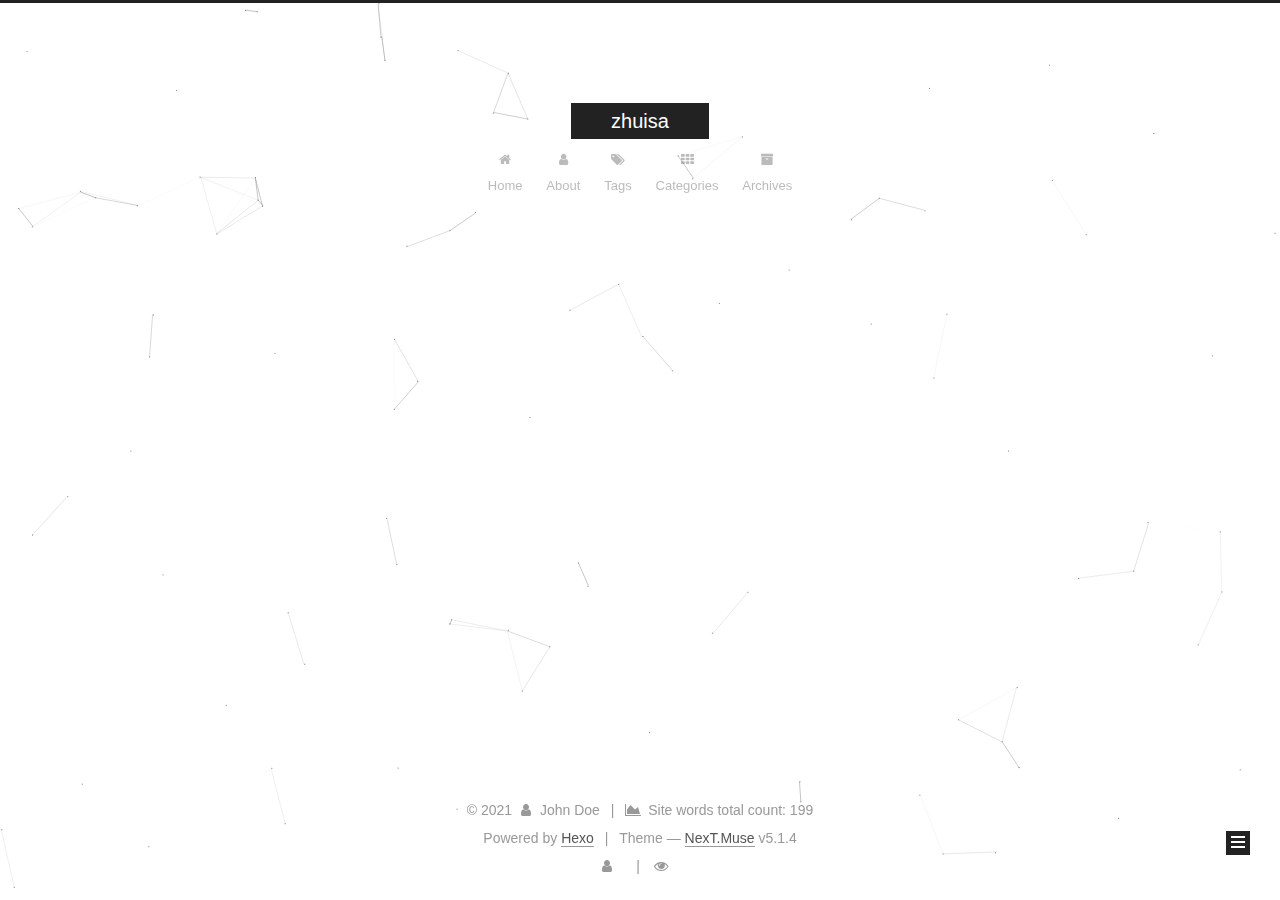
<file: index.html>
<!DOCTYPE html>



  


<html class="theme-next muse use-motion" lang="en">
<head>
  <meta charset="UTF-8"/>
<meta http-equiv="X-UA-Compatible" content="IE=edge" />
<meta name="viewport" content="width=device-width, initial-scale=1, maximum-scale=1"/>
<meta name="theme-color" content="#222">









<meta http-equiv="Cache-Control" content="no-transform" />
<meta http-equiv="Cache-Control" content="no-siteapp" />
















  
  
  <link href="/lib/fancybox/source/jquery.fancybox.css?v=2.1.5" rel="stylesheet" type="text/css" />







<link href="/lib/font-awesome/css/font-awesome.min.css?v=4.6.2" rel="stylesheet" type="text/css" />

<link href="/css/main.css?v=5.1.4" rel="stylesheet" type="text/css" />


  <link rel="apple-touch-icon" sizes="180x180" href="/images/apple-touch-icon-next.png?v=5.1.4">


  <link rel="icon" type="image/png" sizes="32x32" href="/images/favicon-32x32-next.png?v=5.1.4">


  <link rel="icon" type="image/png" sizes="16x16" href="/images/favicon-16x16-next.png?v=5.1.4">


  <link rel="mask-icon" href="/images/logo.svg?v=5.1.4" color="#222">





  <meta name="keywords" content="Hexo, NexT" />










<meta name="description" content="zhuisa的博客">
<meta property="og:type" content="website">
<meta property="og:title" content="zhuisa">
<meta property="og:url" content="http://example.com/index.html">
<meta property="og:site_name" content="zhuisa">
<meta property="og:description" content="zhuisa的博客">
<meta property="og:locale" content="en_US">
<meta property="article:author" content="John Doe">
<meta name="twitter:card" content="summary">



<script type="text/javascript" id="hexo.configurations">
  var NexT = window.NexT || {};
  var CONFIG = {
    root: '',
    scheme: 'Muse',
    version: '5.1.4',
    sidebar: {"position":"left","display":"always","offset":12,"b2t":false,"scrollpercent":false,"onmobile":false},
    fancybox: true,
    tabs: true,
    motion: {"enable":true,"async":false,"transition":{"post_block":"fadeIn","post_header":"slideDownIn","post_body":"slideDownIn","coll_header":"slideLeftIn","sidebar":"slideUpIn"}},
    duoshuo: {
      userId: '0',
      author: 'Author'
    },
    algolia: {
      applicationID: '',
      apiKey: '',
      indexName: '',
      hits: {"per_page":10},
      labels: {"input_placeholder":"Search for Posts","hits_empty":"We didn't find any results for the search: ${query}","hits_stats":"${hits} results found in ${time} ms"}
    }
  };
</script>



  <link rel="canonical" href="http://example.com/"/>





  <title>zhuisa</title>
  








<meta name="generator" content="Hexo 5.4.0"></head>

<body itemscope itemtype="http://schema.org/WebPage" lang="en">

  
  
    
  

  <div class="container sidebar-position-left 
  page-home">
    <div class="headband"></div>

    <header id="header" class="header" itemscope itemtype="http://schema.org/WPHeader">
      <div class="header-inner"><div class="site-brand-wrapper">
  <div class="site-meta ">
    

    <div class="custom-logo-site-title">
      <a href="/"  class="brand" rel="start">
        <span class="logo-line-before"><i></i></span>
        <span class="site-title">zhuisa</span>
        <span class="logo-line-after"><i></i></span>
      </a>
    </div>
      
        <p class="site-subtitle"></p>
      
  </div>

  <div class="site-nav-toggle">
    <button>
      <span class="btn-bar"></span>
      <span class="btn-bar"></span>
      <span class="btn-bar"></span>
    </button>
  </div>
</div>

<nav class="site-nav">
  

  
    <ul id="menu" class="menu">
      
        
        <li class="menu-item menu-item-home">
          <a href="/" rel="section">
            
              <i class="menu-item-icon fa fa-fw fa-home"></i> <br />
            
            Home
          </a>
        </li>
      
        
        <li class="menu-item menu-item-about">
          <a href="/about/" rel="section">
            
              <i class="menu-item-icon fa fa-fw fa-user"></i> <br />
            
            About
          </a>
        </li>
      
        
        <li class="menu-item menu-item-tags">
          <a href="/tags/" rel="section">
            
              <i class="menu-item-icon fa fa-fw fa-tags"></i> <br />
            
            Tags
          </a>
        </li>
      
        
        <li class="menu-item menu-item-categories">
          <a href="/categories/" rel="section">
            
              <i class="menu-item-icon fa fa-fw fa-th"></i> <br />
            
            Categories
          </a>
        </li>
      
        
        <li class="menu-item menu-item-archives">
          <a href="/archives/" rel="section">
            
              <i class="menu-item-icon fa fa-fw fa-archive"></i> <br />
            
            Archives
          </a>
        </li>
      

      
    </ul>
  

  
</nav>



 </div>
    </header>

    <main id="main" class="main">
      <div class="main-inner">
        <div class="content-wrap">
          <div id="content" class="content">
            
  <section id="posts" class="posts-expand">
    
      

  

  
  
  

  <article class="post post-type-normal" itemscope itemtype="http://schema.org/Article">
  
  
  
  <div class="post-block">
    <link itemprop="mainEntityOfPage" href="http://example.com/2021/04/03/Markdown%E5%B8%B8%E7%94%A8%E8%AF%AD%E6%B3%95/">

    <span hidden itemprop="author" itemscope itemtype="http://schema.org/Person">
      <meta itemprop="name" content="">
      <meta itemprop="description" content="">
      <meta itemprop="image" content="/images/avatar.gif">
    </span>

    <span hidden itemprop="publisher" itemscope itemtype="http://schema.org/Organization">
      <meta itemprop="name" content="zhuisa">
    </span>

    
      <header class="post-header">

        
        
          <h1 class="post-title" itemprop="name headline">
                
                <a class="post-title-link" href="/2021/04/03/Markdown%E5%B8%B8%E7%94%A8%E8%AF%AD%E6%B3%95/" itemprop="url">Markdown语法</a></h1>
        

        <div class="post-meta">
          <span class="post-time">
            
              <span class="post-meta-item-icon">
                <i class="fa fa-calendar-o"></i>
              </span>
              
                <span class="post-meta-item-text">Posted on</span>
              
              <time title="Post created" itemprop="dateCreated datePublished" datetime="2021-04-03T21:17:22+08:00">
                2021-04-03
              </time>
            

            

            
          </span>

          
            <span class="post-category" >
            
              <span class="post-meta-divider">|</span>
            
              <span class="post-meta-item-icon">
                <i class="fa fa-folder-o"></i>
              </span>
              
                <span class="post-meta-item-text">In</span>
              
              
                <span itemprop="about" itemscope itemtype="http://schema.org/Thing">
                  <a href="/categories/%E5%86%99%E4%BD%9C/" itemprop="url" rel="index">
                    <span itemprop="name">写作</span>
                  </a>
                </span>

                
                
              
            </span>
          

          
            
          

          
          

          

          
            <div class="post-wordcount">
              
                
                <span class="post-meta-item-icon">
                  <i class="fa fa-file-word-o"></i>
                </span>
                
                  <span class="post-meta-item-text">Words count in article&#58;</span>
                
                <span title="Words count in article">
                  199
                </span>
              

              
                <span class="post-meta-divider">|</span>
              

              
                <span class="post-meta-item-icon">
                  <i class="fa fa-clock-o"></i>
                </span>
                
                  <span class="post-meta-item-text">Reading time &asymp;</span>
                
                <span title="Reading time">
                  1
                </span>
              
            </div>
          

          

        </div>
      </header>
    

    
    
    
    <div class="post-body" itemprop="articleBody">

      
      

      
        
          <h1 id="markdown语法"><a href="#markdown语法" class="headerlink" title="markdown语法"></a>markdown语法</h1>
          <!--noindex-->
          <div class="post-button text-center">
            <a class="btn" href="/2021/04/03/Markdown%E5%B8%B8%E7%94%A8%E8%AF%AD%E6%B3%95/#more" rel="contents">
              Read more &raquo;
            </a>
          </div>
          <!--/noindex-->
        
      
    </div>
    
    
    

    

    

    

    <footer class="post-footer">
      

      

      

      
      
        <div class="post-eof"></div>
      
    </footer>
  </div>
  
  
  
  </article>


    
  </section>

  


          </div>
          


          

        </div>
        
          
  
  <div class="sidebar-toggle">
    <div class="sidebar-toggle-line-wrap">
      <span class="sidebar-toggle-line sidebar-toggle-line-first"></span>
      <span class="sidebar-toggle-line sidebar-toggle-line-middle"></span>
      <span class="sidebar-toggle-line sidebar-toggle-line-last"></span>
    </div>
  </div>

  <aside id="sidebar" class="sidebar">
    
    <div class="sidebar-inner">

      

      

      <section class="site-overview-wrap sidebar-panel sidebar-panel-active">
        <div class="site-overview">
          <div class="site-author motion-element" itemprop="author" itemscope itemtype="http://schema.org/Person">
            
              <p class="site-author-name" itemprop="name"></p>
              <p class="site-description motion-element" itemprop="description"></p>
          </div>

          <nav class="site-state motion-element">

            
              <div class="site-state-item site-state-posts">
              
                <a href="/archives/%7C%7C%20archive">
              
                  <span class="site-state-item-count">1</span>
                  <span class="site-state-item-name">posts</span>
                </a>
              </div>
            

            
              
              
              <div class="site-state-item site-state-categories">
                <a href="/categories/index.html">
                  <span class="site-state-item-count">1</span>
                  <span class="site-state-item-name">categories</span>
                </a>
              </div>
            

            
              
              
              <div class="site-state-item site-state-tags">
                <a href="/tags/index.html">
                  <span class="site-state-item-count">2</span>
                  <span class="site-state-item-name">tags</span>
                </a>
              </div>
            

          </nav>

          

          

          
          

          
          

          

        </div>
      </section>

      

      

    </div>
  </aside>


        
      </div>
    </main>

    <footer id="footer" class="footer">
      <div class="footer-inner">
        <div class="copyright">&copy; <span itemprop="copyrightYear">2021</span>
  <span class="with-love">
    <i class="fa fa-user"></i>
  </span>
  <span class="author" itemprop="copyrightHolder">John Doe</span>

  
    <span class="post-meta-divider">|</span>
    <span class="post-meta-item-icon">
      <i class="fa fa-area-chart"></i>
    </span>
    
      <span class="post-meta-item-text">Site words total count&#58;</span>
    
    <span title="Site words total count">199</span>
  
</div>


  <div class="powered-by">Powered by <a class="theme-link" target="_blank" href="https://hexo.io">Hexo</a></div>



  <span class="post-meta-divider">|</span>



  <div class="theme-info">Theme &mdash; <a class="theme-link" target="_blank" href="https://github.com/iissnan/hexo-theme-next">NexT.Muse</a> v5.1.4</div>




        
<div class="busuanzi-count">
  <script async src="https://dn-lbstatics.qbox.me/busuanzi/2.3/busuanzi.pure.mini.js"></script>

  
    <span class="site-uv">
      <i class="fa fa-user"></i>
      <span class="busuanzi-value" id="busuanzi_value_site_uv"></span>
      
    </span>
  

  
    <span class="site-pv">
      <i class="fa fa-eye"></i>
      <span class="busuanzi-value" id="busuanzi_value_site_pv"></span>
      
    </span>
  
</div>








        
      </div>
    </footer>

    
      <div class="back-to-top">
        <i class="fa fa-arrow-up"></i>
        
      </div>
    

    

  </div>

  

<script type="text/javascript">
  if (Object.prototype.toString.call(window.Promise) !== '[object Function]') {
    window.Promise = null;
  }
</script>









  


  











  
  
    <script type="text/javascript" src="/lib/jquery/index.js?v=2.1.3"></script>
  

  
  
    <script type="text/javascript" src="/lib/fastclick/lib/fastclick.min.js?v=1.0.6"></script>
  

  
  
    <script type="text/javascript" src="/lib/jquery_lazyload/jquery.lazyload.js?v=1.9.7"></script>
  

  
  
    <script type="text/javascript" src="/lib/velocity/velocity.min.js?v=1.2.1"></script>
  

  
  
    <script type="text/javascript" src="/lib/velocity/velocity.ui.min.js?v=1.2.1"></script>
  

  
  
    <script type="text/javascript" src="/lib/fancybox/source/jquery.fancybox.pack.js?v=2.1.5"></script>
  

  
  
    <script type="text/javascript" src="/lib/canvas-nest/canvas-nest.min.js"></script>
  


  


  <script type="text/javascript" src="/js/src/utils.js?v=5.1.4"></script>

  <script type="text/javascript" src="/js/src/motion.js?v=5.1.4"></script>



  
  

  

  


  <script type="text/javascript" src="/js/src/bootstrap.js?v=5.1.4"></script>



  


  




	





  





  












  





  

  

  

  
  

  

  

  

</body>
</html>
</file>
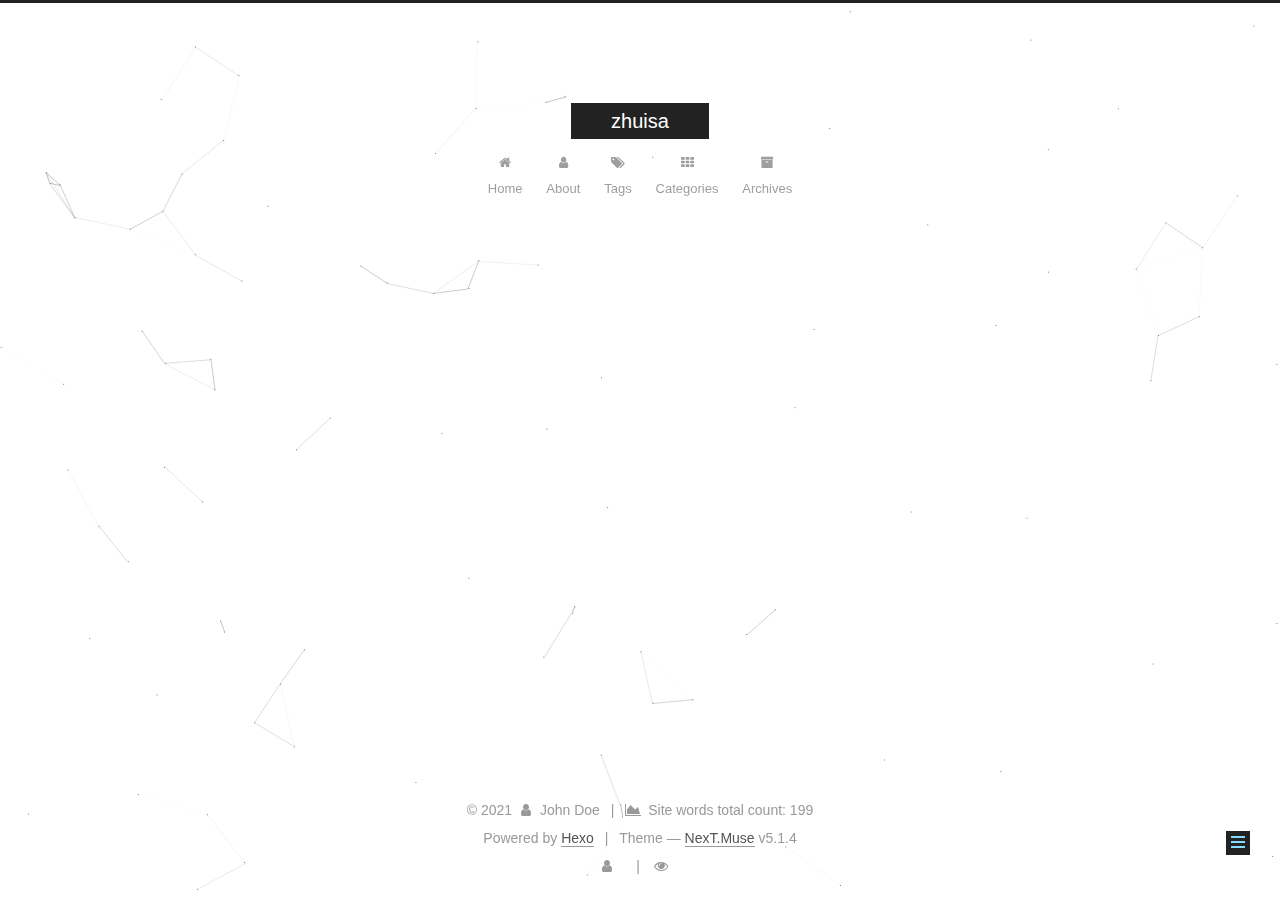
<file: about/index.html>
<!DOCTYPE html>



  


<html class="theme-next muse use-motion" lang="en">
<head>
  <meta charset="UTF-8"/>
<meta http-equiv="X-UA-Compatible" content="IE=edge" />
<meta name="viewport" content="width=device-width, initial-scale=1, maximum-scale=1"/>
<meta name="theme-color" content="#222">









<meta http-equiv="Cache-Control" content="no-transform" />
<meta http-equiv="Cache-Control" content="no-siteapp" />
















  
  
  <link href="/lib/fancybox/source/jquery.fancybox.css?v=2.1.5" rel="stylesheet" type="text/css" />







<link href="/lib/font-awesome/css/font-awesome.min.css?v=4.6.2" rel="stylesheet" type="text/css" />

<link href="/css/main.css?v=5.1.4" rel="stylesheet" type="text/css" />


  <link rel="apple-touch-icon" sizes="180x180" href="/images/apple-touch-icon-next.png?v=5.1.4">


  <link rel="icon" type="image/png" sizes="32x32" href="/images/favicon-32x32-next.png?v=5.1.4">


  <link rel="icon" type="image/png" sizes="16x16" href="/images/favicon-16x16-next.png?v=5.1.4">


  <link rel="mask-icon" href="/images/logo.svg?v=5.1.4" color="#222">





  <meta name="keywords" content="Hexo, NexT" />










<meta name="description" content="自我介绍我是zhuisa，工科混子，图形学渣渣。 座右铭：为天地立心，为生民立命，为往圣继绝学，为万世开太平。">
<meta property="og:type" content="website">
<meta property="og:title" content="about">
<meta property="og:url" content="http://example.com/about/index.html">
<meta property="og:site_name" content="zhuisa">
<meta property="og:description" content="自我介绍我是zhuisa，工科混子，图形学渣渣。 座右铭：为天地立心，为生民立命，为往圣继绝学，为万世开太平。">
<meta property="og:locale" content="en_US">
<meta property="article:published_time" content="2021-04-03T12:42:13.000Z">
<meta property="article:modified_time" content="2021-04-04T06:41:23.908Z">
<meta property="article:author" content="John Doe">
<meta name="twitter:card" content="summary">



<script type="text/javascript" id="hexo.configurations">
  var NexT = window.NexT || {};
  var CONFIG = {
    root: '',
    scheme: 'Muse',
    version: '5.1.4',
    sidebar: {"position":"left","display":"always","offset":12,"b2t":false,"scrollpercent":false,"onmobile":false},
    fancybox: true,
    tabs: true,
    motion: {"enable":true,"async":false,"transition":{"post_block":"fadeIn","post_header":"slideDownIn","post_body":"slideDownIn","coll_header":"slideLeftIn","sidebar":"slideUpIn"}},
    duoshuo: {
      userId: '0',
      author: 'Author'
    },
    algolia: {
      applicationID: '',
      apiKey: '',
      indexName: '',
      hits: {"per_page":10},
      labels: {"input_placeholder":"Search for Posts","hits_empty":"We didn't find any results for the search: ${query}","hits_stats":"${hits} results found in ${time} ms"}
    }
  };
</script>



  <link rel="canonical" href="http://example.com/about/"/>





  <title>about | zhuisa</title>
  








<meta name="generator" content="Hexo 5.4.0"></head>

<body itemscope itemtype="http://schema.org/WebPage" lang="en">

  
  
    
  

  <div class="container sidebar-position-left page-post-detail">
    <div class="headband"></div>

    <header id="header" class="header" itemscope itemtype="http://schema.org/WPHeader">
      <div class="header-inner"><div class="site-brand-wrapper">
  <div class="site-meta ">
    

    <div class="custom-logo-site-title">
      <a href="/"  class="brand" rel="start">
        <span class="logo-line-before"><i></i></span>
        <span class="site-title">zhuisa</span>
        <span class="logo-line-after"><i></i></span>
      </a>
    </div>
      
        <p class="site-subtitle"></p>
      
  </div>

  <div class="site-nav-toggle">
    <button>
      <span class="btn-bar"></span>
      <span class="btn-bar"></span>
      <span class="btn-bar"></span>
    </button>
  </div>
</div>

<nav class="site-nav">
  

  
    <ul id="menu" class="menu">
      
        
        <li class="menu-item menu-item-home">
          <a href="/" rel="section">
            
              <i class="menu-item-icon fa fa-fw fa-home"></i> <br />
            
            Home
          </a>
        </li>
      
        
        <li class="menu-item menu-item-about">
          <a href="/about/" rel="section">
            
              <i class="menu-item-icon fa fa-fw fa-user"></i> <br />
            
            About
          </a>
        </li>
      
        
        <li class="menu-item menu-item-tags">
          <a href="/tags/" rel="section">
            
              <i class="menu-item-icon fa fa-fw fa-tags"></i> <br />
            
            Tags
          </a>
        </li>
      
        
        <li class="menu-item menu-item-categories">
          <a href="/categories/" rel="section">
            
              <i class="menu-item-icon fa fa-fw fa-th"></i> <br />
            
            Categories
          </a>
        </li>
      
        
        <li class="menu-item menu-item-archives">
          <a href="/archives/" rel="section">
            
              <i class="menu-item-icon fa fa-fw fa-archive"></i> <br />
            
            Archives
          </a>
        </li>
      

      
    </ul>
  

  
</nav>



 </div>
    </header>

    <main id="main" class="main">
      <div class="main-inner">
        <div class="content-wrap">
          <div id="content" class="content">
            

  <div id="posts" class="posts-expand">
    
    
    
    <div class="post-block page">
      <header class="post-header">

	<h1 class="post-title" itemprop="name headline">about</h1>



</header>

      
      
      
      <div class="post-body">
        
        
          <h2 id="自我介绍"><a href="#自我介绍" class="headerlink" title="自我介绍"></a>自我介绍</h2><p>我是zhuisa，工科混子，图形学渣渣。</p>
<p>座右铭：为天地立心，为生民立命，为往圣继绝学，为万世开太平。</p>

        
      </div>
      
      
      
    </div>
    
    
    
  </div>


          </div>
          


          

        </div>
        
          
  
  <div class="sidebar-toggle">
    <div class="sidebar-toggle-line-wrap">
      <span class="sidebar-toggle-line sidebar-toggle-line-first"></span>
      <span class="sidebar-toggle-line sidebar-toggle-line-middle"></span>
      <span class="sidebar-toggle-line sidebar-toggle-line-last"></span>
    </div>
  </div>

  <aside id="sidebar" class="sidebar">
    
    <div class="sidebar-inner">

      

      
        <ul class="sidebar-nav motion-element">
          <li class="sidebar-nav-toc sidebar-nav-active" data-target="post-toc-wrap">
            Table of Contents
          </li>
          <li class="sidebar-nav-overview" data-target="site-overview-wrap">
            Overview
          </li>
        </ul>
      

      <section class="site-overview-wrap sidebar-panel">
        <div class="site-overview">
          <div class="site-author motion-element" itemprop="author" itemscope itemtype="http://schema.org/Person">
            
              <p class="site-author-name" itemprop="name"></p>
              <p class="site-description motion-element" itemprop="description"></p>
          </div>

          <nav class="site-state motion-element">

            
              <div class="site-state-item site-state-posts">
              
                <a href="/archives/%7C%7C%20archive">
              
                  <span class="site-state-item-count">1</span>
                  <span class="site-state-item-name">posts</span>
                </a>
              </div>
            

            
              
              
              <div class="site-state-item site-state-categories">
                <a href="/categories/index.html">
                  <span class="site-state-item-count">1</span>
                  <span class="site-state-item-name">categories</span>
                </a>
              </div>
            

            
              
              
              <div class="site-state-item site-state-tags">
                <a href="/tags/index.html">
                  <span class="site-state-item-count">2</span>
                  <span class="site-state-item-name">tags</span>
                </a>
              </div>
            

          </nav>

          

          

          
          

          
          

          

        </div>
      </section>

      
      <!--noindex-->
        <section class="post-toc-wrap motion-element sidebar-panel sidebar-panel-active">
          <div class="post-toc">

            
              
            

            
              <div class="post-toc-content"><ol class="nav"><li class="nav-item nav-level-2"><a class="nav-link" href="#%E8%87%AA%E6%88%91%E4%BB%8B%E7%BB%8D"><span class="nav-number">1.</span> <span class="nav-text">自我介绍</span></a></li></ol></div>
            

          </div>
        </section>
      <!--/noindex-->
      

      

    </div>
  </aside>


        
      </div>
    </main>

    <footer id="footer" class="footer">
      <div class="footer-inner">
        <div class="copyright">&copy; <span itemprop="copyrightYear">2021</span>
  <span class="with-love">
    <i class="fa fa-user"></i>
  </span>
  <span class="author" itemprop="copyrightHolder">John Doe</span>

  
    <span class="post-meta-divider">|</span>
    <span class="post-meta-item-icon">
      <i class="fa fa-area-chart"></i>
    </span>
    
      <span class="post-meta-item-text">Site words total count&#58;</span>
    
    <span title="Site words total count">199</span>
  
</div>


  <div class="powered-by">Powered by <a class="theme-link" target="_blank" href="https://hexo.io">Hexo</a></div>



  <span class="post-meta-divider">|</span>



  <div class="theme-info">Theme &mdash; <a class="theme-link" target="_blank" href="https://github.com/iissnan/hexo-theme-next">NexT.Muse</a> v5.1.4</div>




        
<div class="busuanzi-count">
  <script async src="https://dn-lbstatics.qbox.me/busuanzi/2.3/busuanzi.pure.mini.js"></script>

  
    <span class="site-uv">
      <i class="fa fa-user"></i>
      <span class="busuanzi-value" id="busuanzi_value_site_uv"></span>
      
    </span>
  

  
    <span class="site-pv">
      <i class="fa fa-eye"></i>
      <span class="busuanzi-value" id="busuanzi_value_site_pv"></span>
      
    </span>
  
</div>








        
      </div>
    </footer>

    
      <div class="back-to-top">
        <i class="fa fa-arrow-up"></i>
        
      </div>
    

    

  </div>

  

<script type="text/javascript">
  if (Object.prototype.toString.call(window.Promise) !== '[object Function]') {
    window.Promise = null;
  }
</script>









  


  











  
  
    <script type="text/javascript" src="/lib/jquery/index.js?v=2.1.3"></script>
  

  
  
    <script type="text/javascript" src="/lib/fastclick/lib/fastclick.min.js?v=1.0.6"></script>
  

  
  
    <script type="text/javascript" src="/lib/jquery_lazyload/jquery.lazyload.js?v=1.9.7"></script>
  

  
  
    <script type="text/javascript" src="/lib/velocity/velocity.min.js?v=1.2.1"></script>
  

  
  
    <script type="text/javascript" src="/lib/velocity/velocity.ui.min.js?v=1.2.1"></script>
  

  
  
    <script type="text/javascript" src="/lib/fancybox/source/jquery.fancybox.pack.js?v=2.1.5"></script>
  

  
  
    <script type="text/javascript" src="/lib/canvas-nest/canvas-nest.min.js"></script>
  


  


  <script type="text/javascript" src="/js/src/utils.js?v=5.1.4"></script>

  <script type="text/javascript" src="/js/src/motion.js?v=5.1.4"></script>



  
  

  
  <script type="text/javascript" src="/js/src/scrollspy.js?v=5.1.4"></script>
<script type="text/javascript" src="/js/src/post-details.js?v=5.1.4"></script>



  


  <script type="text/javascript" src="/js/src/bootstrap.js?v=5.1.4"></script>



  


  




	





  





  












  





  

  

  

  
  

  

  

  

</body>
</html>
</file>
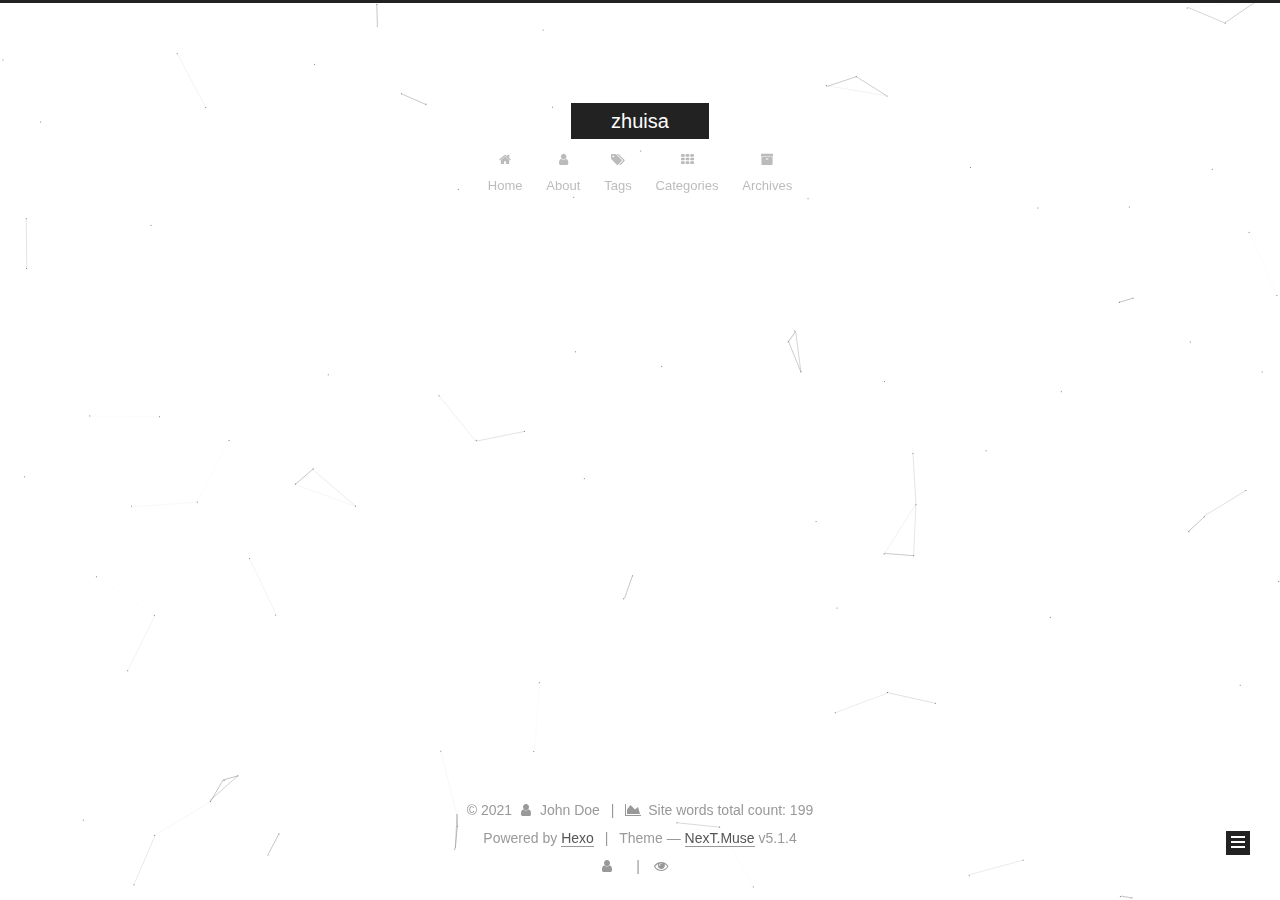
<file: archives/index.html>
<!DOCTYPE html>



  


<html class="theme-next muse use-motion" lang="en">
<head>
  <meta charset="UTF-8"/>
<meta http-equiv="X-UA-Compatible" content="IE=edge" />
<meta name="viewport" content="width=device-width, initial-scale=1, maximum-scale=1"/>
<meta name="theme-color" content="#222">









<meta http-equiv="Cache-Control" content="no-transform" />
<meta http-equiv="Cache-Control" content="no-siteapp" />
















  
  
  <link href="/lib/fancybox/source/jquery.fancybox.css?v=2.1.5" rel="stylesheet" type="text/css" />







<link href="/lib/font-awesome/css/font-awesome.min.css?v=4.6.2" rel="stylesheet" type="text/css" />

<link href="/css/main.css?v=5.1.4" rel="stylesheet" type="text/css" />


  <link rel="apple-touch-icon" sizes="180x180" href="/images/apple-touch-icon-next.png?v=5.1.4">


  <link rel="icon" type="image/png" sizes="32x32" href="/images/favicon-32x32-next.png?v=5.1.4">


  <link rel="icon" type="image/png" sizes="16x16" href="/images/favicon-16x16-next.png?v=5.1.4">


  <link rel="mask-icon" href="/images/logo.svg?v=5.1.4" color="#222">





  <meta name="keywords" content="Hexo, NexT" />










<meta name="description" content="zhuisa的博客">
<meta property="og:type" content="website">
<meta property="og:title" content="zhuisa">
<meta property="og:url" content="http://example.com/archives/index.html">
<meta property="og:site_name" content="zhuisa">
<meta property="og:description" content="zhuisa的博客">
<meta property="og:locale" content="en_US">
<meta property="article:author" content="John Doe">
<meta name="twitter:card" content="summary">



<script type="text/javascript" id="hexo.configurations">
  var NexT = window.NexT || {};
  var CONFIG = {
    root: '',
    scheme: 'Muse',
    version: '5.1.4',
    sidebar: {"position":"left","display":"always","offset":12,"b2t":false,"scrollpercent":false,"onmobile":false},
    fancybox: true,
    tabs: true,
    motion: {"enable":true,"async":false,"transition":{"post_block":"fadeIn","post_header":"slideDownIn","post_body":"slideDownIn","coll_header":"slideLeftIn","sidebar":"slideUpIn"}},
    duoshuo: {
      userId: '0',
      author: 'Author'
    },
    algolia: {
      applicationID: '',
      apiKey: '',
      indexName: '',
      hits: {"per_page":10},
      labels: {"input_placeholder":"Search for Posts","hits_empty":"We didn't find any results for the search: ${query}","hits_stats":"${hits} results found in ${time} ms"}
    }
  };
</script>



  <link rel="canonical" href="http://example.com/archives/"/>





  <title>Archive | zhuisa</title>
  








<meta name="generator" content="Hexo 5.4.0"></head>

<body itemscope itemtype="http://schema.org/WebPage" lang="en">

  
  
    
  

  <div class="container sidebar-position-left page-archive">
    <div class="headband"></div>

    <header id="header" class="header" itemscope itemtype="http://schema.org/WPHeader">
      <div class="header-inner"><div class="site-brand-wrapper">
  <div class="site-meta ">
    

    <div class="custom-logo-site-title">
      <a href="/"  class="brand" rel="start">
        <span class="logo-line-before"><i></i></span>
        <span class="site-title">zhuisa</span>
        <span class="logo-line-after"><i></i></span>
      </a>
    </div>
      
        <p class="site-subtitle"></p>
      
  </div>

  <div class="site-nav-toggle">
    <button>
      <span class="btn-bar"></span>
      <span class="btn-bar"></span>
      <span class="btn-bar"></span>
    </button>
  </div>
</div>

<nav class="site-nav">
  

  
    <ul id="menu" class="menu">
      
        
        <li class="menu-item menu-item-home">
          <a href="/" rel="section">
            
              <i class="menu-item-icon fa fa-fw fa-home"></i> <br />
            
            Home
          </a>
        </li>
      
        
        <li class="menu-item menu-item-about">
          <a href="/about/" rel="section">
            
              <i class="menu-item-icon fa fa-fw fa-user"></i> <br />
            
            About
          </a>
        </li>
      
        
        <li class="menu-item menu-item-tags">
          <a href="/tags/" rel="section">
            
              <i class="menu-item-icon fa fa-fw fa-tags"></i> <br />
            
            Tags
          </a>
        </li>
      
        
        <li class="menu-item menu-item-categories">
          <a href="/categories/" rel="section">
            
              <i class="menu-item-icon fa fa-fw fa-th"></i> <br />
            
            Categories
          </a>
        </li>
      
        
        <li class="menu-item menu-item-archives">
          <a href="/archives/" rel="section">
            
              <i class="menu-item-icon fa fa-fw fa-archive"></i> <br />
            
            Archives
          </a>
        </li>
      

      
    </ul>
  

  
</nav>



 </div>
    </header>

    <main id="main" class="main">
      <div class="main-inner">
        <div class="content-wrap">
          <div id="content" class="content">
            

  
  
  
  <div class="post-block archive">
    <div id="posts" class="posts-collapse">
      <span class="archive-move-on"></span>

      <span class="archive-page-counter">
        
        
        
          
        
        Um..! 1 post. Keep on posting.
      </span>

      

        
        
        

        
          
          <div class="collection-title">
            <h1 class="archive-year" id="archive-year-2021">2021</h1>
          </div>
        
        

        

  <article class="post post-type-normal" itemscope itemtype="http://schema.org/Article">
    <header class="post-header">

      <h2 class="post-title">
        
            <a class="post-title-link" href="/2021/04/03/Markdown%E5%B8%B8%E7%94%A8%E8%AF%AD%E6%B3%95/" itemprop="url">
              
                <span itemprop="name">Markdown语法</span>
              
            </a>
        
      </h2>

      <div class="post-meta">
        <time class="post-time" itemprop="dateCreated"
              datetime="2021-04-03T21:17:22+08:00"
              content="2021-04-03" >
          04-03
        </time>
      </div>

    </header>
  </article>



      

    </div>
  </div>
  
  
  

  



          </div>
          


          

        </div>
        
          
  
  <div class="sidebar-toggle">
    <div class="sidebar-toggle-line-wrap">
      <span class="sidebar-toggle-line sidebar-toggle-line-first"></span>
      <span class="sidebar-toggle-line sidebar-toggle-line-middle"></span>
      <span class="sidebar-toggle-line sidebar-toggle-line-last"></span>
    </div>
  </div>

  <aside id="sidebar" class="sidebar">
    
    <div class="sidebar-inner">

      

      

      <section class="site-overview-wrap sidebar-panel sidebar-panel-active">
        <div class="site-overview">
          <div class="site-author motion-element" itemprop="author" itemscope itemtype="http://schema.org/Person">
            
              <p class="site-author-name" itemprop="name"></p>
              <p class="site-description motion-element" itemprop="description"></p>
          </div>

          <nav class="site-state motion-element">

            
              <div class="site-state-item site-state-posts">
              
                <a href="/archives/%7C%7C%20archive">
              
                  <span class="site-state-item-count">1</span>
                  <span class="site-state-item-name">posts</span>
                </a>
              </div>
            

            
              
              
              <div class="site-state-item site-state-categories">
                <a href="/categories/index.html">
                  <span class="site-state-item-count">1</span>
                  <span class="site-state-item-name">categories</span>
                </a>
              </div>
            

            
              
              
              <div class="site-state-item site-state-tags">
                <a href="/tags/index.html">
                  <span class="site-state-item-count">2</span>
                  <span class="site-state-item-name">tags</span>
                </a>
              </div>
            

          </nav>

          

          

          
          

          
          

          

        </div>
      </section>

      

      

    </div>
  </aside>


        
      </div>
    </main>

    <footer id="footer" class="footer">
      <div class="footer-inner">
        <div class="copyright">&copy; <span itemprop="copyrightYear">2021</span>
  <span class="with-love">
    <i class="fa fa-user"></i>
  </span>
  <span class="author" itemprop="copyrightHolder">John Doe</span>

  
    <span class="post-meta-divider">|</span>
    <span class="post-meta-item-icon">
      <i class="fa fa-area-chart"></i>
    </span>
    
      <span class="post-meta-item-text">Site words total count&#58;</span>
    
    <span title="Site words total count">199</span>
  
</div>


  <div class="powered-by">Powered by <a class="theme-link" target="_blank" href="https://hexo.io">Hexo</a></div>



  <span class="post-meta-divider">|</span>



  <div class="theme-info">Theme &mdash; <a class="theme-link" target="_blank" href="https://github.com/iissnan/hexo-theme-next">NexT.Muse</a> v5.1.4</div>




        
<div class="busuanzi-count">
  <script async src="https://dn-lbstatics.qbox.me/busuanzi/2.3/busuanzi.pure.mini.js"></script>

  
    <span class="site-uv">
      <i class="fa fa-user"></i>
      <span class="busuanzi-value" id="busuanzi_value_site_uv"></span>
      
    </span>
  

  
    <span class="site-pv">
      <i class="fa fa-eye"></i>
      <span class="busuanzi-value" id="busuanzi_value_site_pv"></span>
      
    </span>
  
</div>








        
      </div>
    </footer>

    
      <div class="back-to-top">
        <i class="fa fa-arrow-up"></i>
        
      </div>
    

    

  </div>

  

<script type="text/javascript">
  if (Object.prototype.toString.call(window.Promise) !== '[object Function]') {
    window.Promise = null;
  }
</script>









  


  











  
  
    <script type="text/javascript" src="/lib/jquery/index.js?v=2.1.3"></script>
  

  
  
    <script type="text/javascript" src="/lib/fastclick/lib/fastclick.min.js?v=1.0.6"></script>
  

  
  
    <script type="text/javascript" src="/lib/jquery_lazyload/jquery.lazyload.js?v=1.9.7"></script>
  

  
  
    <script type="text/javascript" src="/lib/velocity/velocity.min.js?v=1.2.1"></script>
  

  
  
    <script type="text/javascript" src="/lib/velocity/velocity.ui.min.js?v=1.2.1"></script>
  

  
  
    <script type="text/javascript" src="/lib/fancybox/source/jquery.fancybox.pack.js?v=2.1.5"></script>
  

  
  
    <script type="text/javascript" src="/lib/canvas-nest/canvas-nest.min.js"></script>
  


  


  <script type="text/javascript" src="/js/src/utils.js?v=5.1.4"></script>

  <script type="text/javascript" src="/js/src/motion.js?v=5.1.4"></script>



  
  

  

  


  <script type="text/javascript" src="/js/src/bootstrap.js?v=5.1.4"></script>



  


  




	





  





  












  





  

  

  

  
  

  

  

  

</body>
</html>
</file>
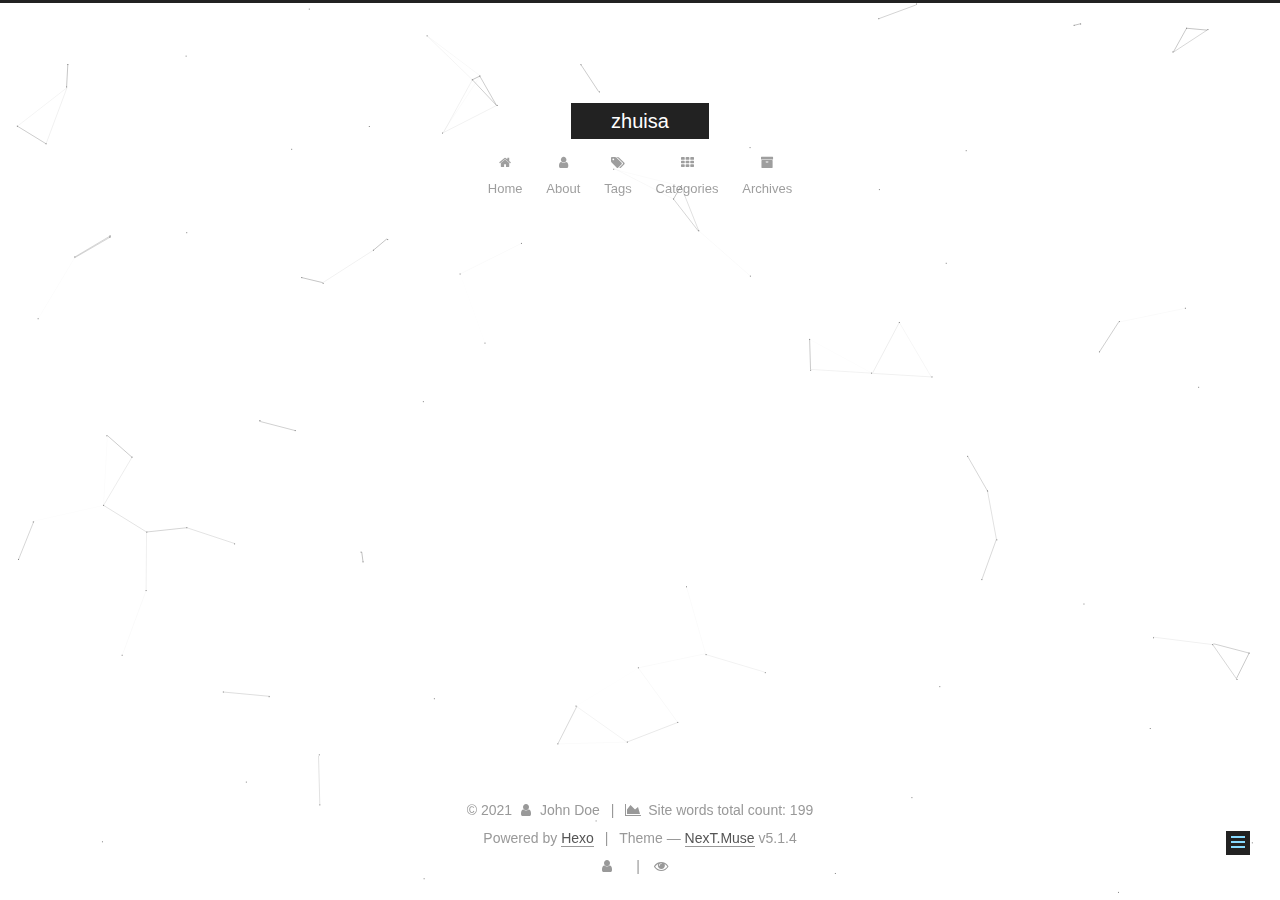
<file: categories/index.html>
<!DOCTYPE html>



  


<html class="theme-next muse use-motion" lang="en">
<head>
  <meta charset="UTF-8"/>
<meta http-equiv="X-UA-Compatible" content="IE=edge" />
<meta name="viewport" content="width=device-width, initial-scale=1, maximum-scale=1"/>
<meta name="theme-color" content="#222">









<meta http-equiv="Cache-Control" content="no-transform" />
<meta http-equiv="Cache-Control" content="no-siteapp" />
















  
  
  <link href="/lib/fancybox/source/jquery.fancybox.css?v=2.1.5" rel="stylesheet" type="text/css" />







<link href="/lib/font-awesome/css/font-awesome.min.css?v=4.6.2" rel="stylesheet" type="text/css" />

<link href="/css/main.css?v=5.1.4" rel="stylesheet" type="text/css" />


  <link rel="apple-touch-icon" sizes="180x180" href="/images/apple-touch-icon-next.png?v=5.1.4">


  <link rel="icon" type="image/png" sizes="32x32" href="/images/favicon-32x32-next.png?v=5.1.4">


  <link rel="icon" type="image/png" sizes="16x16" href="/images/favicon-16x16-next.png?v=5.1.4">


  <link rel="mask-icon" href="/images/logo.svg?v=5.1.4" color="#222">





  <meta name="keywords" content="Hexo, NexT" />










<meta name="description" content="zhuisa的博客">
<meta property="og:type" content="website">
<meta property="og:title" content="categories">
<meta property="og:url" content="http://example.com/categories/index.html">
<meta property="og:site_name" content="zhuisa">
<meta property="og:description" content="zhuisa的博客">
<meta property="og:locale" content="en_US">
<meta property="article:published_time" content="2021-04-03T12:41:34.000Z">
<meta property="article:modified_time" content="2021-04-03T12:43:56.917Z">
<meta property="article:author" content="John Doe">
<meta name="twitter:card" content="summary">



<script type="text/javascript" id="hexo.configurations">
  var NexT = window.NexT || {};
  var CONFIG = {
    root: '',
    scheme: 'Muse',
    version: '5.1.4',
    sidebar: {"position":"left","display":"always","offset":12,"b2t":false,"scrollpercent":false,"onmobile":false},
    fancybox: true,
    tabs: true,
    motion: {"enable":true,"async":false,"transition":{"post_block":"fadeIn","post_header":"slideDownIn","post_body":"slideDownIn","coll_header":"slideLeftIn","sidebar":"slideUpIn"}},
    duoshuo: {
      userId: '0',
      author: 'Author'
    },
    algolia: {
      applicationID: '',
      apiKey: '',
      indexName: '',
      hits: {"per_page":10},
      labels: {"input_placeholder":"Search for Posts","hits_empty":"We didn't find any results for the search: ${query}","hits_stats":"${hits} results found in ${time} ms"}
    }
  };
</script>



  <link rel="canonical" href="http://example.com/categories/"/>





  <title>categories | zhuisa</title>
  








<meta name="generator" content="Hexo 5.4.0"></head>

<body itemscope itemtype="http://schema.org/WebPage" lang="en">

  
  
    
  

  <div class="container sidebar-position-left page-post-detail">
    <div class="headband"></div>

    <header id="header" class="header" itemscope itemtype="http://schema.org/WPHeader">
      <div class="header-inner"><div class="site-brand-wrapper">
  <div class="site-meta ">
    

    <div class="custom-logo-site-title">
      <a href="/"  class="brand" rel="start">
        <span class="logo-line-before"><i></i></span>
        <span class="site-title">zhuisa</span>
        <span class="logo-line-after"><i></i></span>
      </a>
    </div>
      
        <p class="site-subtitle"></p>
      
  </div>

  <div class="site-nav-toggle">
    <button>
      <span class="btn-bar"></span>
      <span class="btn-bar"></span>
      <span class="btn-bar"></span>
    </button>
  </div>
</div>

<nav class="site-nav">
  

  
    <ul id="menu" class="menu">
      
        
        <li class="menu-item menu-item-home">
          <a href="/" rel="section">
            
              <i class="menu-item-icon fa fa-fw fa-home"></i> <br />
            
            Home
          </a>
        </li>
      
        
        <li class="menu-item menu-item-about">
          <a href="/about/" rel="section">
            
              <i class="menu-item-icon fa fa-fw fa-user"></i> <br />
            
            About
          </a>
        </li>
      
        
        <li class="menu-item menu-item-tags">
          <a href="/tags/" rel="section">
            
              <i class="menu-item-icon fa fa-fw fa-tags"></i> <br />
            
            Tags
          </a>
        </li>
      
        
        <li class="menu-item menu-item-categories">
          <a href="/categories/" rel="section">
            
              <i class="menu-item-icon fa fa-fw fa-th"></i> <br />
            
            Categories
          </a>
        </li>
      
        
        <li class="menu-item menu-item-archives">
          <a href="/archives/" rel="section">
            
              <i class="menu-item-icon fa fa-fw fa-archive"></i> <br />
            
            Archives
          </a>
        </li>
      

      
    </ul>
  

  
</nav>



 </div>
    </header>

    <main id="main" class="main">
      <div class="main-inner">
        <div class="content-wrap">
          <div id="content" class="content">
            

  <div id="posts" class="posts-expand">
    
    
    
    <div class="post-block page">
      <header class="post-header">

	<h1 class="post-title" itemprop="name headline">categories</h1>



</header>

      
      
      
      <div class="post-body">
        
        
          <div class="category-all-page">
            <div class="category-all-title">
                1 category in total
            </div>
            <div class="category-all">
              <ul class="category-list"><li class="category-list-item"><a class="category-list-link" href="/categories/%E5%86%99%E4%BD%9C/">写作</a><span class="category-list-count">1</span></li></ul>
            </div>
          </div>
        
      </div>
      
      
      
    </div>
    
    
    
  </div>


          </div>
          


          

        </div>
        
          
  
  <div class="sidebar-toggle">
    <div class="sidebar-toggle-line-wrap">
      <span class="sidebar-toggle-line sidebar-toggle-line-first"></span>
      <span class="sidebar-toggle-line sidebar-toggle-line-middle"></span>
      <span class="sidebar-toggle-line sidebar-toggle-line-last"></span>
    </div>
  </div>

  <aside id="sidebar" class="sidebar">
    
    <div class="sidebar-inner">

      

      

      <section class="site-overview-wrap sidebar-panel sidebar-panel-active">
        <div class="site-overview">
          <div class="site-author motion-element" itemprop="author" itemscope itemtype="http://schema.org/Person">
            
              <p class="site-author-name" itemprop="name"></p>
              <p class="site-description motion-element" itemprop="description"></p>
          </div>

          <nav class="site-state motion-element">

            
              <div class="site-state-item site-state-posts">
              
                <a href="/archives/%7C%7C%20archive">
              
                  <span class="site-state-item-count">1</span>
                  <span class="site-state-item-name">posts</span>
                </a>
              </div>
            

            
              
              
              <div class="site-state-item site-state-categories">
                <a href="/categories/index.html">
                  <span class="site-state-item-count">1</span>
                  <span class="site-state-item-name">categories</span>
                </a>
              </div>
            

            
              
              
              <div class="site-state-item site-state-tags">
                <a href="/tags/index.html">
                  <span class="site-state-item-count">2</span>
                  <span class="site-state-item-name">tags</span>
                </a>
              </div>
            

          </nav>

          

          

          
          

          
          

          

        </div>
      </section>

      

      

    </div>
  </aside>


        
      </div>
    </main>

    <footer id="footer" class="footer">
      <div class="footer-inner">
        <div class="copyright">&copy; <span itemprop="copyrightYear">2021</span>
  <span class="with-love">
    <i class="fa fa-user"></i>
  </span>
  <span class="author" itemprop="copyrightHolder">John Doe</span>

  
    <span class="post-meta-divider">|</span>
    <span class="post-meta-item-icon">
      <i class="fa fa-area-chart"></i>
    </span>
    
      <span class="post-meta-item-text">Site words total count&#58;</span>
    
    <span title="Site words total count">199</span>
  
</div>


  <div class="powered-by">Powered by <a class="theme-link" target="_blank" href="https://hexo.io">Hexo</a></div>



  <span class="post-meta-divider">|</span>



  <div class="theme-info">Theme &mdash; <a class="theme-link" target="_blank" href="https://github.com/iissnan/hexo-theme-next">NexT.Muse</a> v5.1.4</div>




        
<div class="busuanzi-count">
  <script async src="https://dn-lbstatics.qbox.me/busuanzi/2.3/busuanzi.pure.mini.js"></script>

  
    <span class="site-uv">
      <i class="fa fa-user"></i>
      <span class="busuanzi-value" id="busuanzi_value_site_uv"></span>
      
    </span>
  

  
    <span class="site-pv">
      <i class="fa fa-eye"></i>
      <span class="busuanzi-value" id="busuanzi_value_site_pv"></span>
      
    </span>
  
</div>








        
      </div>
    </footer>

    
      <div class="back-to-top">
        <i class="fa fa-arrow-up"></i>
        
      </div>
    

    

  </div>

  

<script type="text/javascript">
  if (Object.prototype.toString.call(window.Promise) !== '[object Function]') {
    window.Promise = null;
  }
</script>









  


  











  
  
    <script type="text/javascript" src="/lib/jquery/index.js?v=2.1.3"></script>
  

  
  
    <script type="text/javascript" src="/lib/fastclick/lib/fastclick.min.js?v=1.0.6"></script>
  

  
  
    <script type="text/javascript" src="/lib/jquery_lazyload/jquery.lazyload.js?v=1.9.7"></script>
  

  
  
    <script type="text/javascript" src="/lib/velocity/velocity.min.js?v=1.2.1"></script>
  

  
  
    <script type="text/javascript" src="/lib/velocity/velocity.ui.min.js?v=1.2.1"></script>
  

  
  
    <script type="text/javascript" src="/lib/fancybox/source/jquery.fancybox.pack.js?v=2.1.5"></script>
  

  
  
    <script type="text/javascript" src="/lib/canvas-nest/canvas-nest.min.js"></script>
  


  


  <script type="text/javascript" src="/js/src/utils.js?v=5.1.4"></script>

  <script type="text/javascript" src="/js/src/motion.js?v=5.1.4"></script>



  
  

  
  <script type="text/javascript" src="/js/src/scrollspy.js?v=5.1.4"></script>
<script type="text/javascript" src="/js/src/post-details.js?v=5.1.4"></script>



  


  <script type="text/javascript" src="/js/src/bootstrap.js?v=5.1.4"></script>



  


  




	





  





  












  





  

  

  

  
  

  

  

  

</body>
</html>
</file>
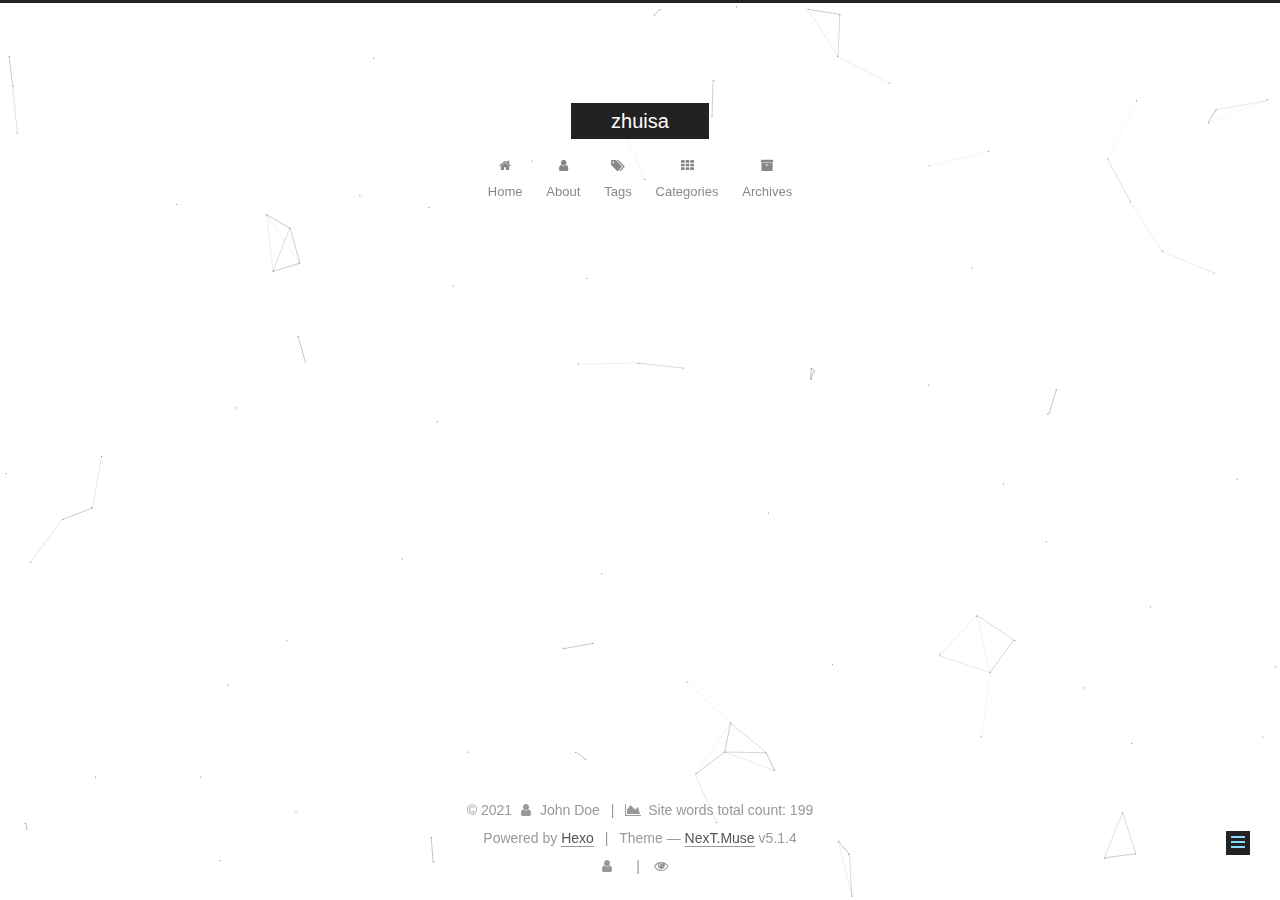
<file: home/index.html>
<!DOCTYPE html>



  


<html class="theme-next muse use-motion" lang="en">
<head>
  <meta charset="UTF-8"/>
<meta http-equiv="X-UA-Compatible" content="IE=edge" />
<meta name="viewport" content="width=device-width, initial-scale=1, maximum-scale=1"/>
<meta name="theme-color" content="#222">









<meta http-equiv="Cache-Control" content="no-transform" />
<meta http-equiv="Cache-Control" content="no-siteapp" />
















  
  
  <link href="/lib/fancybox/source/jquery.fancybox.css?v=2.1.5" rel="stylesheet" type="text/css" />







<link href="/lib/font-awesome/css/font-awesome.min.css?v=4.6.2" rel="stylesheet" type="text/css" />

<link href="/css/main.css?v=5.1.4" rel="stylesheet" type="text/css" />


  <link rel="apple-touch-icon" sizes="180x180" href="/images/apple-touch-icon-next.png?v=5.1.4">


  <link rel="icon" type="image/png" sizes="32x32" href="/images/favicon-32x32-next.png?v=5.1.4">


  <link rel="icon" type="image/png" sizes="16x16" href="/images/favicon-16x16-next.png?v=5.1.4">


  <link rel="mask-icon" href="/images/logo.svg?v=5.1.4" color="#222">





  <meta name="keywords" content="Hexo, NexT" />










<meta name="description" content="zhuisa的博客">
<meta property="og:type" content="website">
<meta property="og:title" content="home">
<meta property="og:url" content="http://example.com/home/index.html">
<meta property="og:site_name" content="zhuisa">
<meta property="og:description" content="zhuisa的博客">
<meta property="og:locale" content="en_US">
<meta property="article:published_time" content="2021-04-03T12:42:41.000Z">
<meta property="article:modified_time" content="2021-04-03T12:44:43.610Z">
<meta property="article:author" content="John Doe">
<meta name="twitter:card" content="summary">



<script type="text/javascript" id="hexo.configurations">
  var NexT = window.NexT || {};
  var CONFIG = {
    root: '',
    scheme: 'Muse',
    version: '5.1.4',
    sidebar: {"position":"left","display":"always","offset":12,"b2t":false,"scrollpercent":false,"onmobile":false},
    fancybox: true,
    tabs: true,
    motion: {"enable":true,"async":false,"transition":{"post_block":"fadeIn","post_header":"slideDownIn","post_body":"slideDownIn","coll_header":"slideLeftIn","sidebar":"slideUpIn"}},
    duoshuo: {
      userId: '0',
      author: 'Author'
    },
    algolia: {
      applicationID: '',
      apiKey: '',
      indexName: '',
      hits: {"per_page":10},
      labels: {"input_placeholder":"Search for Posts","hits_empty":"We didn't find any results for the search: ${query}","hits_stats":"${hits} results found in ${time} ms"}
    }
  };
</script>



  <link rel="canonical" href="http://example.com/home/"/>





  <title>home | zhuisa</title>
  








<meta name="generator" content="Hexo 5.4.0"></head>

<body itemscope itemtype="http://schema.org/WebPage" lang="en">

  
  
    
  

  <div class="container sidebar-position-left page-post-detail">
    <div class="headband"></div>

    <header id="header" class="header" itemscope itemtype="http://schema.org/WPHeader">
      <div class="header-inner"><div class="site-brand-wrapper">
  <div class="site-meta ">
    

    <div class="custom-logo-site-title">
      <a href="/"  class="brand" rel="start">
        <span class="logo-line-before"><i></i></span>
        <span class="site-title">zhuisa</span>
        <span class="logo-line-after"><i></i></span>
      </a>
    </div>
      
        <p class="site-subtitle"></p>
      
  </div>

  <div class="site-nav-toggle">
    <button>
      <span class="btn-bar"></span>
      <span class="btn-bar"></span>
      <span class="btn-bar"></span>
    </button>
  </div>
</div>

<nav class="site-nav">
  

  
    <ul id="menu" class="menu">
      
        
        <li class="menu-item menu-item-home">
          <a href="/" rel="section">
            
              <i class="menu-item-icon fa fa-fw fa-home"></i> <br />
            
            Home
          </a>
        </li>
      
        
        <li class="menu-item menu-item-about">
          <a href="/about/" rel="section">
            
              <i class="menu-item-icon fa fa-fw fa-user"></i> <br />
            
            About
          </a>
        </li>
      
        
        <li class="menu-item menu-item-tags">
          <a href="/tags/" rel="section">
            
              <i class="menu-item-icon fa fa-fw fa-tags"></i> <br />
            
            Tags
          </a>
        </li>
      
        
        <li class="menu-item menu-item-categories">
          <a href="/categories/" rel="section">
            
              <i class="menu-item-icon fa fa-fw fa-th"></i> <br />
            
            Categories
          </a>
        </li>
      
        
        <li class="menu-item menu-item-archives">
          <a href="/archives/" rel="section">
            
              <i class="menu-item-icon fa fa-fw fa-archive"></i> <br />
            
            Archives
          </a>
        </li>
      

      
    </ul>
  

  
</nav>



 </div>
    </header>

    <main id="main" class="main">
      <div class="main-inner">
        <div class="content-wrap">
          <div id="content" class="content">
            

  <div id="posts" class="posts-expand">
    
    
    
    <div class="post-block page">
      <header class="post-header">

	<h1 class="post-title" itemprop="name headline">home</h1>



</header>

      
      
      
      <div class="post-body">
        
        
          
        
      </div>
      
      
      
    </div>
    
    
    
  </div>


          </div>
          


          

        </div>
        
          
  
  <div class="sidebar-toggle">
    <div class="sidebar-toggle-line-wrap">
      <span class="sidebar-toggle-line sidebar-toggle-line-first"></span>
      <span class="sidebar-toggle-line sidebar-toggle-line-middle"></span>
      <span class="sidebar-toggle-line sidebar-toggle-line-last"></span>
    </div>
  </div>

  <aside id="sidebar" class="sidebar">
    
    <div class="sidebar-inner">

      

      

      <section class="site-overview-wrap sidebar-panel sidebar-panel-active">
        <div class="site-overview">
          <div class="site-author motion-element" itemprop="author" itemscope itemtype="http://schema.org/Person">
            
              <p class="site-author-name" itemprop="name"></p>
              <p class="site-description motion-element" itemprop="description"></p>
          </div>

          <nav class="site-state motion-element">

            
              <div class="site-state-item site-state-posts">
              
                <a href="/archives/%7C%7C%20archive">
              
                  <span class="site-state-item-count">1</span>
                  <span class="site-state-item-name">posts</span>
                </a>
              </div>
            

            
              
              
              <div class="site-state-item site-state-categories">
                <a href="/categories/index.html">
                  <span class="site-state-item-count">1</span>
                  <span class="site-state-item-name">categories</span>
                </a>
              </div>
            

            
              
              
              <div class="site-state-item site-state-tags">
                <a href="/tags/index.html">
                  <span class="site-state-item-count">2</span>
                  <span class="site-state-item-name">tags</span>
                </a>
              </div>
            

          </nav>

          

          

          
          

          
          

          

        </div>
      </section>

      

      

    </div>
  </aside>


        
      </div>
    </main>

    <footer id="footer" class="footer">
      <div class="footer-inner">
        <div class="copyright">&copy; <span itemprop="copyrightYear">2021</span>
  <span class="with-love">
    <i class="fa fa-user"></i>
  </span>
  <span class="author" itemprop="copyrightHolder">John Doe</span>

  
    <span class="post-meta-divider">|</span>
    <span class="post-meta-item-icon">
      <i class="fa fa-area-chart"></i>
    </span>
    
      <span class="post-meta-item-text">Site words total count&#58;</span>
    
    <span title="Site words total count">199</span>
  
</div>


  <div class="powered-by">Powered by <a class="theme-link" target="_blank" href="https://hexo.io">Hexo</a></div>



  <span class="post-meta-divider">|</span>



  <div class="theme-info">Theme &mdash; <a class="theme-link" target="_blank" href="https://github.com/iissnan/hexo-theme-next">NexT.Muse</a> v5.1.4</div>




        
<div class="busuanzi-count">
  <script async src="https://dn-lbstatics.qbox.me/busuanzi/2.3/busuanzi.pure.mini.js"></script>

  
    <span class="site-uv">
      <i class="fa fa-user"></i>
      <span class="busuanzi-value" id="busuanzi_value_site_uv"></span>
      
    </span>
  

  
    <span class="site-pv">
      <i class="fa fa-eye"></i>
      <span class="busuanzi-value" id="busuanzi_value_site_pv"></span>
      
    </span>
  
</div>








        
      </div>
    </footer>

    
      <div class="back-to-top">
        <i class="fa fa-arrow-up"></i>
        
      </div>
    

    

  </div>

  

<script type="text/javascript">
  if (Object.prototype.toString.call(window.Promise) !== '[object Function]') {
    window.Promise = null;
  }
</script>









  


  











  
  
    <script type="text/javascript" src="/lib/jquery/index.js?v=2.1.3"></script>
  

  
  
    <script type="text/javascript" src="/lib/fastclick/lib/fastclick.min.js?v=1.0.6"></script>
  

  
  
    <script type="text/javascript" src="/lib/jquery_lazyload/jquery.lazyload.js?v=1.9.7"></script>
  

  
  
    <script type="text/javascript" src="/lib/velocity/velocity.min.js?v=1.2.1"></script>
  

  
  
    <script type="text/javascript" src="/lib/velocity/velocity.ui.min.js?v=1.2.1"></script>
  

  
  
    <script type="text/javascript" src="/lib/fancybox/source/jquery.fancybox.pack.js?v=2.1.5"></script>
  

  
  
    <script type="text/javascript" src="/lib/canvas-nest/canvas-nest.min.js"></script>
  


  


  <script type="text/javascript" src="/js/src/utils.js?v=5.1.4"></script>

  <script type="text/javascript" src="/js/src/motion.js?v=5.1.4"></script>



  
  

  
  <script type="text/javascript" src="/js/src/scrollspy.js?v=5.1.4"></script>
<script type="text/javascript" src="/js/src/post-details.js?v=5.1.4"></script>



  


  <script type="text/javascript" src="/js/src/bootstrap.js?v=5.1.4"></script>



  


  




	





  





  












  





  

  

  

  
  

  

  

  

</body>
</html>
</file>
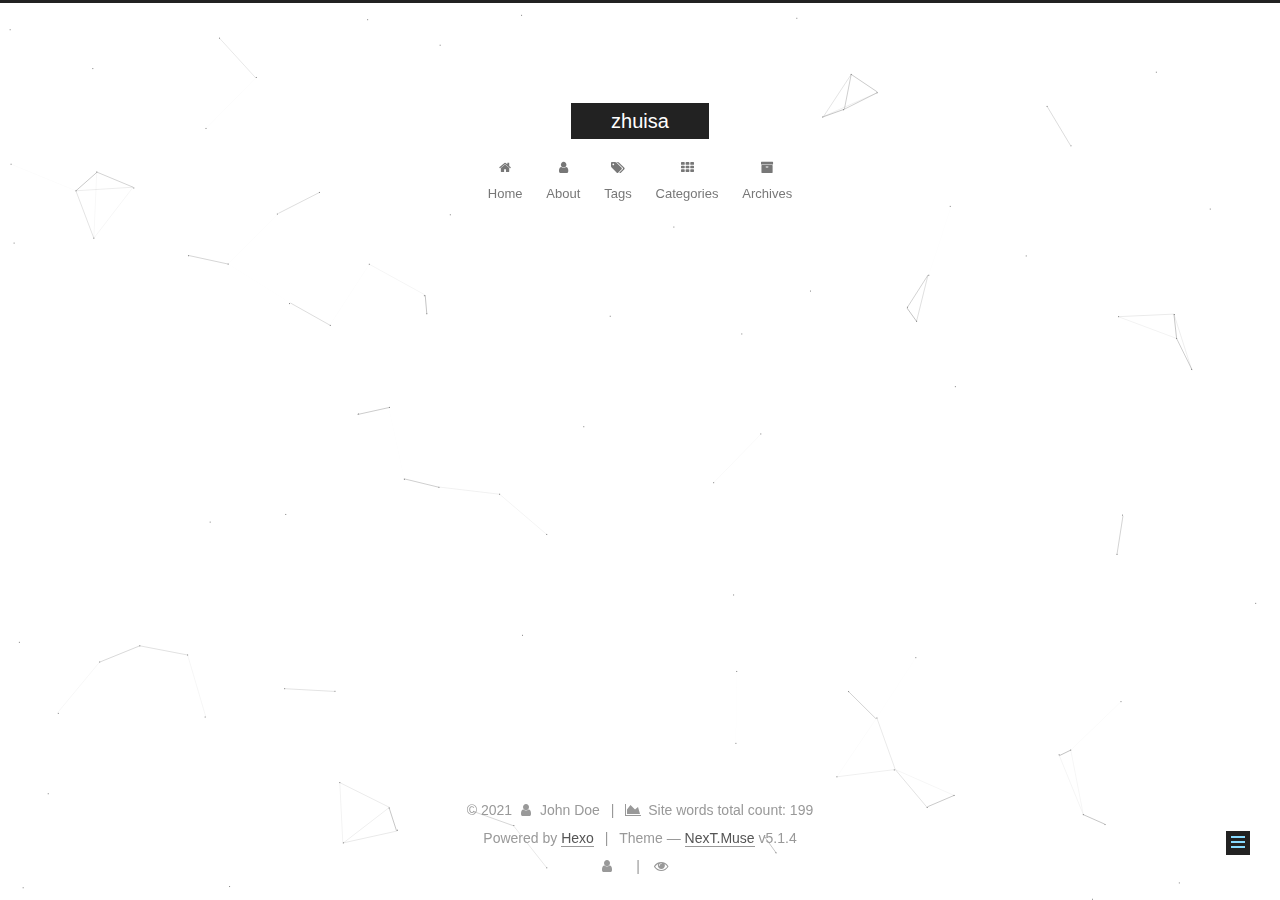
<file: tags/index.html>
<!DOCTYPE html>



  


<html class="theme-next muse use-motion" lang="en">
<head>
  <meta charset="UTF-8"/>
<meta http-equiv="X-UA-Compatible" content="IE=edge" />
<meta name="viewport" content="width=device-width, initial-scale=1, maximum-scale=1"/>
<meta name="theme-color" content="#222">









<meta http-equiv="Cache-Control" content="no-transform" />
<meta http-equiv="Cache-Control" content="no-siteapp" />
















  
  
  <link href="/lib/fancybox/source/jquery.fancybox.css?v=2.1.5" rel="stylesheet" type="text/css" />







<link href="/lib/font-awesome/css/font-awesome.min.css?v=4.6.2" rel="stylesheet" type="text/css" />

<link href="/css/main.css?v=5.1.4" rel="stylesheet" type="text/css" />


  <link rel="apple-touch-icon" sizes="180x180" href="/images/apple-touch-icon-next.png?v=5.1.4">


  <link rel="icon" type="image/png" sizes="32x32" href="/images/favicon-32x32-next.png?v=5.1.4">


  <link rel="icon" type="image/png" sizes="16x16" href="/images/favicon-16x16-next.png?v=5.1.4">


  <link rel="mask-icon" href="/images/logo.svg?v=5.1.4" color="#222">





  <meta name="keywords" content="Hexo, NexT" />










<meta name="description" content="zhuisa的博客">
<meta property="og:type" content="website">
<meta property="og:title" content="tags">
<meta property="og:url" content="http://example.com/tags/index.html">
<meta property="og:site_name" content="zhuisa">
<meta property="og:description" content="zhuisa的博客">
<meta property="og:locale" content="en_US">
<meta property="article:published_time" content="2021-04-03T12:42:24.000Z">
<meta property="article:modified_time" content="2021-04-03T12:44:28.396Z">
<meta property="article:author" content="John Doe">
<meta name="twitter:card" content="summary">



<script type="text/javascript" id="hexo.configurations">
  var NexT = window.NexT || {};
  var CONFIG = {
    root: '',
    scheme: 'Muse',
    version: '5.1.4',
    sidebar: {"position":"left","display":"always","offset":12,"b2t":false,"scrollpercent":false,"onmobile":false},
    fancybox: true,
    tabs: true,
    motion: {"enable":true,"async":false,"transition":{"post_block":"fadeIn","post_header":"slideDownIn","post_body":"slideDownIn","coll_header":"slideLeftIn","sidebar":"slideUpIn"}},
    duoshuo: {
      userId: '0',
      author: 'Author'
    },
    algolia: {
      applicationID: '',
      apiKey: '',
      indexName: '',
      hits: {"per_page":10},
      labels: {"input_placeholder":"Search for Posts","hits_empty":"We didn't find any results for the search: ${query}","hits_stats":"${hits} results found in ${time} ms"}
    }
  };
</script>



  <link rel="canonical" href="http://example.com/tags/"/>





  <title>tags | zhuisa</title>
  








<meta name="generator" content="Hexo 5.4.0"></head>

<body itemscope itemtype="http://schema.org/WebPage" lang="en">

  
  
    
  

  <div class="container sidebar-position-left page-post-detail">
    <div class="headband"></div>

    <header id="header" class="header" itemscope itemtype="http://schema.org/WPHeader">
      <div class="header-inner"><div class="site-brand-wrapper">
  <div class="site-meta ">
    

    <div class="custom-logo-site-title">
      <a href="/"  class="brand" rel="start">
        <span class="logo-line-before"><i></i></span>
        <span class="site-title">zhuisa</span>
        <span class="logo-line-after"><i></i></span>
      </a>
    </div>
      
        <p class="site-subtitle"></p>
      
  </div>

  <div class="site-nav-toggle">
    <button>
      <span class="btn-bar"></span>
      <span class="btn-bar"></span>
      <span class="btn-bar"></span>
    </button>
  </div>
</div>

<nav class="site-nav">
  

  
    <ul id="menu" class="menu">
      
        
        <li class="menu-item menu-item-home">
          <a href="/" rel="section">
            
              <i class="menu-item-icon fa fa-fw fa-home"></i> <br />
            
            Home
          </a>
        </li>
      
        
        <li class="menu-item menu-item-about">
          <a href="/about/" rel="section">
            
              <i class="menu-item-icon fa fa-fw fa-user"></i> <br />
            
            About
          </a>
        </li>
      
        
        <li class="menu-item menu-item-tags">
          <a href="/tags/" rel="section">
            
              <i class="menu-item-icon fa fa-fw fa-tags"></i> <br />
            
            Tags
          </a>
        </li>
      
        
        <li class="menu-item menu-item-categories">
          <a href="/categories/" rel="section">
            
              <i class="menu-item-icon fa fa-fw fa-th"></i> <br />
            
            Categories
          </a>
        </li>
      
        
        <li class="menu-item menu-item-archives">
          <a href="/archives/" rel="section">
            
              <i class="menu-item-icon fa fa-fw fa-archive"></i> <br />
            
            Archives
          </a>
        </li>
      

      
    </ul>
  

  
</nav>



 </div>
    </header>

    <main id="main" class="main">
      <div class="main-inner">
        <div class="content-wrap">
          <div id="content" class="content">
            

  <div id="posts" class="posts-expand">
    
    
    
    <div class="post-block page">
      <header class="post-header">

	<h1 class="post-title" itemprop="name headline">tags</h1>



</header>

      
      
      
      <div class="post-body">
        
        
          <div class="tag-cloud">
            <div class="tag-cloud-title">
                2 tags in total
            </div>
            <div class="tag-cloud-tags">
              <a href="/tags/Markdown/" style="font-size: 12px; color: #ccc">Markdown</a> <a href="/tags/%E5%86%99%E4%BD%9C/" style="font-size: 12px; color: #ccc">写作</a>
            </div>
          </div>
        
      </div>
      
      
      
    </div>
    
    
    
  </div>


          </div>
          


          

        </div>
        
          
  
  <div class="sidebar-toggle">
    <div class="sidebar-toggle-line-wrap">
      <span class="sidebar-toggle-line sidebar-toggle-line-first"></span>
      <span class="sidebar-toggle-line sidebar-toggle-line-middle"></span>
      <span class="sidebar-toggle-line sidebar-toggle-line-last"></span>
    </div>
  </div>

  <aside id="sidebar" class="sidebar">
    
    <div class="sidebar-inner">

      

      

      <section class="site-overview-wrap sidebar-panel sidebar-panel-active">
        <div class="site-overview">
          <div class="site-author motion-element" itemprop="author" itemscope itemtype="http://schema.org/Person">
            
              <p class="site-author-name" itemprop="name"></p>
              <p class="site-description motion-element" itemprop="description"></p>
          </div>

          <nav class="site-state motion-element">

            
              <div class="site-state-item site-state-posts">
              
                <a href="/archives/%7C%7C%20archive">
              
                  <span class="site-state-item-count">1</span>
                  <span class="site-state-item-name">posts</span>
                </a>
              </div>
            

            
              
              
              <div class="site-state-item site-state-categories">
                <a href="/categories/index.html">
                  <span class="site-state-item-count">1</span>
                  <span class="site-state-item-name">categories</span>
                </a>
              </div>
            

            
              
              
              <div class="site-state-item site-state-tags">
                <a href="/tags/index.html">
                  <span class="site-state-item-count">2</span>
                  <span class="site-state-item-name">tags</span>
                </a>
              </div>
            

          </nav>

          

          

          
          

          
          

          

        </div>
      </section>

      

      

    </div>
  </aside>


        
      </div>
    </main>

    <footer id="footer" class="footer">
      <div class="footer-inner">
        <div class="copyright">&copy; <span itemprop="copyrightYear">2021</span>
  <span class="with-love">
    <i class="fa fa-user"></i>
  </span>
  <span class="author" itemprop="copyrightHolder">John Doe</span>

  
    <span class="post-meta-divider">|</span>
    <span class="post-meta-item-icon">
      <i class="fa fa-area-chart"></i>
    </span>
    
      <span class="post-meta-item-text">Site words total count&#58;</span>
    
    <span title="Site words total count">199</span>
  
</div>


  <div class="powered-by">Powered by <a class="theme-link" target="_blank" href="https://hexo.io">Hexo</a></div>



  <span class="post-meta-divider">|</span>



  <div class="theme-info">Theme &mdash; <a class="theme-link" target="_blank" href="https://github.com/iissnan/hexo-theme-next">NexT.Muse</a> v5.1.4</div>




        
<div class="busuanzi-count">
  <script async src="https://dn-lbstatics.qbox.me/busuanzi/2.3/busuanzi.pure.mini.js"></script>

  
    <span class="site-uv">
      <i class="fa fa-user"></i>
      <span class="busuanzi-value" id="busuanzi_value_site_uv"></span>
      
    </span>
  

  
    <span class="site-pv">
      <i class="fa fa-eye"></i>
      <span class="busuanzi-value" id="busuanzi_value_site_pv"></span>
      
    </span>
  
</div>








        
      </div>
    </footer>

    
      <div class="back-to-top">
        <i class="fa fa-arrow-up"></i>
        
      </div>
    

    

  </div>

  

<script type="text/javascript">
  if (Object.prototype.toString.call(window.Promise) !== '[object Function]') {
    window.Promise = null;
  }
</script>









  


  











  
  
    <script type="text/javascript" src="/lib/jquery/index.js?v=2.1.3"></script>
  

  
  
    <script type="text/javascript" src="/lib/fastclick/lib/fastclick.min.js?v=1.0.6"></script>
  

  
  
    <script type="text/javascript" src="/lib/jquery_lazyload/jquery.lazyload.js?v=1.9.7"></script>
  

  
  
    <script type="text/javascript" src="/lib/velocity/velocity.min.js?v=1.2.1"></script>
  

  
  
    <script type="text/javascript" src="/lib/velocity/velocity.ui.min.js?v=1.2.1"></script>
  

  
  
    <script type="text/javascript" src="/lib/fancybox/source/jquery.fancybox.pack.js?v=2.1.5"></script>
  

  
  
    <script type="text/javascript" src="/lib/canvas-nest/canvas-nest.min.js"></script>
  


  


  <script type="text/javascript" src="/js/src/utils.js?v=5.1.4"></script>

  <script type="text/javascript" src="/js/src/motion.js?v=5.1.4"></script>



  
  

  
  <script type="text/javascript" src="/js/src/scrollspy.js?v=5.1.4"></script>
<script type="text/javascript" src="/js/src/post-details.js?v=5.1.4"></script>



  


  <script type="text/javascript" src="/js/src/bootstrap.js?v=5.1.4"></script>



  


  




	





  





  












  





  

  

  

  
  

  

  

  

</body>
</html>
</file>
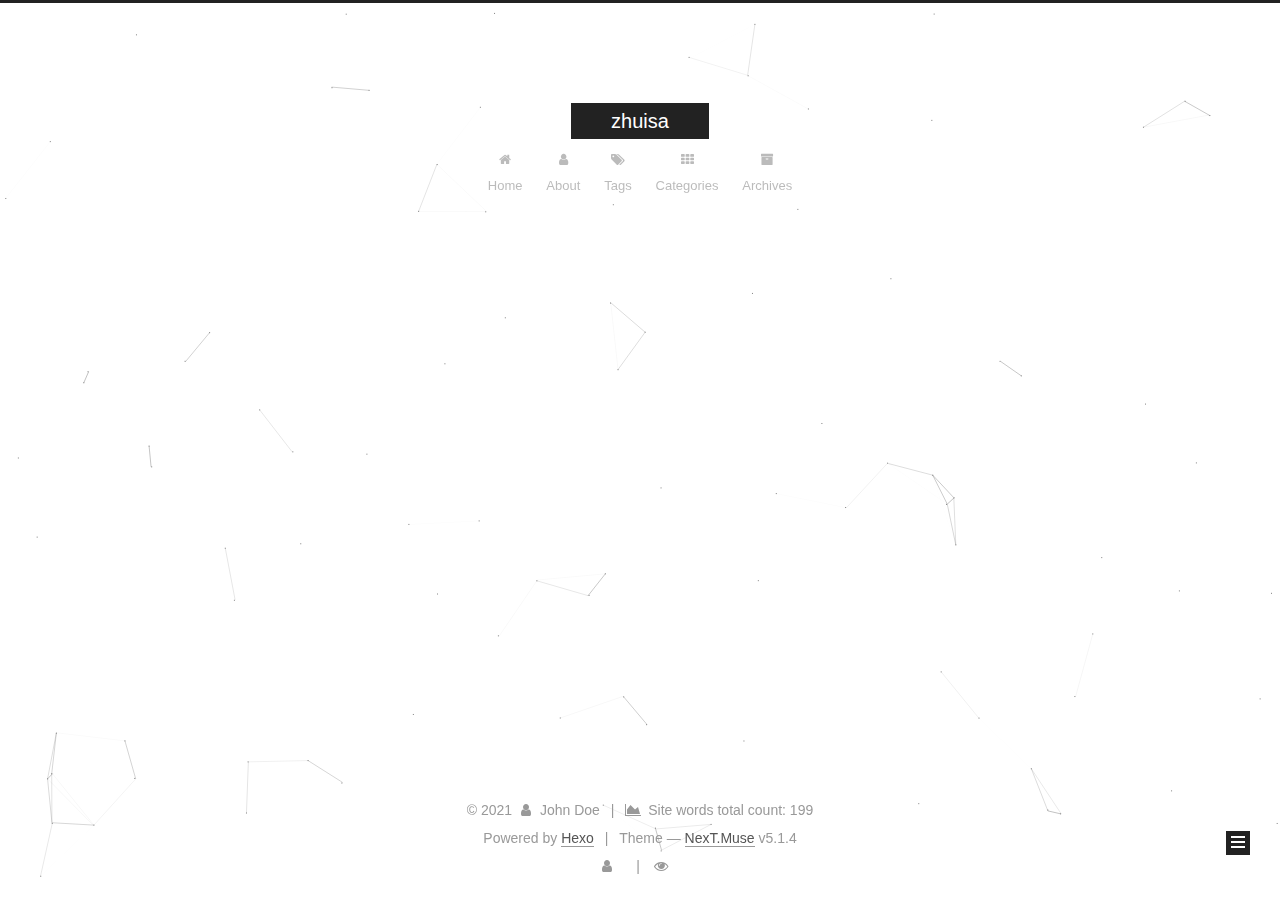
<file: archives/2021/index.html>
<!DOCTYPE html>



  


<html class="theme-next muse use-motion" lang="en">
<head>
  <meta charset="UTF-8"/>
<meta http-equiv="X-UA-Compatible" content="IE=edge" />
<meta name="viewport" content="width=device-width, initial-scale=1, maximum-scale=1"/>
<meta name="theme-color" content="#222">









<meta http-equiv="Cache-Control" content="no-transform" />
<meta http-equiv="Cache-Control" content="no-siteapp" />
















  
  
  <link href="/lib/fancybox/source/jquery.fancybox.css?v=2.1.5" rel="stylesheet" type="text/css" />







<link href="/lib/font-awesome/css/font-awesome.min.css?v=4.6.2" rel="stylesheet" type="text/css" />

<link href="/css/main.css?v=5.1.4" rel="stylesheet" type="text/css" />


  <link rel="apple-touch-icon" sizes="180x180" href="/images/apple-touch-icon-next.png?v=5.1.4">


  <link rel="icon" type="image/png" sizes="32x32" href="/images/favicon-32x32-next.png?v=5.1.4">


  <link rel="icon" type="image/png" sizes="16x16" href="/images/favicon-16x16-next.png?v=5.1.4">


  <link rel="mask-icon" href="/images/logo.svg?v=5.1.4" color="#222">





  <meta name="keywords" content="Hexo, NexT" />










<meta name="description" content="zhuisa的博客">
<meta property="og:type" content="website">
<meta property="og:title" content="zhuisa">
<meta property="og:url" content="http://example.com/archives/2021/index.html">
<meta property="og:site_name" content="zhuisa">
<meta property="og:description" content="zhuisa的博客">
<meta property="og:locale" content="en_US">
<meta property="article:author" content="John Doe">
<meta name="twitter:card" content="summary">



<script type="text/javascript" id="hexo.configurations">
  var NexT = window.NexT || {};
  var CONFIG = {
    root: '',
    scheme: 'Muse',
    version: '5.1.4',
    sidebar: {"position":"left","display":"always","offset":12,"b2t":false,"scrollpercent":false,"onmobile":false},
    fancybox: true,
    tabs: true,
    motion: {"enable":true,"async":false,"transition":{"post_block":"fadeIn","post_header":"slideDownIn","post_body":"slideDownIn","coll_header":"slideLeftIn","sidebar":"slideUpIn"}},
    duoshuo: {
      userId: '0',
      author: 'Author'
    },
    algolia: {
      applicationID: '',
      apiKey: '',
      indexName: '',
      hits: {"per_page":10},
      labels: {"input_placeholder":"Search for Posts","hits_empty":"We didn't find any results for the search: ${query}","hits_stats":"${hits} results found in ${time} ms"}
    }
  };
</script>



  <link rel="canonical" href="http://example.com/archives/2021/"/>





  <title>Archive | zhuisa</title>
  








<meta name="generator" content="Hexo 5.4.0"></head>

<body itemscope itemtype="http://schema.org/WebPage" lang="en">

  
  
    
  

  <div class="container sidebar-position-left page-archive">
    <div class="headband"></div>

    <header id="header" class="header" itemscope itemtype="http://schema.org/WPHeader">
      <div class="header-inner"><div class="site-brand-wrapper">
  <div class="site-meta ">
    

    <div class="custom-logo-site-title">
      <a href="/"  class="brand" rel="start">
        <span class="logo-line-before"><i></i></span>
        <span class="site-title">zhuisa</span>
        <span class="logo-line-after"><i></i></span>
      </a>
    </div>
      
        <p class="site-subtitle"></p>
      
  </div>

  <div class="site-nav-toggle">
    <button>
      <span class="btn-bar"></span>
      <span class="btn-bar"></span>
      <span class="btn-bar"></span>
    </button>
  </div>
</div>

<nav class="site-nav">
  

  
    <ul id="menu" class="menu">
      
        
        <li class="menu-item menu-item-home">
          <a href="/" rel="section">
            
              <i class="menu-item-icon fa fa-fw fa-home"></i> <br />
            
            Home
          </a>
        </li>
      
        
        <li class="menu-item menu-item-about">
          <a href="/about/" rel="section">
            
              <i class="menu-item-icon fa fa-fw fa-user"></i> <br />
            
            About
          </a>
        </li>
      
        
        <li class="menu-item menu-item-tags">
          <a href="/tags/" rel="section">
            
              <i class="menu-item-icon fa fa-fw fa-tags"></i> <br />
            
            Tags
          </a>
        </li>
      
        
        <li class="menu-item menu-item-categories">
          <a href="/categories/" rel="section">
            
              <i class="menu-item-icon fa fa-fw fa-th"></i> <br />
            
            Categories
          </a>
        </li>
      
        
        <li class="menu-item menu-item-archives">
          <a href="/archives/" rel="section">
            
              <i class="menu-item-icon fa fa-fw fa-archive"></i> <br />
            
            Archives
          </a>
        </li>
      

      
    </ul>
  

  
</nav>



 </div>
    </header>

    <main id="main" class="main">
      <div class="main-inner">
        <div class="content-wrap">
          <div id="content" class="content">
            

  
  
  
  <div class="post-block archive">
    <div id="posts" class="posts-collapse">
      <span class="archive-move-on"></span>

      <span class="archive-page-counter">
        
        
        
          
        
        Um..! 1 post. Keep on posting.
      </span>

      

        
        
        

        
          
          <div class="collection-title">
            <h1 class="archive-year" id="archive-year-2021">2021</h1>
          </div>
        
        

        

  <article class="post post-type-normal" itemscope itemtype="http://schema.org/Article">
    <header class="post-header">

      <h2 class="post-title">
        
            <a class="post-title-link" href="/2021/04/03/Markdown%E5%B8%B8%E7%94%A8%E8%AF%AD%E6%B3%95/" itemprop="url">
              
                <span itemprop="name">Markdown语法</span>
              
            </a>
        
      </h2>

      <div class="post-meta">
        <time class="post-time" itemprop="dateCreated"
              datetime="2021-04-03T21:17:22+08:00"
              content="2021-04-03" >
          04-03
        </time>
      </div>

    </header>
  </article>



      

    </div>
  </div>
  
  
  

  



          </div>
          


          

        </div>
        
          
  
  <div class="sidebar-toggle">
    <div class="sidebar-toggle-line-wrap">
      <span class="sidebar-toggle-line sidebar-toggle-line-first"></span>
      <span class="sidebar-toggle-line sidebar-toggle-line-middle"></span>
      <span class="sidebar-toggle-line sidebar-toggle-line-last"></span>
    </div>
  </div>

  <aside id="sidebar" class="sidebar">
    
    <div class="sidebar-inner">

      

      

      <section class="site-overview-wrap sidebar-panel sidebar-panel-active">
        <div class="site-overview">
          <div class="site-author motion-element" itemprop="author" itemscope itemtype="http://schema.org/Person">
            
              <p class="site-author-name" itemprop="name"></p>
              <p class="site-description motion-element" itemprop="description"></p>
          </div>

          <nav class="site-state motion-element">

            
              <div class="site-state-item site-state-posts">
              
                <a href="/archives/%7C%7C%20archive">
              
                  <span class="site-state-item-count">1</span>
                  <span class="site-state-item-name">posts</span>
                </a>
              </div>
            

            
              
              
              <div class="site-state-item site-state-categories">
                <a href="/categories/index.html">
                  <span class="site-state-item-count">1</span>
                  <span class="site-state-item-name">categories</span>
                </a>
              </div>
            

            
              
              
              <div class="site-state-item site-state-tags">
                <a href="/tags/index.html">
                  <span class="site-state-item-count">2</span>
                  <span class="site-state-item-name">tags</span>
                </a>
              </div>
            

          </nav>

          

          

          
          

          
          

          

        </div>
      </section>

      

      

    </div>
  </aside>


        
      </div>
    </main>

    <footer id="footer" class="footer">
      <div class="footer-inner">
        <div class="copyright">&copy; <span itemprop="copyrightYear">2021</span>
  <span class="with-love">
    <i class="fa fa-user"></i>
  </span>
  <span class="author" itemprop="copyrightHolder">John Doe</span>

  
    <span class="post-meta-divider">|</span>
    <span class="post-meta-item-icon">
      <i class="fa fa-area-chart"></i>
    </span>
    
      <span class="post-meta-item-text">Site words total count&#58;</span>
    
    <span title="Site words total count">199</span>
  
</div>


  <div class="powered-by">Powered by <a class="theme-link" target="_blank" href="https://hexo.io">Hexo</a></div>



  <span class="post-meta-divider">|</span>



  <div class="theme-info">Theme &mdash; <a class="theme-link" target="_blank" href="https://github.com/iissnan/hexo-theme-next">NexT.Muse</a> v5.1.4</div>




        
<div class="busuanzi-count">
  <script async src="https://dn-lbstatics.qbox.me/busuanzi/2.3/busuanzi.pure.mini.js"></script>

  
    <span class="site-uv">
      <i class="fa fa-user"></i>
      <span class="busuanzi-value" id="busuanzi_value_site_uv"></span>
      
    </span>
  

  
    <span class="site-pv">
      <i class="fa fa-eye"></i>
      <span class="busuanzi-value" id="busuanzi_value_site_pv"></span>
      
    </span>
  
</div>








        
      </div>
    </footer>

    
      <div class="back-to-top">
        <i class="fa fa-arrow-up"></i>
        
      </div>
    

    

  </div>

  

<script type="text/javascript">
  if (Object.prototype.toString.call(window.Promise) !== '[object Function]') {
    window.Promise = null;
  }
</script>









  


  











  
  
    <script type="text/javascript" src="/lib/jquery/index.js?v=2.1.3"></script>
  

  
  
    <script type="text/javascript" src="/lib/fastclick/lib/fastclick.min.js?v=1.0.6"></script>
  

  
  
    <script type="text/javascript" src="/lib/jquery_lazyload/jquery.lazyload.js?v=1.9.7"></script>
  

  
  
    <script type="text/javascript" src="/lib/velocity/velocity.min.js?v=1.2.1"></script>
  

  
  
    <script type="text/javascript" src="/lib/velocity/velocity.ui.min.js?v=1.2.1"></script>
  

  
  
    <script type="text/javascript" src="/lib/fancybox/source/jquery.fancybox.pack.js?v=2.1.5"></script>
  

  
  
    <script type="text/javascript" src="/lib/canvas-nest/canvas-nest.min.js"></script>
  


  


  <script type="text/javascript" src="/js/src/utils.js?v=5.1.4"></script>

  <script type="text/javascript" src="/js/src/motion.js?v=5.1.4"></script>



  
  

  

  


  <script type="text/javascript" src="/js/src/bootstrap.js?v=5.1.4"></script>



  


  




	





  





  












  





  

  

  

  
  

  

  

  

</body>
</html>
</file>
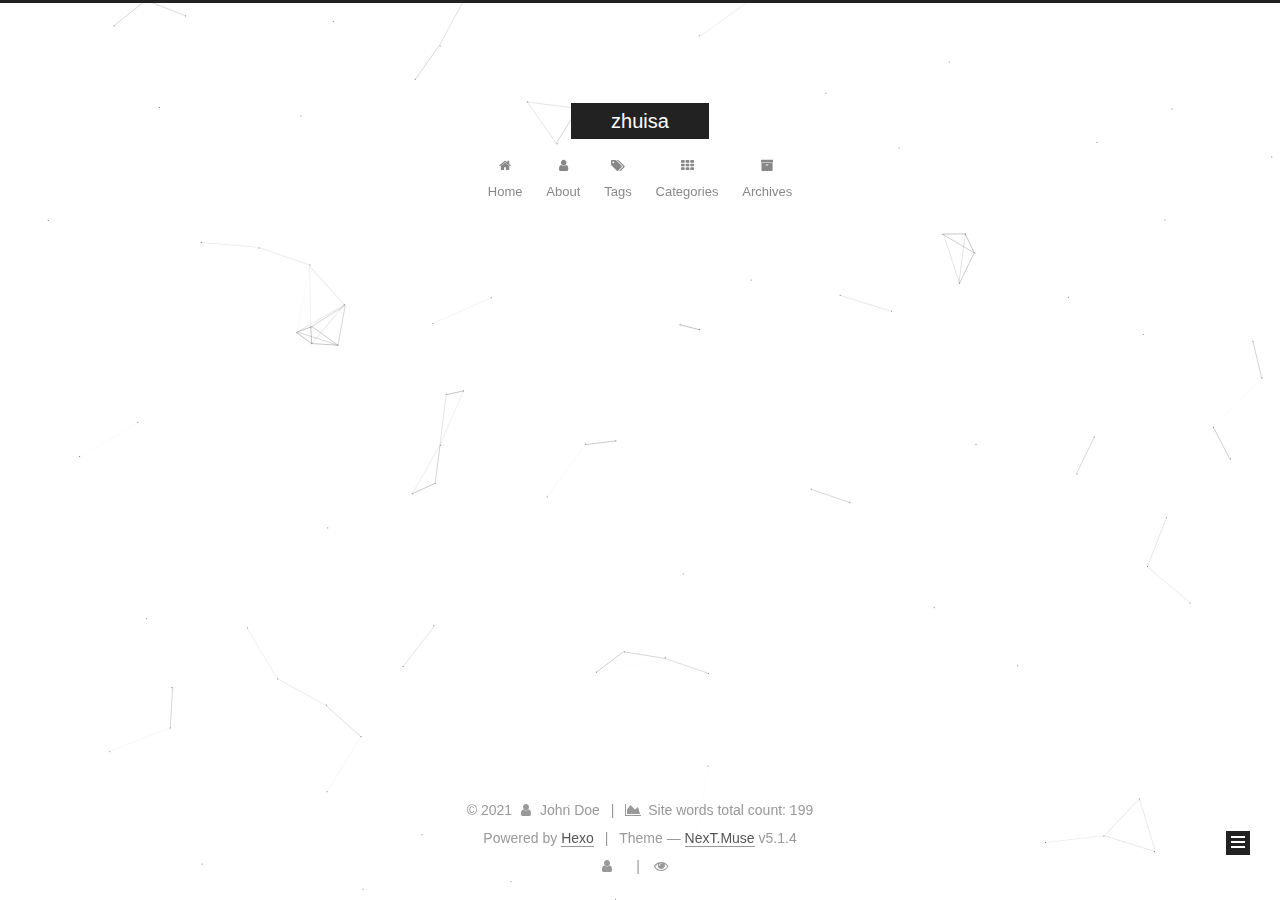
<file: categories/写作/index.html>
<!DOCTYPE html>



  


<html class="theme-next muse use-motion" lang="en">
<head>
  <meta charset="UTF-8"/>
<meta http-equiv="X-UA-Compatible" content="IE=edge" />
<meta name="viewport" content="width=device-width, initial-scale=1, maximum-scale=1"/>
<meta name="theme-color" content="#222">









<meta http-equiv="Cache-Control" content="no-transform" />
<meta http-equiv="Cache-Control" content="no-siteapp" />
















  
  
  <link href="/lib/fancybox/source/jquery.fancybox.css?v=2.1.5" rel="stylesheet" type="text/css" />







<link href="/lib/font-awesome/css/font-awesome.min.css?v=4.6.2" rel="stylesheet" type="text/css" />

<link href="/css/main.css?v=5.1.4" rel="stylesheet" type="text/css" />


  <link rel="apple-touch-icon" sizes="180x180" href="/images/apple-touch-icon-next.png?v=5.1.4">


  <link rel="icon" type="image/png" sizes="32x32" href="/images/favicon-32x32-next.png?v=5.1.4">


  <link rel="icon" type="image/png" sizes="16x16" href="/images/favicon-16x16-next.png?v=5.1.4">


  <link rel="mask-icon" href="/images/logo.svg?v=5.1.4" color="#222">





  <meta name="keywords" content="Hexo, NexT" />










<meta name="description" content="zhuisa的博客">
<meta property="og:type" content="website">
<meta property="og:title" content="zhuisa">
<meta property="og:url" content="http://example.com/categories/%E5%86%99%E4%BD%9C/index.html">
<meta property="og:site_name" content="zhuisa">
<meta property="og:description" content="zhuisa的博客">
<meta property="og:locale" content="en_US">
<meta property="article:author" content="John Doe">
<meta name="twitter:card" content="summary">



<script type="text/javascript" id="hexo.configurations">
  var NexT = window.NexT || {};
  var CONFIG = {
    root: '',
    scheme: 'Muse',
    version: '5.1.4',
    sidebar: {"position":"left","display":"always","offset":12,"b2t":false,"scrollpercent":false,"onmobile":false},
    fancybox: true,
    tabs: true,
    motion: {"enable":true,"async":false,"transition":{"post_block":"fadeIn","post_header":"slideDownIn","post_body":"slideDownIn","coll_header":"slideLeftIn","sidebar":"slideUpIn"}},
    duoshuo: {
      userId: '0',
      author: 'Author'
    },
    algolia: {
      applicationID: '',
      apiKey: '',
      indexName: '',
      hits: {"per_page":10},
      labels: {"input_placeholder":"Search for Posts","hits_empty":"We didn't find any results for the search: ${query}","hits_stats":"${hits} results found in ${time} ms"}
    }
  };
</script>



  <link rel="canonical" href="http://example.com/categories/写作/"/>





  <title>Category: 写作 | zhuisa</title>
  








<meta name="generator" content="Hexo 5.4.0"></head>

<body itemscope itemtype="http://schema.org/WebPage" lang="en">

  
  
    
  

  <div class="container sidebar-position-left ">
    <div class="headband"></div>

    <header id="header" class="header" itemscope itemtype="http://schema.org/WPHeader">
      <div class="header-inner"><div class="site-brand-wrapper">
  <div class="site-meta ">
    

    <div class="custom-logo-site-title">
      <a href="/"  class="brand" rel="start">
        <span class="logo-line-before"><i></i></span>
        <span class="site-title">zhuisa</span>
        <span class="logo-line-after"><i></i></span>
      </a>
    </div>
      
        <p class="site-subtitle"></p>
      
  </div>

  <div class="site-nav-toggle">
    <button>
      <span class="btn-bar"></span>
      <span class="btn-bar"></span>
      <span class="btn-bar"></span>
    </button>
  </div>
</div>

<nav class="site-nav">
  

  
    <ul id="menu" class="menu">
      
        
        <li class="menu-item menu-item-home">
          <a href="/" rel="section">
            
              <i class="menu-item-icon fa fa-fw fa-home"></i> <br />
            
            Home
          </a>
        </li>
      
        
        <li class="menu-item menu-item-about">
          <a href="/about/" rel="section">
            
              <i class="menu-item-icon fa fa-fw fa-user"></i> <br />
            
            About
          </a>
        </li>
      
        
        <li class="menu-item menu-item-tags">
          <a href="/tags/" rel="section">
            
              <i class="menu-item-icon fa fa-fw fa-tags"></i> <br />
            
            Tags
          </a>
        </li>
      
        
        <li class="menu-item menu-item-categories">
          <a href="/categories/" rel="section">
            
              <i class="menu-item-icon fa fa-fw fa-th"></i> <br />
            
            Categories
          </a>
        </li>
      
        
        <li class="menu-item menu-item-archives">
          <a href="/archives/" rel="section">
            
              <i class="menu-item-icon fa fa-fw fa-archive"></i> <br />
            
            Archives
          </a>
        </li>
      

      
    </ul>
  

  
</nav>



 </div>
    </header>

    <main id="main" class="main">
      <div class="main-inner">
        <div class="content-wrap">
          <div id="content" class="content">
            

  
  
  
  <div class="post-block category">

    <div id="posts" class="posts-collapse">
      <div class="collection-title">
        <h1>写作<small>Category</small>
        </h1>
      </div>

      
        

  <article class="post post-type-normal" itemscope itemtype="http://schema.org/Article">
    <header class="post-header">

      <h2 class="post-title">
        
            <a class="post-title-link" href="/2021/04/03/Markdown%E5%B8%B8%E7%94%A8%E8%AF%AD%E6%B3%95/" itemprop="url">
              
                <span itemprop="name">Markdown语法</span>
              
            </a>
        
      </h2>

      <div class="post-meta">
        <time class="post-time" itemprop="dateCreated"
              datetime="2021-04-03T21:17:22+08:00"
              content="2021-04-03" >
          04-03
        </time>
      </div>

    </header>
  </article>


      
    </div>

  </div>
  
  
  

  



          </div>
          


          

        </div>
        
          
  
  <div class="sidebar-toggle">
    <div class="sidebar-toggle-line-wrap">
      <span class="sidebar-toggle-line sidebar-toggle-line-first"></span>
      <span class="sidebar-toggle-line sidebar-toggle-line-middle"></span>
      <span class="sidebar-toggle-line sidebar-toggle-line-last"></span>
    </div>
  </div>

  <aside id="sidebar" class="sidebar">
    
    <div class="sidebar-inner">

      

      

      <section class="site-overview-wrap sidebar-panel sidebar-panel-active">
        <div class="site-overview">
          <div class="site-author motion-element" itemprop="author" itemscope itemtype="http://schema.org/Person">
            
              <p class="site-author-name" itemprop="name"></p>
              <p class="site-description motion-element" itemprop="description"></p>
          </div>

          <nav class="site-state motion-element">

            
              <div class="site-state-item site-state-posts">
              
                <a href="/archives/%7C%7C%20archive">
              
                  <span class="site-state-item-count">1</span>
                  <span class="site-state-item-name">posts</span>
                </a>
              </div>
            

            
              
              
              <div class="site-state-item site-state-categories">
                <a href="/categories/index.html">
                  <span class="site-state-item-count">1</span>
                  <span class="site-state-item-name">categories</span>
                </a>
              </div>
            

            
              
              
              <div class="site-state-item site-state-tags">
                <a href="/tags/index.html">
                  <span class="site-state-item-count">2</span>
                  <span class="site-state-item-name">tags</span>
                </a>
              </div>
            

          </nav>

          

          

          
          

          
          

          

        </div>
      </section>

      

      

    </div>
  </aside>


        
      </div>
    </main>

    <footer id="footer" class="footer">
      <div class="footer-inner">
        <div class="copyright">&copy; <span itemprop="copyrightYear">2021</span>
  <span class="with-love">
    <i class="fa fa-user"></i>
  </span>
  <span class="author" itemprop="copyrightHolder">John Doe</span>

  
    <span class="post-meta-divider">|</span>
    <span class="post-meta-item-icon">
      <i class="fa fa-area-chart"></i>
    </span>
    
      <span class="post-meta-item-text">Site words total count&#58;</span>
    
    <span title="Site words total count">199</span>
  
</div>


  <div class="powered-by">Powered by <a class="theme-link" target="_blank" href="https://hexo.io">Hexo</a></div>



  <span class="post-meta-divider">|</span>



  <div class="theme-info">Theme &mdash; <a class="theme-link" target="_blank" href="https://github.com/iissnan/hexo-theme-next">NexT.Muse</a> v5.1.4</div>




        
<div class="busuanzi-count">
  <script async src="https://dn-lbstatics.qbox.me/busuanzi/2.3/busuanzi.pure.mini.js"></script>

  
    <span class="site-uv">
      <i class="fa fa-user"></i>
      <span class="busuanzi-value" id="busuanzi_value_site_uv"></span>
      
    </span>
  

  
    <span class="site-pv">
      <i class="fa fa-eye"></i>
      <span class="busuanzi-value" id="busuanzi_value_site_pv"></span>
      
    </span>
  
</div>








        
      </div>
    </footer>

    
      <div class="back-to-top">
        <i class="fa fa-arrow-up"></i>
        
      </div>
    

    

  </div>

  

<script type="text/javascript">
  if (Object.prototype.toString.call(window.Promise) !== '[object Function]') {
    window.Promise = null;
  }
</script>









  


  











  
  
    <script type="text/javascript" src="/lib/jquery/index.js?v=2.1.3"></script>
  

  
  
    <script type="text/javascript" src="/lib/fastclick/lib/fastclick.min.js?v=1.0.6"></script>
  

  
  
    <script type="text/javascript" src="/lib/jquery_lazyload/jquery.lazyload.js?v=1.9.7"></script>
  

  
  
    <script type="text/javascript" src="/lib/velocity/velocity.min.js?v=1.2.1"></script>
  

  
  
    <script type="text/javascript" src="/lib/velocity/velocity.ui.min.js?v=1.2.1"></script>
  

  
  
    <script type="text/javascript" src="/lib/fancybox/source/jquery.fancybox.pack.js?v=2.1.5"></script>
  

  
  
    <script type="text/javascript" src="/lib/canvas-nest/canvas-nest.min.js"></script>
  


  


  <script type="text/javascript" src="/js/src/utils.js?v=5.1.4"></script>

  <script type="text/javascript" src="/js/src/motion.js?v=5.1.4"></script>



  
  

  

  


  <script type="text/javascript" src="/js/src/bootstrap.js?v=5.1.4"></script>



  


  




	





  





  












  





  

  

  

  
  

  

  

  

</body>
</html>
</file>
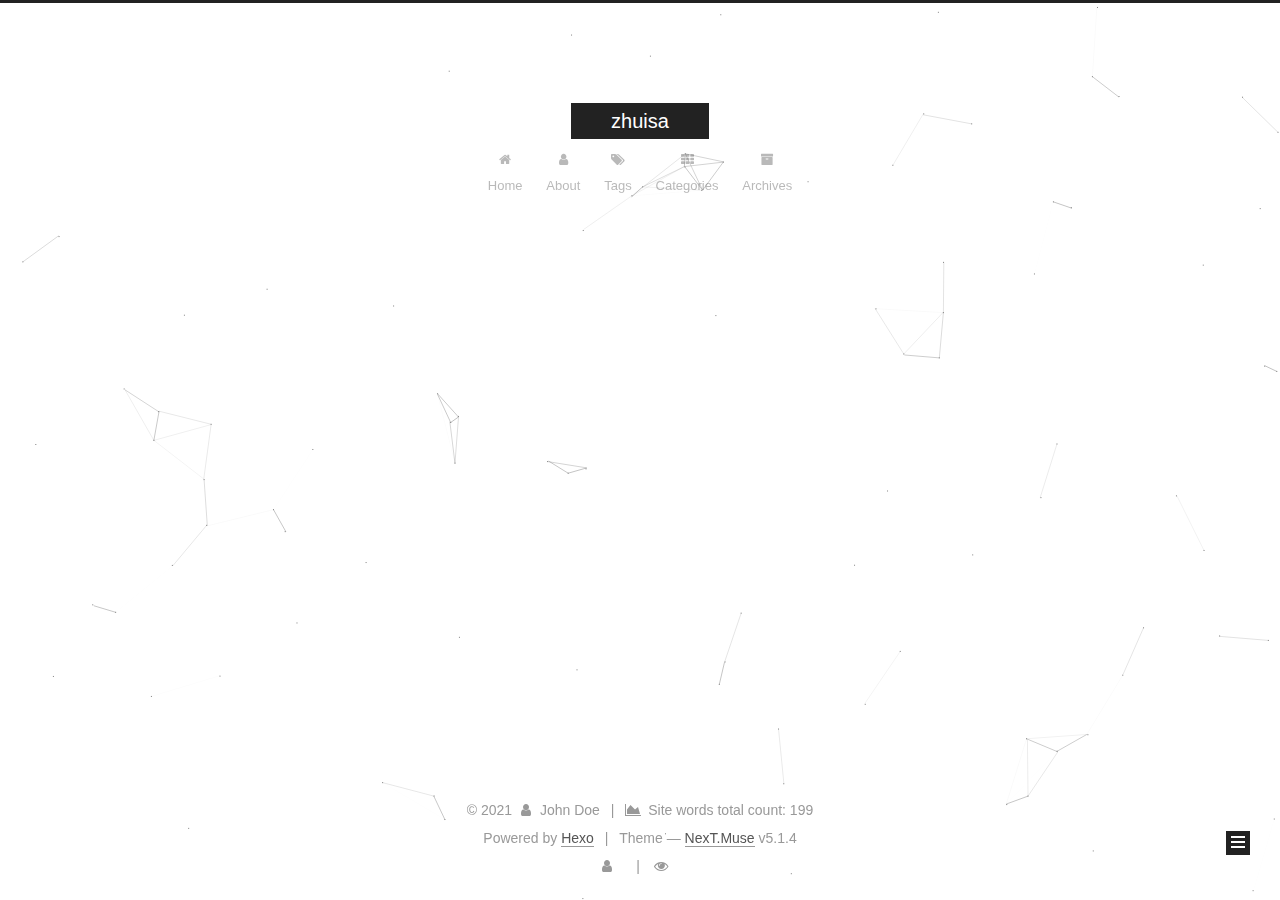
<file: tags/Markdown/index.html>
<!DOCTYPE html>



  


<html class="theme-next muse use-motion" lang="en">
<head>
  <meta charset="UTF-8"/>
<meta http-equiv="X-UA-Compatible" content="IE=edge" />
<meta name="viewport" content="width=device-width, initial-scale=1, maximum-scale=1"/>
<meta name="theme-color" content="#222">









<meta http-equiv="Cache-Control" content="no-transform" />
<meta http-equiv="Cache-Control" content="no-siteapp" />
















  
  
  <link href="/lib/fancybox/source/jquery.fancybox.css?v=2.1.5" rel="stylesheet" type="text/css" />







<link href="/lib/font-awesome/css/font-awesome.min.css?v=4.6.2" rel="stylesheet" type="text/css" />

<link href="/css/main.css?v=5.1.4" rel="stylesheet" type="text/css" />


  <link rel="apple-touch-icon" sizes="180x180" href="/images/apple-touch-icon-next.png?v=5.1.4">


  <link rel="icon" type="image/png" sizes="32x32" href="/images/favicon-32x32-next.png?v=5.1.4">


  <link rel="icon" type="image/png" sizes="16x16" href="/images/favicon-16x16-next.png?v=5.1.4">


  <link rel="mask-icon" href="/images/logo.svg?v=5.1.4" color="#222">





  <meta name="keywords" content="Hexo, NexT" />










<meta name="description" content="zhuisa的博客">
<meta property="og:type" content="website">
<meta property="og:title" content="zhuisa">
<meta property="og:url" content="http://example.com/tags/Markdown/index.html">
<meta property="og:site_name" content="zhuisa">
<meta property="og:description" content="zhuisa的博客">
<meta property="og:locale" content="en_US">
<meta property="article:author" content="John Doe">
<meta name="twitter:card" content="summary">



<script type="text/javascript" id="hexo.configurations">
  var NexT = window.NexT || {};
  var CONFIG = {
    root: '',
    scheme: 'Muse',
    version: '5.1.4',
    sidebar: {"position":"left","display":"always","offset":12,"b2t":false,"scrollpercent":false,"onmobile":false},
    fancybox: true,
    tabs: true,
    motion: {"enable":true,"async":false,"transition":{"post_block":"fadeIn","post_header":"slideDownIn","post_body":"slideDownIn","coll_header":"slideLeftIn","sidebar":"slideUpIn"}},
    duoshuo: {
      userId: '0',
      author: 'Author'
    },
    algolia: {
      applicationID: '',
      apiKey: '',
      indexName: '',
      hits: {"per_page":10},
      labels: {"input_placeholder":"Search for Posts","hits_empty":"We didn't find any results for the search: ${query}","hits_stats":"${hits} results found in ${time} ms"}
    }
  };
</script>



  <link rel="canonical" href="http://example.com/tags/Markdown/"/>





  <title>Tag: Markdown | zhuisa</title>
  








<meta name="generator" content="Hexo 5.4.0"></head>

<body itemscope itemtype="http://schema.org/WebPage" lang="en">

  
  
    
  

  <div class="container sidebar-position-left ">
    <div class="headband"></div>

    <header id="header" class="header" itemscope itemtype="http://schema.org/WPHeader">
      <div class="header-inner"><div class="site-brand-wrapper">
  <div class="site-meta ">
    

    <div class="custom-logo-site-title">
      <a href="/"  class="brand" rel="start">
        <span class="logo-line-before"><i></i></span>
        <span class="site-title">zhuisa</span>
        <span class="logo-line-after"><i></i></span>
      </a>
    </div>
      
        <p class="site-subtitle"></p>
      
  </div>

  <div class="site-nav-toggle">
    <button>
      <span class="btn-bar"></span>
      <span class="btn-bar"></span>
      <span class="btn-bar"></span>
    </button>
  </div>
</div>

<nav class="site-nav">
  

  
    <ul id="menu" class="menu">
      
        
        <li class="menu-item menu-item-home">
          <a href="/" rel="section">
            
              <i class="menu-item-icon fa fa-fw fa-home"></i> <br />
            
            Home
          </a>
        </li>
      
        
        <li class="menu-item menu-item-about">
          <a href="/about/" rel="section">
            
              <i class="menu-item-icon fa fa-fw fa-user"></i> <br />
            
            About
          </a>
        </li>
      
        
        <li class="menu-item menu-item-tags">
          <a href="/tags/" rel="section">
            
              <i class="menu-item-icon fa fa-fw fa-tags"></i> <br />
            
            Tags
          </a>
        </li>
      
        
        <li class="menu-item menu-item-categories">
          <a href="/categories/" rel="section">
            
              <i class="menu-item-icon fa fa-fw fa-th"></i> <br />
            
            Categories
          </a>
        </li>
      
        
        <li class="menu-item menu-item-archives">
          <a href="/archives/" rel="section">
            
              <i class="menu-item-icon fa fa-fw fa-archive"></i> <br />
            
            Archives
          </a>
        </li>
      

      
    </ul>
  

  
</nav>



 </div>
    </header>

    <main id="main" class="main">
      <div class="main-inner">
        <div class="content-wrap">
          <div id="content" class="content">
            

  
  
  
  <div class="post-block tag">

    <div id="posts" class="posts-collapse">
      <div class="collection-title">
        <h1>Markdown<small>Tag</small>
        </h1>
      </div>

      
        

  <article class="post post-type-normal" itemscope itemtype="http://schema.org/Article">
    <header class="post-header">

      <h2 class="post-title">
        
            <a class="post-title-link" href="/2021/04/03/Markdown%E5%B8%B8%E7%94%A8%E8%AF%AD%E6%B3%95/" itemprop="url">
              
                <span itemprop="name">Markdown语法</span>
              
            </a>
        
      </h2>

      <div class="post-meta">
        <time class="post-time" itemprop="dateCreated"
              datetime="2021-04-03T21:17:22+08:00"
              content="2021-04-03" >
          04-03
        </time>
      </div>

    </header>
  </article>


      
    </div>

  </div>
  
  
  

  


          </div>
          


          

        </div>
        
          
  
  <div class="sidebar-toggle">
    <div class="sidebar-toggle-line-wrap">
      <span class="sidebar-toggle-line sidebar-toggle-line-first"></span>
      <span class="sidebar-toggle-line sidebar-toggle-line-middle"></span>
      <span class="sidebar-toggle-line sidebar-toggle-line-last"></span>
    </div>
  </div>

  <aside id="sidebar" class="sidebar">
    
    <div class="sidebar-inner">

      

      

      <section class="site-overview-wrap sidebar-panel sidebar-panel-active">
        <div class="site-overview">
          <div class="site-author motion-element" itemprop="author" itemscope itemtype="http://schema.org/Person">
            
              <p class="site-author-name" itemprop="name"></p>
              <p class="site-description motion-element" itemprop="description"></p>
          </div>

          <nav class="site-state motion-element">

            
              <div class="site-state-item site-state-posts">
              
                <a href="/archives/%7C%7C%20archive">
              
                  <span class="site-state-item-count">1</span>
                  <span class="site-state-item-name">posts</span>
                </a>
              </div>
            

            
              
              
              <div class="site-state-item site-state-categories">
                <a href="/categories/index.html">
                  <span class="site-state-item-count">1</span>
                  <span class="site-state-item-name">categories</span>
                </a>
              </div>
            

            
              
              
              <div class="site-state-item site-state-tags">
                <a href="/tags/index.html">
                  <span class="site-state-item-count">2</span>
                  <span class="site-state-item-name">tags</span>
                </a>
              </div>
            

          </nav>

          

          

          
          

          
          

          

        </div>
      </section>

      

      

    </div>
  </aside>


        
      </div>
    </main>

    <footer id="footer" class="footer">
      <div class="footer-inner">
        <div class="copyright">&copy; <span itemprop="copyrightYear">2021</span>
  <span class="with-love">
    <i class="fa fa-user"></i>
  </span>
  <span class="author" itemprop="copyrightHolder">John Doe</span>

  
    <span class="post-meta-divider">|</span>
    <span class="post-meta-item-icon">
      <i class="fa fa-area-chart"></i>
    </span>
    
      <span class="post-meta-item-text">Site words total count&#58;</span>
    
    <span title="Site words total count">199</span>
  
</div>


  <div class="powered-by">Powered by <a class="theme-link" target="_blank" href="https://hexo.io">Hexo</a></div>



  <span class="post-meta-divider">|</span>



  <div class="theme-info">Theme &mdash; <a class="theme-link" target="_blank" href="https://github.com/iissnan/hexo-theme-next">NexT.Muse</a> v5.1.4</div>




        
<div class="busuanzi-count">
  <script async src="https://dn-lbstatics.qbox.me/busuanzi/2.3/busuanzi.pure.mini.js"></script>

  
    <span class="site-uv">
      <i class="fa fa-user"></i>
      <span class="busuanzi-value" id="busuanzi_value_site_uv"></span>
      
    </span>
  

  
    <span class="site-pv">
      <i class="fa fa-eye"></i>
      <span class="busuanzi-value" id="busuanzi_value_site_pv"></span>
      
    </span>
  
</div>








        
      </div>
    </footer>

    
      <div class="back-to-top">
        <i class="fa fa-arrow-up"></i>
        
      </div>
    

    

  </div>

  

<script type="text/javascript">
  if (Object.prototype.toString.call(window.Promise) !== '[object Function]') {
    window.Promise = null;
  }
</script>









  


  











  
  
    <script type="text/javascript" src="/lib/jquery/index.js?v=2.1.3"></script>
  

  
  
    <script type="text/javascript" src="/lib/fastclick/lib/fastclick.min.js?v=1.0.6"></script>
  

  
  
    <script type="text/javascript" src="/lib/jquery_lazyload/jquery.lazyload.js?v=1.9.7"></script>
  

  
  
    <script type="text/javascript" src="/lib/velocity/velocity.min.js?v=1.2.1"></script>
  

  
  
    <script type="text/javascript" src="/lib/velocity/velocity.ui.min.js?v=1.2.1"></script>
  

  
  
    <script type="text/javascript" src="/lib/fancybox/source/jquery.fancybox.pack.js?v=2.1.5"></script>
  

  
  
    <script type="text/javascript" src="/lib/canvas-nest/canvas-nest.min.js"></script>
  


  


  <script type="text/javascript" src="/js/src/utils.js?v=5.1.4"></script>

  <script type="text/javascript" src="/js/src/motion.js?v=5.1.4"></script>



  
  

  

  


  <script type="text/javascript" src="/js/src/bootstrap.js?v=5.1.4"></script>



  


  




	





  





  












  





  

  

  

  
  

  

  

  

</body>
</html>
</file>
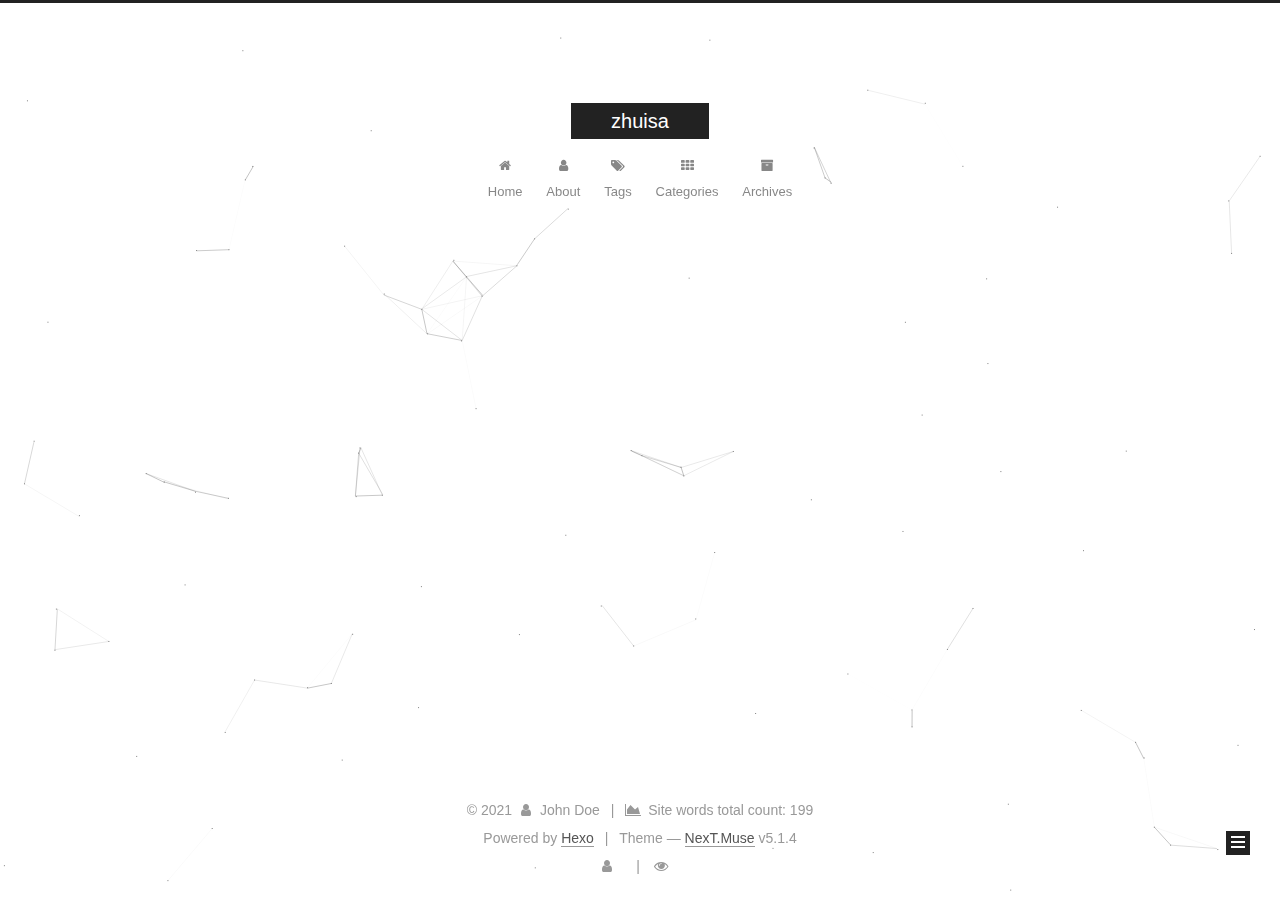
<file: tags/写作/index.html>
<!DOCTYPE html>



  


<html class="theme-next muse use-motion" lang="en">
<head>
  <meta charset="UTF-8"/>
<meta http-equiv="X-UA-Compatible" content="IE=edge" />
<meta name="viewport" content="width=device-width, initial-scale=1, maximum-scale=1"/>
<meta name="theme-color" content="#222">









<meta http-equiv="Cache-Control" content="no-transform" />
<meta http-equiv="Cache-Control" content="no-siteapp" />
















  
  
  <link href="/lib/fancybox/source/jquery.fancybox.css?v=2.1.5" rel="stylesheet" type="text/css" />







<link href="/lib/font-awesome/css/font-awesome.min.css?v=4.6.2" rel="stylesheet" type="text/css" />

<link href="/css/main.css?v=5.1.4" rel="stylesheet" type="text/css" />


  <link rel="apple-touch-icon" sizes="180x180" href="/images/apple-touch-icon-next.png?v=5.1.4">


  <link rel="icon" type="image/png" sizes="32x32" href="/images/favicon-32x32-next.png?v=5.1.4">


  <link rel="icon" type="image/png" sizes="16x16" href="/images/favicon-16x16-next.png?v=5.1.4">


  <link rel="mask-icon" href="/images/logo.svg?v=5.1.4" color="#222">





  <meta name="keywords" content="Hexo, NexT" />










<meta name="description" content="zhuisa的博客">
<meta property="og:type" content="website">
<meta property="og:title" content="zhuisa">
<meta property="og:url" content="http://example.com/tags/%E5%86%99%E4%BD%9C/index.html">
<meta property="og:site_name" content="zhuisa">
<meta property="og:description" content="zhuisa的博客">
<meta property="og:locale" content="en_US">
<meta property="article:author" content="John Doe">
<meta name="twitter:card" content="summary">



<script type="text/javascript" id="hexo.configurations">
  var NexT = window.NexT || {};
  var CONFIG = {
    root: '',
    scheme: 'Muse',
    version: '5.1.4',
    sidebar: {"position":"left","display":"always","offset":12,"b2t":false,"scrollpercent":false,"onmobile":false},
    fancybox: true,
    tabs: true,
    motion: {"enable":true,"async":false,"transition":{"post_block":"fadeIn","post_header":"slideDownIn","post_body":"slideDownIn","coll_header":"slideLeftIn","sidebar":"slideUpIn"}},
    duoshuo: {
      userId: '0',
      author: 'Author'
    },
    algolia: {
      applicationID: '',
      apiKey: '',
      indexName: '',
      hits: {"per_page":10},
      labels: {"input_placeholder":"Search for Posts","hits_empty":"We didn't find any results for the search: ${query}","hits_stats":"${hits} results found in ${time} ms"}
    }
  };
</script>



  <link rel="canonical" href="http://example.com/tags/写作/"/>





  <title>Tag: 写作 | zhuisa</title>
  








<meta name="generator" content="Hexo 5.4.0"></head>

<body itemscope itemtype="http://schema.org/WebPage" lang="en">

  
  
    
  

  <div class="container sidebar-position-left ">
    <div class="headband"></div>

    <header id="header" class="header" itemscope itemtype="http://schema.org/WPHeader">
      <div class="header-inner"><div class="site-brand-wrapper">
  <div class="site-meta ">
    

    <div class="custom-logo-site-title">
      <a href="/"  class="brand" rel="start">
        <span class="logo-line-before"><i></i></span>
        <span class="site-title">zhuisa</span>
        <span class="logo-line-after"><i></i></span>
      </a>
    </div>
      
        <p class="site-subtitle"></p>
      
  </div>

  <div class="site-nav-toggle">
    <button>
      <span class="btn-bar"></span>
      <span class="btn-bar"></span>
      <span class="btn-bar"></span>
    </button>
  </div>
</div>

<nav class="site-nav">
  

  
    <ul id="menu" class="menu">
      
        
        <li class="menu-item menu-item-home">
          <a href="/" rel="section">
            
              <i class="menu-item-icon fa fa-fw fa-home"></i> <br />
            
            Home
          </a>
        </li>
      
        
        <li class="menu-item menu-item-about">
          <a href="/about/" rel="section">
            
              <i class="menu-item-icon fa fa-fw fa-user"></i> <br />
            
            About
          </a>
        </li>
      
        
        <li class="menu-item menu-item-tags">
          <a href="/tags/" rel="section">
            
              <i class="menu-item-icon fa fa-fw fa-tags"></i> <br />
            
            Tags
          </a>
        </li>
      
        
        <li class="menu-item menu-item-categories">
          <a href="/categories/" rel="section">
            
              <i class="menu-item-icon fa fa-fw fa-th"></i> <br />
            
            Categories
          </a>
        </li>
      
        
        <li class="menu-item menu-item-archives">
          <a href="/archives/" rel="section">
            
              <i class="menu-item-icon fa fa-fw fa-archive"></i> <br />
            
            Archives
          </a>
        </li>
      

      
    </ul>
  

  
</nav>



 </div>
    </header>

    <main id="main" class="main">
      <div class="main-inner">
        <div class="content-wrap">
          <div id="content" class="content">
            

  
  
  
  <div class="post-block tag">

    <div id="posts" class="posts-collapse">
      <div class="collection-title">
        <h1>写作<small>Tag</small>
        </h1>
      </div>

      
        

  <article class="post post-type-normal" itemscope itemtype="http://schema.org/Article">
    <header class="post-header">

      <h2 class="post-title">
        
            <a class="post-title-link" href="/2021/04/03/Markdown%E5%B8%B8%E7%94%A8%E8%AF%AD%E6%B3%95/" itemprop="url">
              
                <span itemprop="name">Markdown语法</span>
              
            </a>
        
      </h2>

      <div class="post-meta">
        <time class="post-time" itemprop="dateCreated"
              datetime="2021-04-03T21:17:22+08:00"
              content="2021-04-03" >
          04-03
        </time>
      </div>

    </header>
  </article>


      
    </div>

  </div>
  
  
  

  


          </div>
          


          

        </div>
        
          
  
  <div class="sidebar-toggle">
    <div class="sidebar-toggle-line-wrap">
      <span class="sidebar-toggle-line sidebar-toggle-line-first"></span>
      <span class="sidebar-toggle-line sidebar-toggle-line-middle"></span>
      <span class="sidebar-toggle-line sidebar-toggle-line-last"></span>
    </div>
  </div>

  <aside id="sidebar" class="sidebar">
    
    <div class="sidebar-inner">

      

      

      <section class="site-overview-wrap sidebar-panel sidebar-panel-active">
        <div class="site-overview">
          <div class="site-author motion-element" itemprop="author" itemscope itemtype="http://schema.org/Person">
            
              <p class="site-author-name" itemprop="name"></p>
              <p class="site-description motion-element" itemprop="description"></p>
          </div>

          <nav class="site-state motion-element">

            
              <div class="site-state-item site-state-posts">
              
                <a href="/archives/%7C%7C%20archive">
              
                  <span class="site-state-item-count">1</span>
                  <span class="site-state-item-name">posts</span>
                </a>
              </div>
            

            
              
              
              <div class="site-state-item site-state-categories">
                <a href="/categories/index.html">
                  <span class="site-state-item-count">1</span>
                  <span class="site-state-item-name">categories</span>
                </a>
              </div>
            

            
              
              
              <div class="site-state-item site-state-tags">
                <a href="/tags/index.html">
                  <span class="site-state-item-count">2</span>
                  <span class="site-state-item-name">tags</span>
                </a>
              </div>
            

          </nav>

          

          

          
          

          
          

          

        </div>
      </section>

      

      

    </div>
  </aside>


        
      </div>
    </main>

    <footer id="footer" class="footer">
      <div class="footer-inner">
        <div class="copyright">&copy; <span itemprop="copyrightYear">2021</span>
  <span class="with-love">
    <i class="fa fa-user"></i>
  </span>
  <span class="author" itemprop="copyrightHolder">John Doe</span>

  
    <span class="post-meta-divider">|</span>
    <span class="post-meta-item-icon">
      <i class="fa fa-area-chart"></i>
    </span>
    
      <span class="post-meta-item-text">Site words total count&#58;</span>
    
    <span title="Site words total count">199</span>
  
</div>


  <div class="powered-by">Powered by <a class="theme-link" target="_blank" href="https://hexo.io">Hexo</a></div>



  <span class="post-meta-divider">|</span>



  <div class="theme-info">Theme &mdash; <a class="theme-link" target="_blank" href="https://github.com/iissnan/hexo-theme-next">NexT.Muse</a> v5.1.4</div>




        
<div class="busuanzi-count">
  <script async src="https://dn-lbstatics.qbox.me/busuanzi/2.3/busuanzi.pure.mini.js"></script>

  
    <span class="site-uv">
      <i class="fa fa-user"></i>
      <span class="busuanzi-value" id="busuanzi_value_site_uv"></span>
      
    </span>
  

  
    <span class="site-pv">
      <i class="fa fa-eye"></i>
      <span class="busuanzi-value" id="busuanzi_value_site_pv"></span>
      
    </span>
  
</div>








        
      </div>
    </footer>

    
      <div class="back-to-top">
        <i class="fa fa-arrow-up"></i>
        
      </div>
    

    

  </div>

  

<script type="text/javascript">
  if (Object.prototype.toString.call(window.Promise) !== '[object Function]') {
    window.Promise = null;
  }
</script>









  


  











  
  
    <script type="text/javascript" src="/lib/jquery/index.js?v=2.1.3"></script>
  

  
  
    <script type="text/javascript" src="/lib/fastclick/lib/fastclick.min.js?v=1.0.6"></script>
  

  
  
    <script type="text/javascript" src="/lib/jquery_lazyload/jquery.lazyload.js?v=1.9.7"></script>
  

  
  
    <script type="text/javascript" src="/lib/velocity/velocity.min.js?v=1.2.1"></script>
  

  
  
    <script type="text/javascript" src="/lib/velocity/velocity.ui.min.js?v=1.2.1"></script>
  

  
  
    <script type="text/javascript" src="/lib/fancybox/source/jquery.fancybox.pack.js?v=2.1.5"></script>
  

  
  
    <script type="text/javascript" src="/lib/canvas-nest/canvas-nest.min.js"></script>
  


  


  <script type="text/javascript" src="/js/src/utils.js?v=5.1.4"></script>

  <script type="text/javascript" src="/js/src/motion.js?v=5.1.4"></script>



  
  

  

  


  <script type="text/javascript" src="/js/src/bootstrap.js?v=5.1.4"></script>



  


  




	





  





  












  





  

  

  

  
  

  

  

  

</body>
</html>
</file>
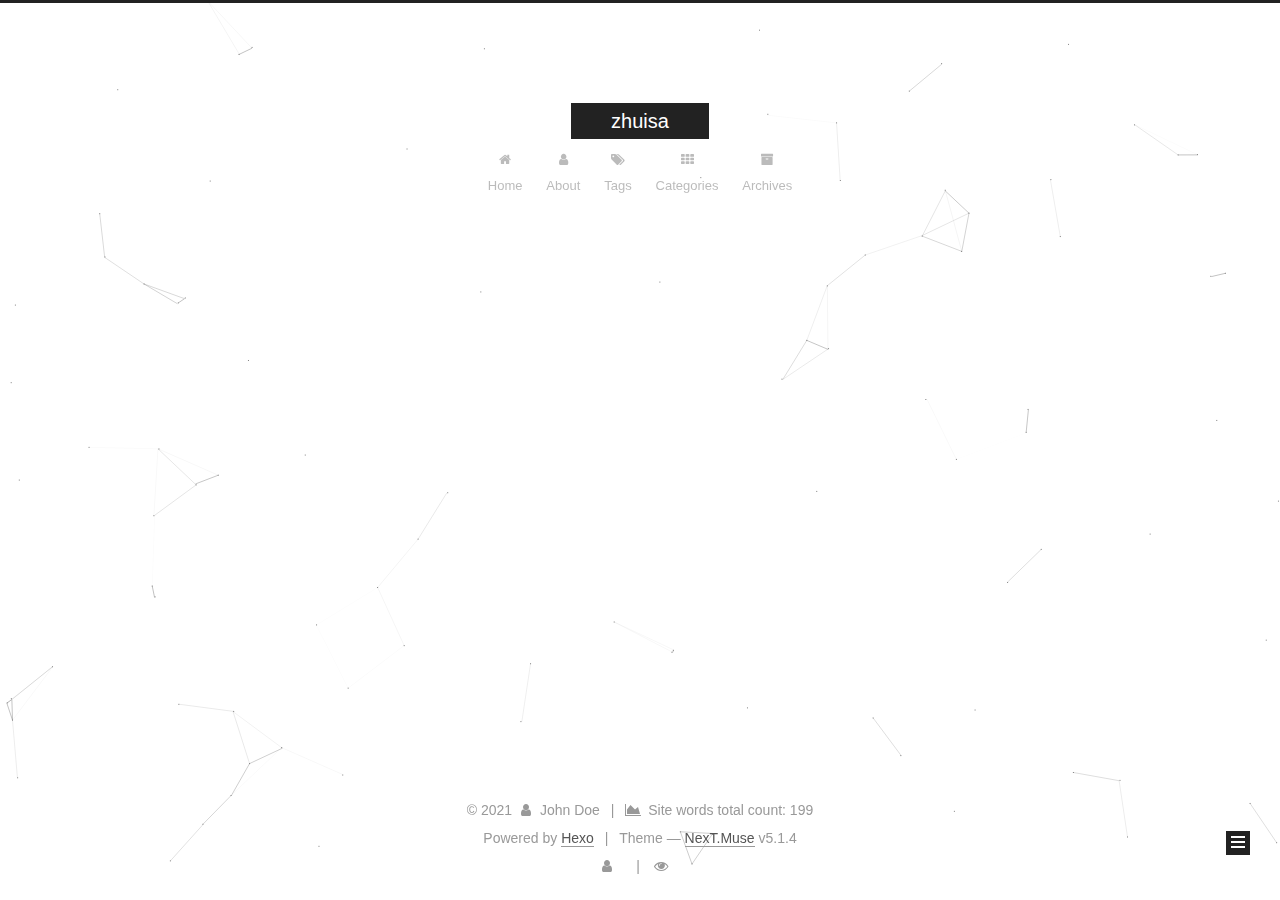
<file: archives/2021/04/index.html>
<!DOCTYPE html>



  


<html class="theme-next muse use-motion" lang="en">
<head>
  <meta charset="UTF-8"/>
<meta http-equiv="X-UA-Compatible" content="IE=edge" />
<meta name="viewport" content="width=device-width, initial-scale=1, maximum-scale=1"/>
<meta name="theme-color" content="#222">









<meta http-equiv="Cache-Control" content="no-transform" />
<meta http-equiv="Cache-Control" content="no-siteapp" />
















  
  
  <link href="/lib/fancybox/source/jquery.fancybox.css?v=2.1.5" rel="stylesheet" type="text/css" />







<link href="/lib/font-awesome/css/font-awesome.min.css?v=4.6.2" rel="stylesheet" type="text/css" />

<link href="/css/main.css?v=5.1.4" rel="stylesheet" type="text/css" />


  <link rel="apple-touch-icon" sizes="180x180" href="/images/apple-touch-icon-next.png?v=5.1.4">


  <link rel="icon" type="image/png" sizes="32x32" href="/images/favicon-32x32-next.png?v=5.1.4">


  <link rel="icon" type="image/png" sizes="16x16" href="/images/favicon-16x16-next.png?v=5.1.4">


  <link rel="mask-icon" href="/images/logo.svg?v=5.1.4" color="#222">





  <meta name="keywords" content="Hexo, NexT" />










<meta name="description" content="zhuisa的博客">
<meta property="og:type" content="website">
<meta property="og:title" content="zhuisa">
<meta property="og:url" content="http://example.com/archives/2021/04/index.html">
<meta property="og:site_name" content="zhuisa">
<meta property="og:description" content="zhuisa的博客">
<meta property="og:locale" content="en_US">
<meta property="article:author" content="John Doe">
<meta name="twitter:card" content="summary">



<script type="text/javascript" id="hexo.configurations">
  var NexT = window.NexT || {};
  var CONFIG = {
    root: '',
    scheme: 'Muse',
    version: '5.1.4',
    sidebar: {"position":"left","display":"always","offset":12,"b2t":false,"scrollpercent":false,"onmobile":false},
    fancybox: true,
    tabs: true,
    motion: {"enable":true,"async":false,"transition":{"post_block":"fadeIn","post_header":"slideDownIn","post_body":"slideDownIn","coll_header":"slideLeftIn","sidebar":"slideUpIn"}},
    duoshuo: {
      userId: '0',
      author: 'Author'
    },
    algolia: {
      applicationID: '',
      apiKey: '',
      indexName: '',
      hits: {"per_page":10},
      labels: {"input_placeholder":"Search for Posts","hits_empty":"We didn't find any results for the search: ${query}","hits_stats":"${hits} results found in ${time} ms"}
    }
  };
</script>



  <link rel="canonical" href="http://example.com/archives/2021/04/"/>





  <title>Archive | zhuisa</title>
  








<meta name="generator" content="Hexo 5.4.0"></head>

<body itemscope itemtype="http://schema.org/WebPage" lang="en">

  
  
    
  

  <div class="container sidebar-position-left page-archive">
    <div class="headband"></div>

    <header id="header" class="header" itemscope itemtype="http://schema.org/WPHeader">
      <div class="header-inner"><div class="site-brand-wrapper">
  <div class="site-meta ">
    

    <div class="custom-logo-site-title">
      <a href="/"  class="brand" rel="start">
        <span class="logo-line-before"><i></i></span>
        <span class="site-title">zhuisa</span>
        <span class="logo-line-after"><i></i></span>
      </a>
    </div>
      
        <p class="site-subtitle"></p>
      
  </div>

  <div class="site-nav-toggle">
    <button>
      <span class="btn-bar"></span>
      <span class="btn-bar"></span>
      <span class="btn-bar"></span>
    </button>
  </div>
</div>

<nav class="site-nav">
  

  
    <ul id="menu" class="menu">
      
        
        <li class="menu-item menu-item-home">
          <a href="/" rel="section">
            
              <i class="menu-item-icon fa fa-fw fa-home"></i> <br />
            
            Home
          </a>
        </li>
      
        
        <li class="menu-item menu-item-about">
          <a href="/about/" rel="section">
            
              <i class="menu-item-icon fa fa-fw fa-user"></i> <br />
            
            About
          </a>
        </li>
      
        
        <li class="menu-item menu-item-tags">
          <a href="/tags/" rel="section">
            
              <i class="menu-item-icon fa fa-fw fa-tags"></i> <br />
            
            Tags
          </a>
        </li>
      
        
        <li class="menu-item menu-item-categories">
          <a href="/categories/" rel="section">
            
              <i class="menu-item-icon fa fa-fw fa-th"></i> <br />
            
            Categories
          </a>
        </li>
      
        
        <li class="menu-item menu-item-archives">
          <a href="/archives/" rel="section">
            
              <i class="menu-item-icon fa fa-fw fa-archive"></i> <br />
            
            Archives
          </a>
        </li>
      

      
    </ul>
  

  
</nav>



 </div>
    </header>

    <main id="main" class="main">
      <div class="main-inner">
        <div class="content-wrap">
          <div id="content" class="content">
            

  
  
  
  <div class="post-block archive">
    <div id="posts" class="posts-collapse">
      <span class="archive-move-on"></span>

      <span class="archive-page-counter">
        
        
        
          
        
        Um..! 1 post. Keep on posting.
      </span>

      

        
        
        

        
          
          <div class="collection-title">
            <h1 class="archive-year" id="archive-year-2021">2021</h1>
          </div>
        
        

        

  <article class="post post-type-normal" itemscope itemtype="http://schema.org/Article">
    <header class="post-header">

      <h2 class="post-title">
        
            <a class="post-title-link" href="/2021/04/03/Markdown%E5%B8%B8%E7%94%A8%E8%AF%AD%E6%B3%95/" itemprop="url">
              
                <span itemprop="name">Markdown语法</span>
              
            </a>
        
      </h2>

      <div class="post-meta">
        <time class="post-time" itemprop="dateCreated"
              datetime="2021-04-03T21:17:22+08:00"
              content="2021-04-03" >
          04-03
        </time>
      </div>

    </header>
  </article>



      

    </div>
  </div>
  
  
  

  



          </div>
          


          

        </div>
        
          
  
  <div class="sidebar-toggle">
    <div class="sidebar-toggle-line-wrap">
      <span class="sidebar-toggle-line sidebar-toggle-line-first"></span>
      <span class="sidebar-toggle-line sidebar-toggle-line-middle"></span>
      <span class="sidebar-toggle-line sidebar-toggle-line-last"></span>
    </div>
  </div>

  <aside id="sidebar" class="sidebar">
    
    <div class="sidebar-inner">

      

      

      <section class="site-overview-wrap sidebar-panel sidebar-panel-active">
        <div class="site-overview">
          <div class="site-author motion-element" itemprop="author" itemscope itemtype="http://schema.org/Person">
            
              <p class="site-author-name" itemprop="name"></p>
              <p class="site-description motion-element" itemprop="description"></p>
          </div>

          <nav class="site-state motion-element">

            
              <div class="site-state-item site-state-posts">
              
                <a href="/archives/%7C%7C%20archive">
              
                  <span class="site-state-item-count">1</span>
                  <span class="site-state-item-name">posts</span>
                </a>
              </div>
            

            
              
              
              <div class="site-state-item site-state-categories">
                <a href="/categories/index.html">
                  <span class="site-state-item-count">1</span>
                  <span class="site-state-item-name">categories</span>
                </a>
              </div>
            

            
              
              
              <div class="site-state-item site-state-tags">
                <a href="/tags/index.html">
                  <span class="site-state-item-count">2</span>
                  <span class="site-state-item-name">tags</span>
                </a>
              </div>
            

          </nav>

          

          

          
          

          
          

          

        </div>
      </section>

      

      

    </div>
  </aside>


        
      </div>
    </main>

    <footer id="footer" class="footer">
      <div class="footer-inner">
        <div class="copyright">&copy; <span itemprop="copyrightYear">2021</span>
  <span class="with-love">
    <i class="fa fa-user"></i>
  </span>
  <span class="author" itemprop="copyrightHolder">John Doe</span>

  
    <span class="post-meta-divider">|</span>
    <span class="post-meta-item-icon">
      <i class="fa fa-area-chart"></i>
    </span>
    
      <span class="post-meta-item-text">Site words total count&#58;</span>
    
    <span title="Site words total count">199</span>
  
</div>


  <div class="powered-by">Powered by <a class="theme-link" target="_blank" href="https://hexo.io">Hexo</a></div>



  <span class="post-meta-divider">|</span>



  <div class="theme-info">Theme &mdash; <a class="theme-link" target="_blank" href="https://github.com/iissnan/hexo-theme-next">NexT.Muse</a> v5.1.4</div>




        
<div class="busuanzi-count">
  <script async src="https://dn-lbstatics.qbox.me/busuanzi/2.3/busuanzi.pure.mini.js"></script>

  
    <span class="site-uv">
      <i class="fa fa-user"></i>
      <span class="busuanzi-value" id="busuanzi_value_site_uv"></span>
      
    </span>
  

  
    <span class="site-pv">
      <i class="fa fa-eye"></i>
      <span class="busuanzi-value" id="busuanzi_value_site_pv"></span>
      
    </span>
  
</div>








        
      </div>
    </footer>

    
      <div class="back-to-top">
        <i class="fa fa-arrow-up"></i>
        
      </div>
    

    

  </div>

  

<script type="text/javascript">
  if (Object.prototype.toString.call(window.Promise) !== '[object Function]') {
    window.Promise = null;
  }
</script>









  


  











  
  
    <script type="text/javascript" src="/lib/jquery/index.js?v=2.1.3"></script>
  

  
  
    <script type="text/javascript" src="/lib/fastclick/lib/fastclick.min.js?v=1.0.6"></script>
  

  
  
    <script type="text/javascript" src="/lib/jquery_lazyload/jquery.lazyload.js?v=1.9.7"></script>
  

  
  
    <script type="text/javascript" src="/lib/velocity/velocity.min.js?v=1.2.1"></script>
  

  
  
    <script type="text/javascript" src="/lib/velocity/velocity.ui.min.js?v=1.2.1"></script>
  

  
  
    <script type="text/javascript" src="/lib/fancybox/source/jquery.fancybox.pack.js?v=2.1.5"></script>
  

  
  
    <script type="text/javascript" src="/lib/canvas-nest/canvas-nest.min.js"></script>
  


  


  <script type="text/javascript" src="/js/src/utils.js?v=5.1.4"></script>

  <script type="text/javascript" src="/js/src/motion.js?v=5.1.4"></script>



  
  

  

  


  <script type="text/javascript" src="/js/src/bootstrap.js?v=5.1.4"></script>



  


  




	





  





  












  





  

  

  

  
  

  

  

  

</body>
</html>
</file>
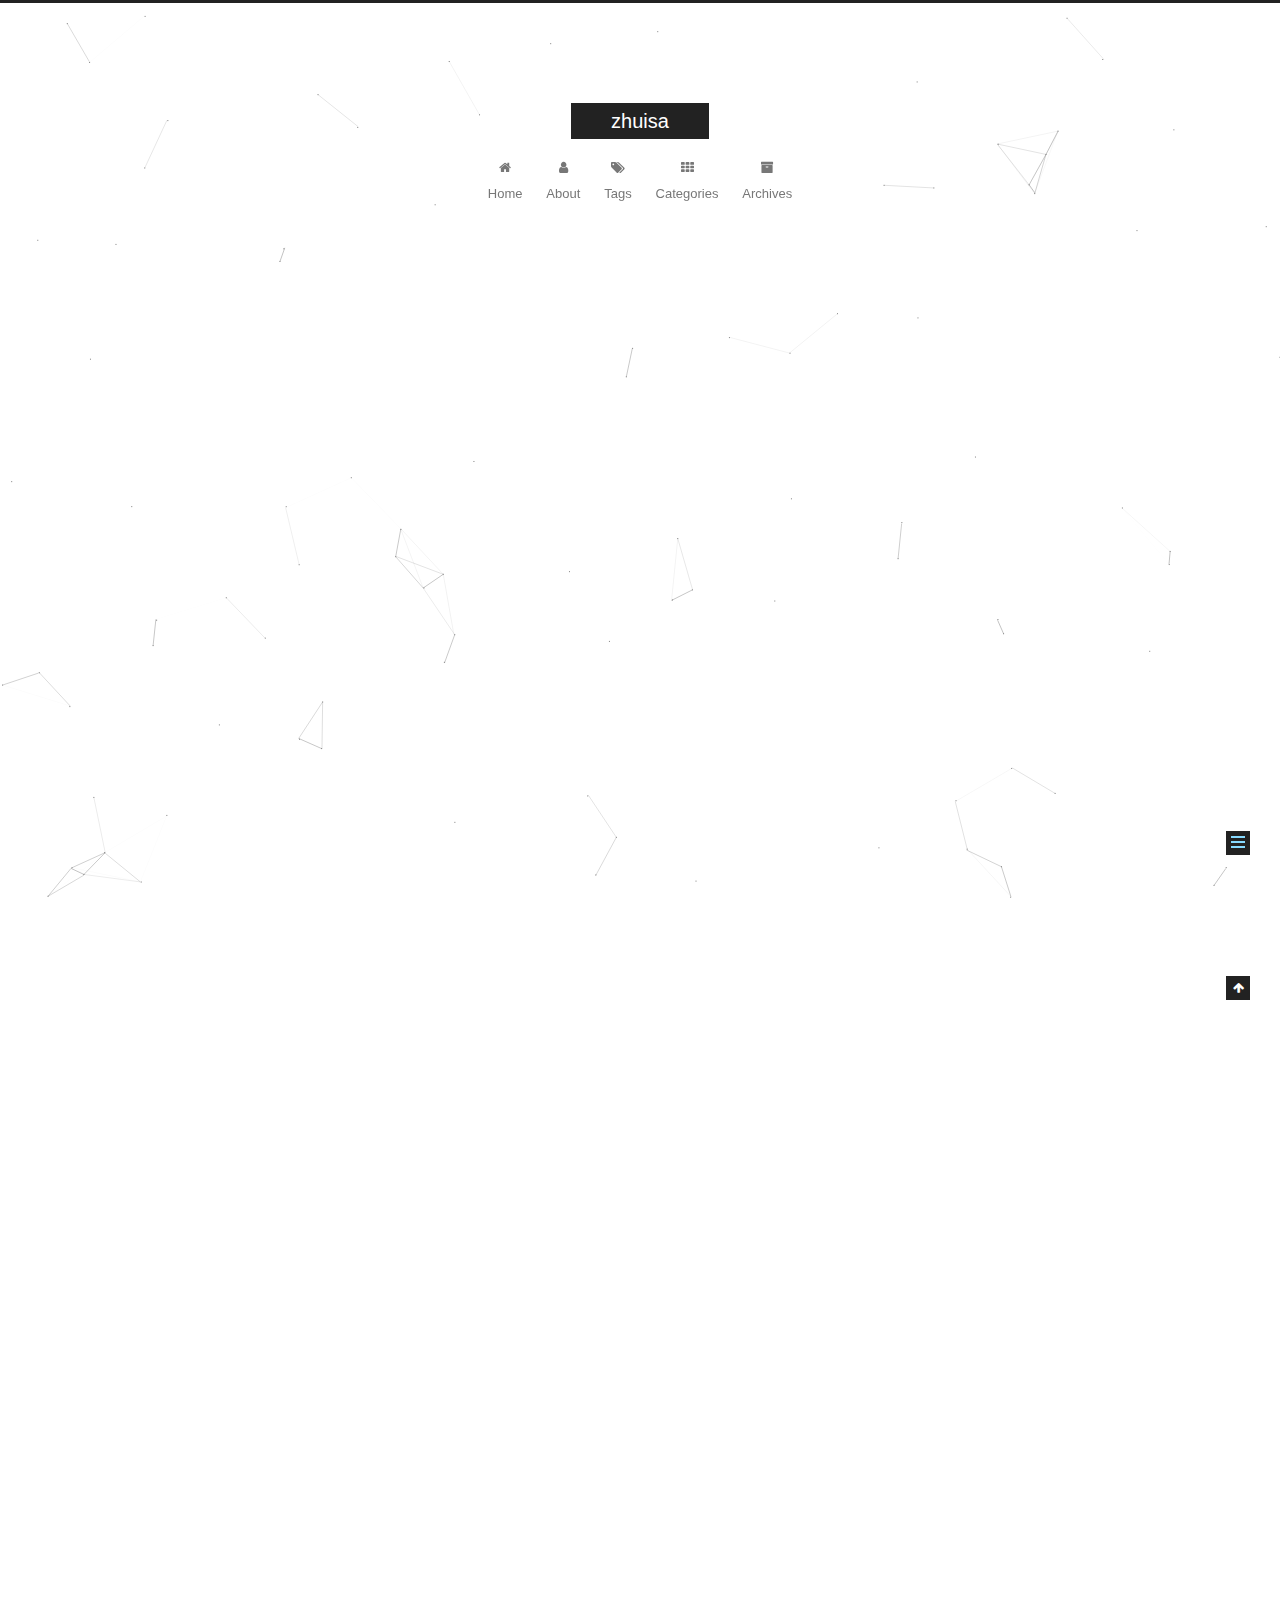
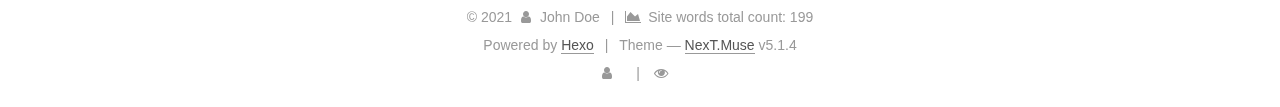
<file: 2021/04/03/Markdown常用语法/index.html>
<!DOCTYPE html>



  


<html class="theme-next muse use-motion" lang="en">
<head>
  <meta charset="UTF-8"/>
<meta http-equiv="X-UA-Compatible" content="IE=edge" />
<meta name="viewport" content="width=device-width, initial-scale=1, maximum-scale=1"/>
<meta name="theme-color" content="#222">









<meta http-equiv="Cache-Control" content="no-transform" />
<meta http-equiv="Cache-Control" content="no-siteapp" />
















  
  
  <link href="/lib/fancybox/source/jquery.fancybox.css?v=2.1.5" rel="stylesheet" type="text/css" />







<link href="/lib/font-awesome/css/font-awesome.min.css?v=4.6.2" rel="stylesheet" type="text/css" />

<link href="/css/main.css?v=5.1.4" rel="stylesheet" type="text/css" />


  <link rel="apple-touch-icon" sizes="180x180" href="/images/apple-touch-icon-next.png?v=5.1.4">


  <link rel="icon" type="image/png" sizes="32x32" href="/images/favicon-32x32-next.png?v=5.1.4">


  <link rel="icon" type="image/png" sizes="16x16" href="/images/favicon-16x16-next.png?v=5.1.4">


  <link rel="mask-icon" href="/images/logo.svg?v=5.1.4" color="#222">





  <meta name="keywords" content="Markdown,写作," />










<meta name="description" content="markdown语法">
<meta property="og:type" content="article">
<meta property="og:title" content="Markdown语法">
<meta property="og:url" content="http://example.com/2021/04/03/Markdown%E5%B8%B8%E7%94%A8%E8%AF%AD%E6%B3%95/index.html">
<meta property="og:site_name" content="zhuisa">
<meta property="og:description" content="markdown语法">
<meta property="og:locale" content="en_US">
<meta property="article:published_time" content="2021-04-03T13:17:22.537Z">
<meta property="article:modified_time" content="2021-04-03T14:00:59.802Z">
<meta property="article:author" content="John Doe">
<meta property="article:tag" content="Markdown">
<meta property="article:tag" content="写作">
<meta name="twitter:card" content="summary">



<script type="text/javascript" id="hexo.configurations">
  var NexT = window.NexT || {};
  var CONFIG = {
    root: '',
    scheme: 'Muse',
    version: '5.1.4',
    sidebar: {"position":"left","display":"always","offset":12,"b2t":false,"scrollpercent":false,"onmobile":false},
    fancybox: true,
    tabs: true,
    motion: {"enable":true,"async":false,"transition":{"post_block":"fadeIn","post_header":"slideDownIn","post_body":"slideDownIn","coll_header":"slideLeftIn","sidebar":"slideUpIn"}},
    duoshuo: {
      userId: '0',
      author: 'Author'
    },
    algolia: {
      applicationID: '',
      apiKey: '',
      indexName: '',
      hits: {"per_page":10},
      labels: {"input_placeholder":"Search for Posts","hits_empty":"We didn't find any results for the search: ${query}","hits_stats":"${hits} results found in ${time} ms"}
    }
  };
</script>



  <link rel="canonical" href="http://example.com/2021/04/03/Markdown常用语法/"/>





  <title>Markdown语法 | zhuisa</title>
  








<meta name="generator" content="Hexo 5.4.0"></head>

<body itemscope itemtype="http://schema.org/WebPage" lang="en">

  
  
    
  

  <div class="container sidebar-position-left page-post-detail">
    <div class="headband"></div>

    <header id="header" class="header" itemscope itemtype="http://schema.org/WPHeader">
      <div class="header-inner"><div class="site-brand-wrapper">
  <div class="site-meta ">
    

    <div class="custom-logo-site-title">
      <a href="/"  class="brand" rel="start">
        <span class="logo-line-before"><i></i></span>
        <span class="site-title">zhuisa</span>
        <span class="logo-line-after"><i></i></span>
      </a>
    </div>
      
        <p class="site-subtitle"></p>
      
  </div>

  <div class="site-nav-toggle">
    <button>
      <span class="btn-bar"></span>
      <span class="btn-bar"></span>
      <span class="btn-bar"></span>
    </button>
  </div>
</div>

<nav class="site-nav">
  

  
    <ul id="menu" class="menu">
      
        
        <li class="menu-item menu-item-home">
          <a href="/" rel="section">
            
              <i class="menu-item-icon fa fa-fw fa-home"></i> <br />
            
            Home
          </a>
        </li>
      
        
        <li class="menu-item menu-item-about">
          <a href="/about/" rel="section">
            
              <i class="menu-item-icon fa fa-fw fa-user"></i> <br />
            
            About
          </a>
        </li>
      
        
        <li class="menu-item menu-item-tags">
          <a href="/tags/" rel="section">
            
              <i class="menu-item-icon fa fa-fw fa-tags"></i> <br />
            
            Tags
          </a>
        </li>
      
        
        <li class="menu-item menu-item-categories">
          <a href="/categories/" rel="section">
            
              <i class="menu-item-icon fa fa-fw fa-th"></i> <br />
            
            Categories
          </a>
        </li>
      
        
        <li class="menu-item menu-item-archives">
          <a href="/archives/" rel="section">
            
              <i class="menu-item-icon fa fa-fw fa-archive"></i> <br />
            
            Archives
          </a>
        </li>
      

      
    </ul>
  

  
</nav>



 </div>
    </header>

    <main id="main" class="main">
      <div class="main-inner">
        <div class="content-wrap">
          <div id="content" class="content">
            

  <div id="posts" class="posts-expand">
    

  

  
  
  

  <article class="post post-type-normal" itemscope itemtype="http://schema.org/Article">
  
  
  
  <div class="post-block">
    <link itemprop="mainEntityOfPage" href="http://example.com/2021/04/03/Markdown%E5%B8%B8%E7%94%A8%E8%AF%AD%E6%B3%95/">

    <span hidden itemprop="author" itemscope itemtype="http://schema.org/Person">
      <meta itemprop="name" content="">
      <meta itemprop="description" content="">
      <meta itemprop="image" content="/images/avatar.gif">
    </span>

    <span hidden itemprop="publisher" itemscope itemtype="http://schema.org/Organization">
      <meta itemprop="name" content="zhuisa">
    </span>

    
      <header class="post-header">

        
        
          <h1 class="post-title" itemprop="name headline">Markdown语法</h1>
        

        <div class="post-meta">
          <span class="post-time">
            
              <span class="post-meta-item-icon">
                <i class="fa fa-calendar-o"></i>
              </span>
              
                <span class="post-meta-item-text">Posted on</span>
              
              <time title="Post created" itemprop="dateCreated datePublished" datetime="2021-04-03T21:17:22+08:00">
                2021-04-03
              </time>
            

            

            
          </span>

          
            <span class="post-category" >
            
              <span class="post-meta-divider">|</span>
            
              <span class="post-meta-item-icon">
                <i class="fa fa-folder-o"></i>
              </span>
              
                <span class="post-meta-item-text">In</span>
              
              
                <span itemprop="about" itemscope itemtype="http://schema.org/Thing">
                  <a href="/categories/%E5%86%99%E4%BD%9C/" itemprop="url" rel="index">
                    <span itemprop="name">写作</span>
                  </a>
                </span>

                
                
              
            </span>
          

          
            
          

          
          

          
            <span class="post-meta-divider">|</span>
            <span class="page-pv"><i class="fa fa-file-o"></i>
            <span class="busuanzi-value" id="busuanzi_value_page_pv" ></span>
            </span>
          

          
            <div class="post-wordcount">
              
                
                <span class="post-meta-item-icon">
                  <i class="fa fa-file-word-o"></i>
                </span>
                
                  <span class="post-meta-item-text">Words count in article&#58;</span>
                
                <span title="Words count in article">
                  199
                </span>
              

              
                <span class="post-meta-divider">|</span>
              

              
                <span class="post-meta-item-icon">
                  <i class="fa fa-clock-o"></i>
                </span>
                
                  <span class="post-meta-item-text">Reading time &asymp;</span>
                
                <span title="Reading time">
                  1
                </span>
              
            </div>
          

          

        </div>
      </header>
    

    
    
    
    <div class="post-body" itemprop="articleBody">

      
      

      
        <h1 id="markdown语法"><a href="#markdown语法" class="headerlink" title="markdown语法"></a>markdown语法</h1><span id="more"></span>

<figure class="highlight plain"><table><tr><td class="gutter"><pre><span class="line">1</span><br><span class="line">2</span><br><span class="line">3</span><br><span class="line">4</span><br><span class="line">5</span><br><span class="line">6</span><br><span class="line">7</span><br><span class="line">8</span><br><span class="line">9</span><br><span class="line">10</span><br><span class="line">11</span><br><span class="line">12</span><br><span class="line">13</span><br><span class="line">14</span><br><span class="line">15</span><br><span class="line">16</span><br><span class="line">17</span><br><span class="line">18</span><br><span class="line">19</span><br><span class="line">20</span><br><span class="line">21</span><br><span class="line">22</span><br><span class="line">23</span><br><span class="line">24</span><br><span class="line">25</span><br><span class="line">26</span><br><span class="line">27</span><br><span class="line">28</span><br><span class="line">29</span><br><span class="line">30</span><br><span class="line">31</span><br><span class="line">32</span><br><span class="line">33</span><br><span class="line">34</span><br><span class="line">35</span><br><span class="line">36</span><br><span class="line">37</span><br><span class="line">38</span><br><span class="line">39</span><br><span class="line">40</span><br><span class="line">41</span><br><span class="line">42</span><br><span class="line">43</span><br><span class="line">44</span><br></pre></td><td class="code"><pre><span class="line"># 一级标题</span><br><span class="line">## 二级标题</span><br><span class="line">### 三级标题</span><br><span class="line">#### 四级标题</span><br><span class="line">##### 五级标题</span><br><span class="line">###### 六级标题</span><br><span class="line"></span><br><span class="line">*斜体*</span><br><span class="line">**粗体**</span><br><span class="line">***加粗斜体***</span><br><span class="line">~~删除线~~</span><br><span class="line"></span><br><span class="line">&gt; 文字引用</span><br><span class="line"></span><br><span class="line">&#96;行内代码&#96;</span><br><span class="line"></span><br><span class="line">​&#96;&#96;&#96;</span><br><span class="line">多行代码</span><br><span class="line">多行代码</span><br><span class="line">​&#96;&#96;&#96;</span><br><span class="line">$$</span><br><span class="line">数学公式</span><br><span class="line">$$</span><br><span class="line"></span><br><span class="line">分割线</span><br><span class="line">方法一：---</span><br><span class="line">方法二：+++</span><br><span class="line">方法三：***</span><br><span class="line"></span><br><span class="line">列表</span><br><span class="line">1. 有序列表项</span><br><span class="line">* 无序列表项</span><br><span class="line">+ 无序列表项</span><br><span class="line">- 无序列表项</span><br><span class="line"></span><br><span class="line">超链接</span><br><span class="line">方法一：[链接文字](链接地址 &quot;链接描述&quot;)</span><br><span class="line">例如：[示例链接](https:&#x2F;&#x2F;www.example.com&#x2F; &quot;示例链接&quot;)</span><br><span class="line">方法二：&lt;链接地址&gt;</span><br><span class="line">例如：&lt;https:&#x2F;&#x2F;www.example.com&#x2F;&gt;</span><br><span class="line"></span><br><span class="line">图片</span><br><span class="line">![图片文字](图片地址 &quot;图片描述&quot;)</span><br><span class="line">例如：![示例图片](https:&#x2F;&#x2F;www.example.com&#x2F;example.PNG &quot;示例图片&quot;)</span><br></pre></td></tr></table></figure>


      
    </div>
    
    
    

    

    

    

    <footer class="post-footer">
      
        <div class="post-tags">
          
            <a href="/tags/Markdown/" rel="tag"># Markdown</a>
          
            <a href="/tags/%E5%86%99%E4%BD%9C/" rel="tag"># 写作</a>
          
        </div>
      

      
      
      

      

      
      
    </footer>
  </div>
  
  
  
  </article>



    <div class="post-spread">
      
    </div>
  </div>


          </div>
          


          

  



        </div>
        
          
  
  <div class="sidebar-toggle">
    <div class="sidebar-toggle-line-wrap">
      <span class="sidebar-toggle-line sidebar-toggle-line-first"></span>
      <span class="sidebar-toggle-line sidebar-toggle-line-middle"></span>
      <span class="sidebar-toggle-line sidebar-toggle-line-last"></span>
    </div>
  </div>

  <aside id="sidebar" class="sidebar">
    
    <div class="sidebar-inner">

      

      
        <ul class="sidebar-nav motion-element">
          <li class="sidebar-nav-toc sidebar-nav-active" data-target="post-toc-wrap">
            Table of Contents
          </li>
          <li class="sidebar-nav-overview" data-target="site-overview-wrap">
            Overview
          </li>
        </ul>
      

      <section class="site-overview-wrap sidebar-panel">
        <div class="site-overview">
          <div class="site-author motion-element" itemprop="author" itemscope itemtype="http://schema.org/Person">
            
              <p class="site-author-name" itemprop="name"></p>
              <p class="site-description motion-element" itemprop="description"></p>
          </div>

          <nav class="site-state motion-element">

            
              <div class="site-state-item site-state-posts">
              
                <a href="/archives/%7C%7C%20archive">
              
                  <span class="site-state-item-count">1</span>
                  <span class="site-state-item-name">posts</span>
                </a>
              </div>
            

            
              
              
              <div class="site-state-item site-state-categories">
                <a href="/categories/index.html">
                  <span class="site-state-item-count">1</span>
                  <span class="site-state-item-name">categories</span>
                </a>
              </div>
            

            
              
              
              <div class="site-state-item site-state-tags">
                <a href="/tags/index.html">
                  <span class="site-state-item-count">2</span>
                  <span class="site-state-item-name">tags</span>
                </a>
              </div>
            

          </nav>

          

          

          
          

          
          

          

        </div>
      </section>

      
      <!--noindex-->
        <section class="post-toc-wrap motion-element sidebar-panel sidebar-panel-active">
          <div class="post-toc">

            
              
            

            
              <div class="post-toc-content"><ol class="nav"><li class="nav-item nav-level-1"><a class="nav-link" href="#markdown%E8%AF%AD%E6%B3%95"><span class="nav-number">1.</span> <span class="nav-text">markdown语法</span></a></li></ol></div>
            

          </div>
        </section>
      <!--/noindex-->
      

      

    </div>
  </aside>


        
      </div>
    </main>

    <footer id="footer" class="footer">
      <div class="footer-inner">
        <div class="copyright">&copy; <span itemprop="copyrightYear">2021</span>
  <span class="with-love">
    <i class="fa fa-user"></i>
  </span>
  <span class="author" itemprop="copyrightHolder">John Doe</span>

  
    <span class="post-meta-divider">|</span>
    <span class="post-meta-item-icon">
      <i class="fa fa-area-chart"></i>
    </span>
    
      <span class="post-meta-item-text">Site words total count&#58;</span>
    
    <span title="Site words total count">199</span>
  
</div>


  <div class="powered-by">Powered by <a class="theme-link" target="_blank" href="https://hexo.io">Hexo</a></div>



  <span class="post-meta-divider">|</span>



  <div class="theme-info">Theme &mdash; <a class="theme-link" target="_blank" href="https://github.com/iissnan/hexo-theme-next">NexT.Muse</a> v5.1.4</div>




        
<div class="busuanzi-count">
  <script async src="https://dn-lbstatics.qbox.me/busuanzi/2.3/busuanzi.pure.mini.js"></script>

  
    <span class="site-uv">
      <i class="fa fa-user"></i>
      <span class="busuanzi-value" id="busuanzi_value_site_uv"></span>
      
    </span>
  

  
    <span class="site-pv">
      <i class="fa fa-eye"></i>
      <span class="busuanzi-value" id="busuanzi_value_site_pv"></span>
      
    </span>
  
</div>








        
      </div>
    </footer>

    
      <div class="back-to-top">
        <i class="fa fa-arrow-up"></i>
        
      </div>
    

    

  </div>

  

<script type="text/javascript">
  if (Object.prototype.toString.call(window.Promise) !== '[object Function]') {
    window.Promise = null;
  }
</script>









  


  











  
  
    <script type="text/javascript" src="/lib/jquery/index.js?v=2.1.3"></script>
  

  
  
    <script type="text/javascript" src="/lib/fastclick/lib/fastclick.min.js?v=1.0.6"></script>
  

  
  
    <script type="text/javascript" src="/lib/jquery_lazyload/jquery.lazyload.js?v=1.9.7"></script>
  

  
  
    <script type="text/javascript" src="/lib/velocity/velocity.min.js?v=1.2.1"></script>
  

  
  
    <script type="text/javascript" src="/lib/velocity/velocity.ui.min.js?v=1.2.1"></script>
  

  
  
    <script type="text/javascript" src="/lib/fancybox/source/jquery.fancybox.pack.js?v=2.1.5"></script>
  

  
  
    <script type="text/javascript" src="/lib/canvas-nest/canvas-nest.min.js"></script>
  


  


  <script type="text/javascript" src="/js/src/utils.js?v=5.1.4"></script>

  <script type="text/javascript" src="/js/src/motion.js?v=5.1.4"></script>



  
  

  
  <script type="text/javascript" src="/js/src/scrollspy.js?v=5.1.4"></script>
<script type="text/javascript" src="/js/src/post-details.js?v=5.1.4"></script>



  


  <script type="text/javascript" src="/js/src/bootstrap.js?v=5.1.4"></script>



  


  




	





  





  












  





  

  

  

  
  

  

  

  

</body>
</html>
</file>
<file: css/main.css>
/* normalize.css v3.0.2 | MIT License | git.io/normalize */
html {
  font-family: sans-serif; /* 1 */
  -ms-text-size-adjust: 100%; /* 2 */
  -webkit-text-size-adjust: 100%; /* 2 */
}
body {
  margin: 0;
}
article,
aside,
details,
figcaption,
figure,
footer,
header,
hgroup,
main,
menu,
nav,
section,
summary {
  display: block;
}
audio,
canvas,
progress,
video {
  display: inline-block; /* 1 */
  vertical-align: baseline; /* 2 */
}
audio:not([controls]) {
  display: none;
  height: 0;
}
[hidden],
template {
  display: none;
}
a {
  background-color: transparent;
}
a:active,
a:hover {
  outline: 0;
}
abbr[title] {
  border-bottom: 1px dotted;
}
b,
strong {
  font-weight: bold;
}
dfn {
  font-style: italic;
}
h1 {
  font-size: 2em;
  margin: 0.67em 0;
}
mark {
  background: #ff0;
  color: #000;
}
small {
  font-size: 80%;
}
sub,
sup {
  font-size: 75%;
  line-height: 0;
  position: relative;
  vertical-align: baseline;
}
sup {
  top: -0.5em;
}
sub {
  bottom: -0.25em;
}
img {
  border: 0;
}
svg:not(:root) {
  overflow: hidden;
}
figure {
  margin: 1em 40px;
}
hr {
  -moz-box-sizing: content-box;
  box-sizing: content-box;
  height: 0;
}
pre {
  overflow: auto;
}
code,
kbd,
pre,
samp {
  font-family: monospace, monospace;
  font-size: 1em;
}
button,
input,
optgroup,
select,
textarea {
  color: inherit; /* 1 */
  font: inherit; /* 2 */
  margin: 0; /* 3 */
}
button {
  overflow: visible;
}
button,
select {
  text-transform: none;
}
button,
html input[type="button"],
input[type="reset"],
input[type="submit"] {
  -webkit-appearance: button; /* 2 */
  cursor: pointer; /* 3 */
}
button[disabled],
html input[disabled] {
  cursor: default;
}
button::-moz-focus-inner,
input::-moz-focus-inner {
  border: 0;
  padding: 0;
}
input {
  line-height: normal;
}
input[type="checkbox"],
input[type="radio"] {
  box-sizing: border-box; /* 1 */
  padding: 0; /* 2 */
}
input[type="number"]::-webkit-inner-spin-button,
input[type="number"]::-webkit-outer-spin-button {
  height: auto;
}
input[type="search"] {
  -webkit-appearance: textfield; /* 1 */
  -moz-box-sizing: content-box;
  -webkit-box-sizing: content-box; /* 2 */
  box-sizing: content-box;
}
input[type="search"]::-webkit-search-cancel-button,
input[type="search"]::-webkit-search-decoration {
  -webkit-appearance: none;
}
fieldset {
  border: 1px solid #c0c0c0;
  margin: 0 2px;
  padding: 0.35em 0.625em 0.75em;
}
legend {
  border: 0; /* 1 */
  padding: 0; /* 2 */
}
textarea {
  overflow: auto;
}
optgroup {
  font-weight: bold;
}
table {
  border-collapse: collapse;
  border-spacing: 0;
}
td,
th {
  padding: 0;
}
::selection {
  background: #262a30;
  color: #fff;
}
body {
  position: relative;
  font-family: 'Lato', "PingFang SC", "Microsoft YaHei", sans-serif;
  font-size: 14px;
  line-height: 2;
  color: #555;
  background: #fff;
}
@media (max-width: 767px) {
  body {
    padding-right: 0 !important;
  }
}
@media (min-width: 768px) and (max-width: 991px) {
  body {
    padding-right: 0 !important;
  }
}
@media (min-width: 1600px) {
  body {
    font-size: 16px;
  }
}
h1,
h2,
h3,
h4,
h5,
h6 {
  margin: 0;
  padding: 0;
  font-weight: bold;
  line-height: 1.5;
  font-family: 'Lato', "PingFang SC", "Microsoft YaHei", sans-serif;
}
h2,
h3,
h4,
h5,
h6 {
  margin: 20px 0 15px;
}
h1 {
  font-size: 22px;
}
@media (max-width: 767px) {
  h1 {
    font-size: 18px;
  }
}
h2 {
  font-size: 20px;
}
@media (max-width: 767px) {
  h2 {
    font-size: 16px;
  }
}
h3 {
  font-size: 18px;
}
@media (max-width: 767px) {
  h3 {
    font-size: 14px;
  }
}
h4 {
  font-size: 16px;
}
@media (max-width: 767px) {
  h4 {
    font-size: 12px;
  }
}
h5 {
  font-size: 14px;
}
@media (max-width: 767px) {
  h5 {
    font-size: 10px;
  }
}
h6 {
  font-size: 12px;
}
@media (max-width: 767px) {
  h6 {
    font-size: 8px;
  }
}
p {
  margin: 0 0 20px 0;
}
a {
  color: #555;
  text-decoration: none;
  outline: none;
  border-bottom: 1px solid #999;
  word-wrap: break-word;
}
a:hover {
  color: #222;
  border-bottom-color: #222;
}
blockquote {
  margin: 0;
  padding: 0;
}
img {
  display: block;
  margin: auto;
  max-width: 100%;
  height: auto;
}
hr {
  margin: 40px 0;
  height: 3px;
  border: none;
  background-color: #ddd;
  background-image: repeating-linear-gradient(-45deg, #fff, #fff 4px, transparent 4px, transparent 8px);
}
blockquote {
  padding: 0 15px;
  color: #666;
  border-left: 4px solid #ddd;
}
blockquote cite::before {
  content: "-";
  padding: 0 5px;
}
dt {
  font-weight: 700;
}
dd {
  margin: 0;
  padding: 0;
}
kbd {
  border: 1px solid #ccc;
  border-radius: 0.2em;
  box-shadow: 0.1em 0.1em 0.2em rgba(0,0,0,0.1);
  background-color: #f9f9f9;
  font-family: inherit;
  background-image: -webkit-linear-gradient(top, #eee, #fff, #eee);
  padding: 0.1em 0.3em;
  white-space: nowrap;
}
.text-left {
  text-align: left;
}
.text-center {
  text-align: center;
}
.text-right {
  text-align: right;
}
.text-justify {
  text-align: justify;
}
.text-nowrap {
  white-space: nowrap;
}
.text-lowercase {
  text-transform: lowercase;
}
.text-uppercase {
  text-transform: uppercase;
}
.text-capitalize {
  text-transform: capitalize;
}
.center-block {
  display: block;
  margin-left: auto;
  margin-right: auto;
}
.clearfix:before,
.clearfix:after {
  content: " ";
  display: table;
}
.clearfix:after {
  clear: both;
}
.pullquote {
  width: 45%;
}
.pullquote.left {
  float: left;
  margin-left: 5px;
  margin-right: 10px;
}
.pullquote.right {
  float: right;
  margin-left: 10px;
  margin-right: 5px;
}
.affix.affix.affix {
  position: fixed;
}
.translation {
  margin-top: -20px;
  font-size: 14px;
  color: #999;
}
.scrollbar-measure {
  width: 100px;
  height: 100px;
  overflow: scroll;
  position: absolute;
  top: -9999px;
}
.use-motion .motion-element {
  opacity: 0;
}
table {
  margin: 20px 0;
  width: 100%;
  border-collapse: collapse;
  border-spacing: 0;
  border: 1px solid #ddd;
  font-size: 14px;
  table-layout: fixed;
  word-wrap: break-all;
}
table>tbody>tr:nth-of-type(odd) {
  background-color: #f9f9f9;
}
table>tbody>tr:hover {
  background-color: #f5f5f5;
}
caption,
th,
td {
  padding: 8px;
  text-align: left;
  vertical-align: middle;
  font-weight: normal;
}
th,
td {
  border-bottom: 3px solid #ddd;
  border-right: 1px solid #eee;
}
th {
  padding-bottom: 10px;
  font-weight: 700;
}
td {
  border-bottom-width: 1px;
}
html,
body {
  height: 100%;
}
.container {
  position: relative;
  min-height: 100%;
}
.header-inner {
  margin: 0 auto;
  padding: 100px 0 70px;
  width: 700px;
}
@media (min-width: 1600px) {
  .container .header-inner {
    width: 900px;
  }
}
.main {
  padding-bottom: 150px;
}
.main-inner {
  margin: 0 auto;
  width: 700px;
}
@media (min-width: 1600px) {
  .container .main-inner {
    width: 900px;
  }
}
.footer {
  position: absolute;
  left: 0;
  bottom: 0;
  width: 100%;
  min-height: 50px;
}
.footer-inner {
  box-sizing: border-box;
  margin: 20px auto;
  width: 700px;
}
@media (min-width: 1600px) {
  .container .footer-inner {
    width: 900px;
  }
}
pre,
.highlight {
  overflow: auto;
  margin: 20px 0;
  padding: 0;
  font-size: 13px;
  color: #4d4d4c;
  background: #f7f7f7;
  line-height: 1.6;
}
pre,
code {
  font-family: consolas, Menlo, "PingFang SC", "Microsoft YaHei", monospace;
}
code {
  padding: 2px 4px;
  word-wrap: break-word;
  color: #555;
  background: #eee;
  border-radius: 3px;
  font-size: 13px;
}
pre {
  padding: 10px;
}
pre code {
  padding: 0;
  color: #4d4d4c;
  background: none;
  text-shadow: none;
}
.highlight {
  border-radius: 1px;
}
.highlight pre {
  border: none;
  margin: 0;
  padding: 10px 0;
}
.highlight table {
  margin: 0;
  width: auto;
  border: none;
}
.highlight td {
  border: none;
  padding: 0;
}
.highlight figcaption {
  font-size: 1em;
  color: #4d4d4c;
  line-height: 1em;
  margin-bottom: 1em;
}
.highlight figcaption:before,
.highlight figcaption:after {
  content: " ";
  display: table;
}
.highlight figcaption:after {
  clear: both;
}
.highlight figcaption a {
  float: right;
  color: #4d4d4c;
}
.highlight figcaption a:hover {
  border-bottom-color: #4d4d4c;
}
.highlight .gutter pre {
  padding-left: 10px;
  padding-right: 10px;
  color: #869194;
  text-align: right;
  background-color: #eff2f3;
}
.highlight .code pre {
  width: 100%;
  padding-left: 10px;
  padding-right: 10px;
  background-color: #f7f7f7;
}
.highlight .line {
  height: 20px;
}
.gutter {
  -webkit-user-select: none;
  -moz-user-select: none;
  -ms-user-select: none;
  user-select: none;
}
.gist table {
  width: auto;
}
.gist table td {
  border: none;
}
pre .deletion {
  background: #fdd;
}
pre .addition {
  background: #dfd;
}
pre .meta {
  color: #8959a8;
}
pre .comment {
  color: #8e908c;
}
pre .variable,
pre .attribute,
pre .tag,
pre .regexp,
pre .ruby .constant,
pre .xml .tag .title,
pre .xml .pi,
pre .xml .doctype,
pre .html .doctype,
pre .css .id,
pre .css .class,
pre .css .pseudo {
  color: #c82829;
}
pre .number,
pre .preprocessor,
pre .built_in,
pre .literal,
pre .params,
pre .constant,
pre .command {
  color: #f5871f;
}
pre .ruby .class .title,
pre .css .rules .attribute,
pre .string,
pre .value,
pre .inheritance,
pre .header,
pre .ruby .symbol,
pre .xml .cdata,
pre .special,
pre .number,
pre .formula {
  color: #718c00;
}
pre .title,
pre .css .hexcolor {
  color: #3e999f;
}
pre .function,
pre .python .decorator,
pre .python .title,
pre .ruby .function .title,
pre .ruby .title .keyword,
pre .perl .sub,
pre .javascript .title,
pre .coffeescript .title {
  color: #4271ae;
}
pre .keyword,
pre .javascript .function {
  color: #8959a8;
}
.full-image.full-image.full-image.full-image {
  border: none;
  max-width: 100%;
  width: auto;
  margin: 20px auto 25px;
}
@media (min-width: 992px) {
  .full-image.full-image.full-image.full-image {
    max-width: none;
    width: 110%;
    margin: 25px -5%;
  }
}
.blockquote-center,
.page-home .post-type-quote blockquote,
.page-post-detail .post-type-quote blockquote {
  position: relative;
  margin: 40px 0;
  padding: 0;
  border-left: none;
  text-align: center;
}
.blockquote-center::before,
.page-home .post-type-quote blockquote::before,
.page-post-detail .post-type-quote blockquote::before,
.blockquote-center::after,
.page-home .post-type-quote blockquote::after,
.page-post-detail .post-type-quote blockquote::after {
  position: absolute;
  content: ' ';
  display: block;
  width: 100%;
  height: 24px;
  opacity: 0.2;
  background-repeat: no-repeat;
  background-position: 0 -6px;
  background-size: 22px 22px;
}
.blockquote-center::before,
.page-home .post-type-quote blockquote::before,
.page-post-detail .post-type-quote blockquote::before {
  top: -20px;
  background-image: url("../images/quote-l.svg");
  border-top: 1px solid #ccc;
}
.blockquote-center::after,
.page-home .post-type-quote blockquote::after,
.page-post-detail .post-type-quote blockquote::after {
  bottom: -20px;
  background-image: url("../images/quote-r.svg");
  border-bottom: 1px solid #ccc;
  background-position: 100% 8px;
}
.blockquote-center p,
.page-home .post-type-quote blockquote p,
.page-post-detail .post-type-quote blockquote p,
.blockquote-center div,
.page-home .post-type-quote blockquote div,
.page-post-detail .post-type-quote blockquote div {
  text-align: center;
}
.post .post-body .group-picture img {
  box-sizing: border-box;
  padding: 0 3px;
  border: none;
}
.post .group-picture-row {
  overflow: hidden;
  margin-top: 6px;
}
.post .group-picture-row:first-child {
  margin-top: 0;
}
.post .group-picture-column {
  float: left;
}
.page-post-detail .post-body .group-picture-column {
  float: none;
  margin-top: 10px;
  width: auto !important;
}
.page-post-detail .post-body .group-picture-column img {
  margin: 0 auto;
}
.page-archive .group-picture-container {
  overflow: hidden;
}
.page-archive .group-picture-row {
  float: left;
}
.page-archive .group-picture-row:first-child {
  margin-top: 6px;
}
.page-archive .group-picture-column {
  max-width: 150px;
  max-height: 150px;
}
.post-body .note {
  position: relative;
  padding: 15px;
  margin-bottom: 20px;
  border: 1px solid #eee;
  border-left-width: 5px;
  border-radius: 3px;
}
.post-body .note h2,
.post-body .note h3,
.post-body .note h4,
.post-body .note h5,
.post-body .note h6 {
  margin-top: 0;
  margin-bottom: 0;
  border-bottom: initial;
  padding-top: 0 !important;
}
.post-body .note p:first-child,
.post-body .note ul:first-child,
.post-body .note ol:first-child,
.post-body .note table:first-child,
.post-body .note pre:first-child,
.post-body .note blockquote:first-child {
  margin-top: 0;
}
.post-body .note p:last-child,
.post-body .note ul:last-child,
.post-body .note ol:last-child,
.post-body .note table:last-child,
.post-body .note pre:last-child,
.post-body .note blockquote:last-child {
  margin-bottom: 0;
}
.post-body .note.default {
  border-left-color: #777;
}
.post-body .note.default h2,
.post-body .note.default h3,
.post-body .note.default h4,
.post-body .note.default h5,
.post-body .note.default h6 {
  color: #777;
}
.post-body .note.primary {
  border-left-color: #6f42c1;
}
.post-body .note.primary h2,
.post-body .note.primary h3,
.post-body .note.primary h4,
.post-body .note.primary h5,
.post-body .note.primary h6 {
  color: #6f42c1;
}
.post-body .note.info {
  border-left-color: #428bca;
}
.post-body .note.info h2,
.post-body .note.info h3,
.post-body .note.info h4,
.post-body .note.info h5,
.post-body .note.info h6 {
  color: #428bca;
}
.post-body .note.success {
  border-left-color: #5cb85c;
}
.post-body .note.success h2,
.post-body .note.success h3,
.post-body .note.success h4,
.post-body .note.success h5,
.post-body .note.success h6 {
  color: #5cb85c;
}
.post-body .note.warning {
  border-left-color: #f0ad4e;
}
.post-body .note.warning h2,
.post-body .note.warning h3,
.post-body .note.warning h4,
.post-body .note.warning h5,
.post-body .note.warning h6 {
  color: #f0ad4e;
}
.post-body .note.danger {
  border-left-color: #d9534f;
}
.post-body .note.danger h2,
.post-body .note.danger h3,
.post-body .note.danger h4,
.post-body .note.danger h5,
.post-body .note.danger h6 {
  color: #d9534f;
}
.post-body .label {
  display: inline;
  padding: 0 2px;
  white-space: nowrap;
}
.post-body .label.default {
  background-color: #f0f0f0;
}
.post-body .label.primary {
  background-color: #efe6f7;
}
.post-body .label.info {
  background-color: #e5f2f8;
}
.post-body .label.success {
  background-color: #e7f4e9;
}
.post-body .label.warning {
  background-color: #fcf6e1;
}
.post-body .label.danger {
  background-color: #fae8eb;
}
.post-body .tabs {
  position: relative;
  display: block;
  margin-bottom: 20px;
  padding-top: 10px;
}
.post-body .tabs ul.nav-tabs {
  margin: 0;
  padding: 0;
  display: flex;
  margin-bottom: -1px;
}
@media (max-width: 413px) {
  .post-body .tabs ul.nav-tabs {
    display: block;
    margin-bottom: 5px;
  }
}
.post-body .tabs ul.nav-tabs li.tab {
  list-style-type: none !important;
  margin: 0 0.25em 0 0;
  border-top: 3px solid transparent;
  border-left: 1px solid transparent;
  border-right: 1px solid transparent;
}
@media (max-width: 413px) {
  .post-body .tabs ul.nav-tabs li.tab {
    margin: initial;
    border-top: 1px solid transparent;
    border-left: 3px solid transparent;
    border-right: 1px solid transparent;
    border-bottom: 1px solid transparent;
  }
}
.post-body .tabs ul.nav-tabs li.tab a {
  outline: 0;
  border-bottom: initial;
  display: block;
  line-height: 1.8em;
  padding: 0.25em 0.75em;
  transition-duration: 0.2s;
  transition-timing-function: ease-out;
  transition-delay: 0s;
}
.post-body .tabs ul.nav-tabs li.tab a i {
  width: 1.285714285714286em;
}
.post-body .tabs ul.nav-tabs li.tab.active {
  border-top: 3px solid #fc6423;
  border-left: 1px solid #ddd;
  border-right: 1px solid #ddd;
  background-color: #fff;
}
@media (max-width: 413px) {
  .post-body .tabs ul.nav-tabs li.tab.active {
    border-top: 1px solid #ddd;
    border-left: 3px solid #fc6423;
    border-right: 1px solid #ddd;
    border-bottom: 1px solid #ddd;
  }
}
.post-body .tabs ul.nav-tabs li.tab.active a {
  cursor: default;
  color: #555;
}
.post-body .tabs .tab-content {
  background-color: #fff;
}
.post-body .tabs .tab-content .tab-pane {
  border: 1px solid #ddd;
  padding: 20px 20px 0 20px;
}
.post-body .tabs .tab-content .tab-pane:not(.active) {
  display: none !important;
}
.post-body .tabs .tab-content .tab-pane.active {
  display: block !important;
}
.btn {
  display: inline-block;
  padding: 0 20px;
  font-size: 14px;
  color: #fff;
  background: #222;
  border: 2px solid #222;
  text-decoration: none;
  border-radius: 0;
  transition-property: background-color;
  transition-duration: 0.2s;
  transition-timing-function: ease-in-out;
  transition-delay: 0s;
  line-height: 2;
}
.btn:hover {
  border-color: #222;
  color: #222;
  background: #fff;
}
.btn +.btn {
  margin: 0 0 8px 8px;
}
.btn .fa-fw {
  width: 1.285714285714286em;
  text-align: left;
}
.btn-bar {
  display: block;
  width: 22px;
  height: 2px;
  background: #555;
  border-radius: 1px;
}
.btn-bar+.btn-bar {
  margin-top: 4px;
}
.pagination {
  margin: 120px 0 40px;
  text-align: center;
  border-top: 1px solid #eee;
}
.page-number-basic,
.pagination .prev,
.pagination .next,
.pagination .page-number,
.pagination .space {
  display: inline-block;
  position: relative;
  top: -1px;
  margin: 0 10px;
  padding: 0 11px;
}
@media (max-width: 767px) {
  .page-number-basic,
  .pagination .prev,
  .pagination .next,
  .pagination .page-number,
  .pagination .space {
    margin: 0 5px;
  }
}
.pagination .prev,
.pagination .next,
.pagination .page-number {
  border-bottom: 0;
  border-top: 1px solid #eee;
  transition-property: border-color;
  transition-duration: 0.2s;
  transition-timing-function: ease-in-out;
  transition-delay: 0s;
}
.pagination .prev:hover,
.pagination .next:hover,
.pagination .page-number:hover {
  border-top-color: #222;
}
.pagination .space {
  padding: 0;
  margin: 0;
}
.pagination .prev {
  margin-left: 0;
}
.pagination .next {
  margin-right: 0;
}
.pagination .page-number.current {
  color: #fff;
  background: #ccc;
  border-top-color: #ccc;
}
@media (max-width: 767px) {
  .pagination {
    border-top: none;
  }
  .pagination .prev,
  .pagination .next,
  .pagination .page-number {
    margin-bottom: 10px;
    border-top: 0;
    border-bottom: 1px solid #eee;
    padding: 0 10px;
  }
  .pagination .prev:hover,
  .pagination .next:hover,
  .pagination .page-number:hover {
    border-bottom-color: #222;
  }
}
.comments {
  margin: 60px 20px 0;
}
.tag-cloud {
  text-align: center;
}
.tag-cloud a {
  display: inline-block;
  margin: 10px;
}
.back-to-top {
  box-sizing: border-box;
  position: fixed;
  bottom: -100px;
  right: 30px;
  z-index: 1050;
  padding: 0 6px;
  width: 24px;
  background: #222;
  font-size: 12px;
  opacity: 1;
  color: #fff;
  cursor: pointer;
  text-align: center;
  -webkit-transform: translateZ(0);
  transition-property: bottom;
  transition-duration: 0.2s;
  transition-timing-function: ease-in-out;
  transition-delay: 0s;
}
@media (min-width: 768px) and (max-width: 991px) {
  .back-to-top {
    display: none !important;
  }
}
@media (max-width: 767px) {
  .back-to-top {
    display: none !important;
  }
}
.back-to-top.back-to-top-on {
  bottom: 19px;
}
.header {
  background: transparent;
}
.header-inner {
  position: relative;
}
.headband {
  height: 3px;
  background: #222;
}
.site-meta {
  margin: 0;
  text-align: center;
}
@media (max-width: 767px) {
  .site-meta {
    text-align: center;
  }
}
.brand {
  position: relative;
  display: inline-block;
  padding: 0 40px;
  color: #fff;
  background: #222;
  border-bottom: none;
}
.brand:hover {
  color: #fff;
}
.logo {
  display: inline-block;
  margin-right: 5px;
  line-height: 36px;
  vertical-align: top;
}
.site-title {
  display: inline-block;
  vertical-align: top;
  line-height: 36px;
  font-size: 20px;
  font-weight: normal;
  font-family: 'Lato', "PingFang SC", "Microsoft YaHei", sans-serif;
}
.site-subtitle {
  margin-top: 10px;
  font-size: 13px;
  color: #999;
}
.use-motion .brand {
  opacity: 0;
}
.use-motion .logo,
.use-motion .site-title,
.use-motion .site-subtitle {
  opacity: 0;
  position: relative;
  top: -10px;
}
.site-nav-toggle {
  display: none;
  position: absolute;
  top: 10px;
  left: 10px;
}
@media (max-width: 767px) {
  .site-nav-toggle {
    display: block;
  }
}
.site-nav-toggle button {
  margin-top: 2px;
  padding: 9px 10px;
  background: transparent;
  border: none;
}
@media (max-width: 767px) {
  .site-nav {
    display: none;
    margin: 0 -10px;
    padding: 0 10px;
    clear: both;
    border-top: 1px solid #ddd;
  }
}
@media (min-width: 768px) and (max-width: 991px) {
  .site-nav {
    display: block !important;
  }
}
@media (min-width: 992px) {
  .site-nav {
    display: block !important;
  }
}
.menu {
  margin-top: 20px;
  padding-left: 0;
  text-align: center;
}
.menu .menu-item {
  display: inline-block;
  margin: 0 10px;
  list-style: none;
}
@media screen and (max-width: 767px) {
  .menu .menu-item {
    margin-top: 10px;
  }
}
.menu .menu-item a {
  display: block;
  font-size: 13px;
  line-height: inherit;
  border-bottom: 1px solid transparent;
  transition-property: border-color;
  transition-duration: 0.2s;
  transition-timing-function: ease-in-out;
  transition-delay: 0s;
}
.menu .menu-item a:hover {
  border-bottom-color: #222;
}
.menu .menu-item .fa {
  margin-right: 5px;
}
.use-motion .menu-item {
  opacity: 0;
}
.post-body {
  font-family: 'Lato', "PingFang SC", "Microsoft YaHei", sans-serif;
}
@media (max-width: 767px) {
  .post-body {
    word-break: break-word;
  }
}
.post-body .fancybox img {
  display: block !important;
  margin: 0 auto;
  cursor: pointer;
  cursor: zoom-in;
  cursor: -webkit-zoom-in;
}
.post-body .image-caption,
.post-body .figure .caption {
  margin: -20px auto 15px;
  text-align: center;
  font-size: 14px;
  color: #999;
  font-weight: bold;
  line-height: 1;
}
.post-sticky-flag {
  display: inline-block;
  font-size: 16px;
  -ms-transform: rotate(30deg);
  -webkit-transform: rotate(30deg);
  -moz-transform: rotate(30deg);
  -ms-transform: rotate(30deg);
  -o-transform: rotate(30deg);
  transform: rotate(30deg);
}
.use-motion .post-block,
.use-motion .pagination,
.use-motion .comments {
  opacity: 0;
}
.use-motion .post-header {
  opacity: 0;
}
.use-motion .post-body {
  opacity: 0;
}
.use-motion .collection-title {
  opacity: 0;
}
.posts-expand {
  padding-top: 40px;
}
@media (max-width: 767px) {
  .posts-expand {
    margin: 0 20px;
  }
  .post-body pre .gutter pre {
    padding-right: 10px;
  }
  .post-body .highlight {
    margin-left: 0px;
    margin-right: 0px;
    padding: 0;
  }
  .post-body .highlight .gutter pre {
    padding-right: 10px;
  }
}
@media (min-width: 992px) {
  .posts-expand .post-body {
    text-align: justify;
  }
}
.posts-expand .post-body h2,
.posts-expand .post-body h3,
.posts-expand .post-body h4,
.posts-expand .post-body h5,
.posts-expand .post-body h6 {
  padding-top: 10px;
}
.posts-expand .post-body h2 .header-anchor,
.posts-expand .post-body h3 .header-anchor,
.posts-expand .post-body h4 .header-anchor,
.posts-expand .post-body h5 .header-anchor,
.posts-expand .post-body h6 .header-anchor {
  float: right;
  margin-left: 10px;
  color: #ccc;
  border-bottom-style: none;
  visibility: hidden;
}
.posts-expand .post-body h2 .header-anchor:hover,
.posts-expand .post-body h3 .header-anchor:hover,
.posts-expand .post-body h4 .header-anchor:hover,
.posts-expand .post-body h5 .header-anchor:hover,
.posts-expand .post-body h6 .header-anchor:hover {
  color: inherit;
}
.posts-expand .post-body h2:hover .header-anchor,
.posts-expand .post-body h3:hover .header-anchor,
.posts-expand .post-body h4:hover .header-anchor,
.posts-expand .post-body h5:hover .header-anchor,
.posts-expand .post-body h6:hover .header-anchor {
  visibility: visible;
}
.posts-expand .post-body ul li {
  list-style: circle;
}
.posts-expand .post-body img {
  box-sizing: border-box;
  margin: auto;
  padding: 3px;
  border: 1px solid #ddd;
}
.posts-expand .post-body .fancybox img {
  margin: 0 auto 25px;
}
@media (max-width: 767px) {
  .posts-collapse {
    margin: 0 20px;
  }
  .posts-collapse .post-title,
  .posts-collapse .post-meta {
    display: block;
    width: auto;
    text-align: left;
  }
}
.posts-collapse {
  position: relative;
  z-index: 1010;
  margin-left: 55px;
}
.posts-collapse::after {
  content: " ";
  position: absolute;
  top: 20px;
  left: 0;
  margin-left: -2px;
  width: 4px;
  height: 100%;
  background: #f5f5f5;
  z-index: -1;
}
@media (max-width: 767px) {
  .posts-collapse {
    margin: 0 20px;
  }
}
.posts-collapse .collection-title {
  position: relative;
  margin: 60px 0;
}
.posts-collapse .collection-title h1,
.posts-collapse .collection-title h2 {
  margin-left: 20px;
}
.posts-collapse .collection-title small {
  color: #bbb;
  margin-left: 5px;
}
.posts-collapse .collection-title::before {
  content: " ";
  position: absolute;
  left: 0;
  top: 50%;
  margin-left: -4px;
  margin-top: -4px;
  width: 8px;
  height: 8px;
  background: #bbb;
  border-radius: 50%;
}
.posts-collapse .post {
  margin: 30px 0;
}
.posts-collapse .post-header {
  position: relative;
  transition-duration: 0.2s;
  transition-timing-function: ease-in-out;
  transition-delay: 0s;
  transition-property: border;
  border-bottom: 1px dashed #ccc;
}
.posts-collapse .post-header::before {
  content: " ";
  position: absolute;
  left: 0;
  top: 12px;
  width: 6px;
  height: 6px;
  margin-left: -4px;
  background: #bbb;
  border-radius: 50%;
  border: 1px solid #fff;
  transition-duration: 0.2s;
  transition-timing-function: ease-in-out;
  transition-delay: 0s;
  transition-property: background;
}
.posts-collapse .post-header:hover {
  border-bottom-color: #666;
}
.posts-collapse .post-header:hover::before {
  background: #222;
}
.posts-collapse .post-meta {
  position: absolute;
  font-size: 12px;
  left: 20px;
  top: 5px;
}
.posts-collapse .post-comments-count {
  display: none;
}
.posts-collapse .post-title {
  margin-left: 60px;
  font-size: 16px;
  font-weight: normal;
  line-height: inherit;
}
.posts-collapse .post-title::after {
  margin-left: 3px;
  opacity: 0.6;
}
.posts-collapse .post-title a {
  color: #666;
  border-bottom: none;
}
.page-home .post-type-quote .post-header,
.page-post-detail .post-type-quote .post-header,
.page-home .post-type-quote .post-tags,
.page-post-detail .post-type-quote .post-tags {
  display: none;
}
.posts-expand .post-title {
  text-align: center;
  word-break: break-word;
  font-weight: 400;
}
.posts-expand .post-title-link {
  display: inline-block;
  position: relative;
  color: #555;
  border-bottom: none;
  line-height: 1.2;
  vertical-align: top;
}
.posts-expand .post-title-link::before {
  content: "";
  position: absolute;
  width: 100%;
  height: 2px;
  bottom: 0;
  left: 0;
  background-color: #000;
  visibility: hidden;
  -webkit-transform: scaleX(0);
  -moz-transform: scaleX(0);
  -ms-transform: scaleX(0);
  -o-transform: scaleX(0);
  transform: scaleX(0);
  transition-duration: 0.2s;
  transition-timing-function: ease-in-out;
  transition-delay: 0s;
}
.posts-expand .post-title-link:hover::before {
  visibility: visible;
  -webkit-transform: scaleX(1);
  -moz-transform: scaleX(1);
  -ms-transform: scaleX(1);
  -o-transform: scaleX(1);
  transform: scaleX(1);
}
.posts-expand .post-title-link .fa {
  font-size: 16px;
}
.posts-expand .post-meta {
  margin: 3px 0 60px 0;
  color: #999;
  font-family: 'Lato', "PingFang SC", "Microsoft YaHei", sans-serif;
  font-size: 12px;
  text-align: center;
}
.posts-expand .post-meta .post-category-list {
  display: inline-block;
  margin: 0;
  padding: 3px;
}
.posts-expand .post-meta .post-category-list-link {
  color: #999;
}
.posts-expand .post-meta .post-description {
  font-size: 14px;
  margin-top: 2px;
}
.post-meta-divider {
  margin: 0 0.5em;
}
.post-meta-item-icon {
  margin-right: 3px;
}
@media (min-width: 768px) and (max-width: 991px) {
  .post-meta-item-icon {
    display: inline-block;
  }
}
@media (max-width: 767px) {
  .post-meta-item-icon {
    display: inline-block;
  }
}
@media (min-width: 768px) and (max-width: 991px) {
  .post-meta-item-text {
    display: none;
  }
}
@media (max-width: 767px) {
  .post-meta-item-text {
    display: none;
  }
}
@media (max-width: 767px) {
  .posts-expand .post-comments-count {
    display: none;
  }
}
.post-button {
  margin-top: 40px;
}
.posts-expand .post-tags {
  margin-top: 40px;
  text-align: center;
}
.posts-expand .post-tags a {
  display: inline-block;
  margin-right: 10px;
  font-size: 13px;
}
.post-nav {
  display: table;
  margin-top: 15px;
  width: 100%;
  border-top: 1px solid #eee;
}
.post-nav-divider {
  display: table-cell;
  width: 10%;
}
.post-nav-item {
  display: table-cell;
  padding: 10px 0 0 0;
  width: 45%;
  vertical-align: top;
}
.post-nav-item a {
  position: relative;
  display: block;
  line-height: 25px;
  font-size: 14px;
  color: #555;
  border-bottom: none;
}
.post-nav-item a:hover {
  color: #222;
  border-bottom: none;
}
.post-nav-item a:active {
  top: 2px;
}
.post-nav-item .fa {
  position: absolute;
  top: 8px;
  left: 0;
  font-size: 12px;
}
.post-nav-next a {
  padding-left: 15px;
}
.post-nav-prev {
  text-align: right;
}
.post-nav-prev a {
  padding-right: 15px;
}
.post-nav-prev .fa {
  right: 0;
  left: auto;
}
.posts-expand .post-eof {
  display: block;
  margin: 80px auto 60px;
  width: 8%;
  height: 1px;
  background: #ccc;
  text-align: center;
}
.post:last-child .post-eof.post-eof.post-eof {
  display: none;
}
.post-gallery {
  display: table;
  table-layout: fixed;
  width: 100%;
  border-collapse: separate;
}
.post-gallery-row {
  display: table-row;
}
.post-gallery .post-gallery-img {
  display: table-cell;
  text-align: center;
  vertical-align: middle;
  border: none;
}
.post-gallery .post-gallery-img img {
  max-width: 100%;
  max-height: 100%;
  border: none;
}
.fancybox-close,
.fancybox-close:hover {
  border: none;
}
.rtl.post-body p,
.rtl.post-body a,
.rtl.post-body h1,
.rtl.post-body h2,
.rtl.post-body h3,
.rtl.post-body h4,
.rtl.post-body h5,
.rtl.post-body h6,
.rtl.post-body li,
.rtl.post-body ul,
.rtl.post-body ol {
  direction: rtl;
  font-family: UKIJ Ekran;
}
.rtl.post-title {
  font-family: UKIJ Ekran;
}
.sidebar {
  position: fixed;
  right: 0;
  top: 0;
  bottom: 0;
  width: 0;
  z-index: 1040;
  box-shadow: inset 0 2px 6px #000;
  background: #222;
  -webkit-transform: translateZ(0);
}
.sidebar a {
  color: #999;
  border-bottom-color: #555;
}
.sidebar a:hover {
  color: #eee;
}
@media (min-width: 768px) and (max-width: 991px) {
  .sidebar {
    display: none !important;
  }
}
@media (max-width: 767px) {
  .sidebar {
    display: none !important;
  }
}
.sidebar-inner {
  position: relative;
  padding: 20px 10px;
  color: #999;
  text-align: center;
}
.site-overview-wrap {
  overflow: hidden;
}
.site-overview {
  overflow-y: auto;
  overflow-x: hidden;
}
.sidebar-toggle {
  position: fixed;
  right: 30px;
  bottom: 45px;
  width: 14px;
  height: 14px;
  padding: 5px;
  background: #222;
  line-height: 0;
  z-index: 1050;
  cursor: pointer;
  -webkit-transform: translateZ(0);
}
@media (min-width: 768px) and (max-width: 991px) {
  .sidebar-toggle {
    display: none !important;
  }
}
@media (max-width: 767px) {
  .sidebar-toggle {
    display: none !important;
  }
}
.sidebar-toggle-line {
  position: relative;
  display: inline-block;
  vertical-align: top;
  height: 2px;
  width: 100%;
  background: #fff;
  margin-top: 3px;
}
.sidebar-toggle-line:first-child {
  margin-top: 0;
}
.site-author-image {
  display: block;
  margin: 0 auto;
  padding: 2px;
  max-width: 96px;
  height: auto;
  border: 2px solid #333;
}
.site-author-name {
  margin: 5px 0 0;
  text-align: center;
  color: #f5f5f5;
  font-weight: normal;
}
.site-description {
  margin-top: 5px;
  text-align: center;
  font-size: 14px;
  color: #999;
}
.site-state {
  overflow: hidden;
  line-height: 1.4;
  white-space: nowrap;
  text-align: center;
}
.site-state-item {
  display: inline-block;
  padding: 0 15px;
  border-left: 1px solid #333;
}
.site-state-item:first-child {
  border-left: none;
}
.site-state-item a {
  border-bottom: none;
}
.site-state-item-count {
  display: block;
  text-align: center;
  color: inherit;
  font-weight: 600;
  font-size: 18px;
}
.site-state-item-name {
  font-size: 13px;
  color: inherit;
}
.feed-link {
  margin-top: 20px;
}
.feed-link a {
  display: inline-block;
  padding: 0 15px;
  color: #fc6423;
  border: 1px solid #fc6423;
  border-radius: 4px;
}
.feed-link a i {
  color: #fc6423;
  font-size: 14px;
}
.feed-link a:hover {
  color: #fff;
  background: #fc6423;
}
.feed-link a:hover i {
  color: #fff;
}
.links-of-author {
  margin-top: 20px;
}
.links-of-author a {
  display: inline-block;
  vertical-align: middle;
  margin-right: 10px;
  margin-bottom: 10px;
  border-bottom-color: #555;
  font-size: 13px;
}
.links-of-author a:before {
  display: inline-block;
  vertical-align: middle;
  margin-right: 3px;
  content: " ";
  width: 4px;
  height: 4px;
  border-radius: 50%;
  background: #9eff18;
}
.links-of-blogroll {
  font-size: 13px;
}
.links-of-blogroll-title {
  margin-top: 20px;
  font-size: 14px;
  font-weight: 600;
}
.links-of-blogroll-list {
  margin: 0;
  padding: 0;
  list-style: none;
}
.links-of-blogroll-item {
  padding: 2px 10px;
}
.links-of-blogroll-item a {
  max-width: 280px;
  box-sizing: border-box;
  display: inline-block;
  overflow: hidden;
  white-space: nowrap;
  text-overflow: ellipsis;
}
.sidebar-nav {
  margin: 0 0 20px;
  padding-left: 0;
}
.sidebar-nav li {
  display: inline-block;
  cursor: pointer;
  border-bottom: 1px solid transparent;
  font-size: 14px;
  color: #555;
}
.sidebar-nav li:hover {
  color: #f5f5f5;
}
.page-post-detail .sidebar-nav-toc {
  padding: 0 5px;
}
.page-post-detail .sidebar-nav-overview {
  margin-left: 10px;
}
.sidebar-nav .sidebar-nav-active {
  color: #87daff;
  border-bottom-color: #87daff;
}
.sidebar-nav .sidebar-nav-active:hover {
  color: #87daff;
}
.sidebar-panel {
  display: none;
}
.sidebar-panel-active {
  display: block;
}
.post-toc-empty {
  font-size: 14px;
  color: #666;
}
.post-toc-wrap {
  overflow: hidden;
}
.post-toc {
  overflow: auto;
}
.post-toc ol {
  margin: 0;
  padding: 0 2px 5px 10px;
  text-align: left;
  list-style: none;
  font-size: 14px;
}
.post-toc ol > ol {
  padding-left: 0;
}
.post-toc ol a {
  transition-duration: 0.2s;
  transition-timing-function: ease-in-out;
  transition-delay: 0s;
  transition-property: all;
  color: #999;
  border-bottom-color: #555;
}
.post-toc ol a:hover {
  color: #ccc;
  border-bottom-color: #ccc;
}
.post-toc .nav-item {
  overflow: hidden;
  text-overflow: ellipsis;
  text-align: justify;
  white-space: nowrap;
  line-height: 1.8;
}
.post-toc .nav .nav-child {
  display: none;
}
.post-toc .nav .active > .nav-child {
  display: block;
}
.post-toc .nav .active-current > .nav-child {
  display: block;
}
.post-toc .nav .active-current > .nav-child > .nav-item {
  display: block;
}
.post-toc .nav .active > a {
  color: #87daff;
  border-bottom-color: #87daff;
}
.post-toc .nav .active-current > a {
  color: #87daff;
}
.post-toc .nav .active-current > a:hover {
  color: #87daff;
}
.footer {
  font-size: 14px;
  color: #999;
}
.footer img {
  border: none;
}
.footer-inner {
  text-align: center;
}
.with-love {
  display: inline-block;
  margin: 0 5px;
}
.powered-by,
.theme-info {
  display: inline-block;
}
.cc-license {
  margin-top: 10px;
  text-align: center;
}
.cc-license .cc-opacity {
  opacity: 0.7;
  border-bottom: none;
}
.cc-license .cc-opacity:hover {
  opacity: 0.9;
}
.cc-license img {
  display: inline-block;
}
.theme-next #ds-thread #ds-reset {
  color: #555;
}
.theme-next #ds-thread #ds-reset .ds-replybox {
  margin-bottom: 30px;
}
.theme-next #ds-thread #ds-reset .ds-replybox .ds-avatar,
.theme-next #ds-reset .ds-avatar img {
  box-shadow: none;
}
.theme-next #ds-thread #ds-reset .ds-textarea-wrapper {
  border-color: #c7d4e1;
  background: none;
  border-top-right-radius: 3px;
  border-top-left-radius: 3px;
}
.theme-next #ds-thread #ds-reset .ds-textarea-wrapper textarea {
  height: 60px;
}
.theme-next #ds-reset .ds-rounded-top {
  border-radius: 0;
}
.theme-next #ds-thread #ds-reset .ds-post-toolbar {
  box-sizing: border-box;
  border: 1px solid #c7d4e1;
  background: #f6f8fa;
}
.theme-next #ds-thread #ds-reset .ds-post-options {
  height: 40px;
  border: none;
  background: none;
}
.theme-next #ds-thread #ds-reset .ds-toolbar-buttons {
  top: 11px;
}
.theme-next #ds-thread #ds-reset .ds-sync {
  top: 5px;
}
.theme-next #ds-thread #ds-reset .ds-post-button {
  top: 4px;
  right: 5px;
  width: 90px;
  height: 30px;
  border: 1px solid #c5ced7;
  border-radius: 3px;
  background-image: linear-gradient(#fbfbfc, #f5f7f9);
  color: #60676d;
}
.theme-next #ds-thread #ds-reset .ds-post-button:hover {
  background-position: 0 -30px;
  color: #60676d;
}
.theme-next #ds-thread #ds-reset .ds-comments-info {
  padding: 10px 0;
}
.theme-next #ds-thread #ds-reset .ds-sort {
  display: none;
}
.theme-next #ds-thread #ds-reset li.ds-tab a.ds-current {
  border: none;
  background: #f6f8fa;
  color: #60676d;
}
.theme-next #ds-thread #ds-reset li.ds-tab a.ds-current:hover {
  background-color: #e9f0f7;
  color: #60676d;
}
.theme-next #ds-thread #ds-reset li.ds-tab a {
  border-radius: 2px;
  padding: 5px;
}
.theme-next #ds-thread #ds-reset .ds-login-buttons p {
  color: #999;
  line-height: 36px;
}
.theme-next #ds-thread #ds-reset .ds-login-buttons .ds-service-list li {
  height: 28px;
}
.theme-next #ds-thread #ds-reset .ds-service-list a {
  background: none;
  padding: 5px;
  border: 1px solid;
  border-radius: 3px;
  text-align: center;
}
.theme-next #ds-thread #ds-reset .ds-service-list a:hover {
  color: #fff;
  background: #666;
}
.theme-next #ds-thread #ds-reset .ds-service-list .ds-weibo {
  color: #fc9b00;
  border-color: #fc9b00;
}
.theme-next #ds-thread #ds-reset .ds-service-list .ds-weibo:hover {
  background: #fc9b00;
}
.theme-next #ds-thread #ds-reset .ds-service-list .ds-qq {
  color: #60a3ec;
  border-color: #60a3ec;
}
.theme-next #ds-thread #ds-reset .ds-service-list .ds-qq:hover {
  background: #60a3ec;
}
.theme-next #ds-thread #ds-reset .ds-service-list .ds-renren {
  color: #2e7ac4;
  border-color: #2e7ac4;
}
.theme-next #ds-thread #ds-reset .ds-service-list .ds-renren:hover {
  background: #2e7ac4;
}
.theme-next #ds-thread #ds-reset .ds-service-list .ds-douban {
  color: #37994c;
  border-color: #37994c;
}
.theme-next #ds-thread #ds-reset .ds-service-list .ds-douban:hover {
  background: #37994c;
}
.theme-next #ds-thread #ds-reset .ds-service-list .ds-kaixin {
  color: #fef20d;
  border-color: #fef20d;
}
.theme-next #ds-thread #ds-reset .ds-service-list .ds-kaixin:hover {
  background: #fef20d;
}
.theme-next #ds-thread #ds-reset .ds-service-list .ds-netease {
  color: #f00;
  border-color: #f00;
}
.theme-next #ds-thread #ds-reset .ds-service-list .ds-netease:hover {
  background: #f00;
}
.theme-next #ds-thread #ds-reset .ds-service-list .ds-sohu {
  color: #ffcb05;
  border-color: #ffcb05;
}
.theme-next #ds-thread #ds-reset .ds-service-list .ds-sohu:hover {
  background: #ffcb05;
}
.theme-next #ds-thread #ds-reset .ds-service-list .ds-baidu {
  color: #2831e0;
  border-color: #2831e0;
}
.theme-next #ds-thread #ds-reset .ds-service-list .ds-baidu:hover {
  background: #2831e0;
}
.theme-next #ds-thread #ds-reset .ds-service-list .ds-google {
  color: #166bec;
  border-color: #166bec;
}
.theme-next #ds-thread #ds-reset .ds-service-list .ds-google:hover {
  background: #166bec;
}
.theme-next #ds-thread #ds-reset .ds-service-list .ds-weixin {
  color: #00ce0d;
  border-color: #00ce0d;
}
.theme-next #ds-thread #ds-reset .ds-service-list .ds-weixin:hover {
  background: #00ce0d;
}
.theme-next #ds-thread #ds-reset .ds-service-list .ds-more-services {
  border: none;
}
.theme-next #ds-thread #ds-reset .ds-service-list .ds-more-services:hover {
  background: none;
}
.theme-next #ds-reset .duoshuo-ua-admin {
  display: inline-block;
  color: #f00;
}
.theme-next #ds-reset .duoshuo-ua-platform,
.theme-next #ds-reset .duoshuo-ua-browser {
  color: #ccc;
}
.theme-next #ds-reset .duoshuo-ua-platform .fa,
.theme-next #ds-reset .duoshuo-ua-browser .fa {
  display: inline-block;
  margin-right: 3px;
}
.theme-next #ds-reset .duoshuo-ua-separator {
  display: inline-block;
  margin-left: 5px;
}
.theme-next .this_ua {
  background-color: #ccc !important;
  border-radius: 4px;
  padding: 0 5px !important;
  margin: 1px 1px !important;
  border: 1px solid #bbb !important;
  color: #fff;
  display: inline-block !important;
}
.theme-next .this_ua.admin {
  background-color: #d9534f !important;
  border-color: #d9534f !important;
}
.theme-next .this_ua.platform.iOS,
.theme-next .this_ua.platform.Mac,
.theme-next .this_ua.platform.Windows {
  background-color: #39b3d7 !important;
  border-color: #46b8da !important;
}
.theme-next .this_ua.platform.Linux {
  background-color: #3a3a3a !important;
  border-color: #1f1f1f !important;
}
.theme-next .this_ua.platform.Android {
  background-color: #00c47d !important;
  border-color: #01b171 !important;
}
.theme-next .this_ua.browser.Mobile,
.theme-next .this_ua.browser.Chrome {
  background-color: #5cb85c !important;
  border-color: #4cae4c !important;
}
.theme-next .this_ua.browser.Firefox {
  background-color: #f0ad4e !important;
  border-color: #eea236 !important;
}
.theme-next .this_ua.browser.Maxthon,
.theme-next .this_ua.browser.IE {
  background-color: #428bca !important;
  border-color: #357ebd !important;
}
.theme-next .this_ua.browser.baidu,
.theme-next .this_ua.browser.UCBrowser,
.theme-next .this_ua.browser.Opera {
  background-color: #d9534f !important;
  border-color: #d43f3a !important;
}
.theme-next .this_ua.browser.Android,
.theme-next .this_ua.browser.QQBrowser {
  background-color: #78ace9 !important;
  border-color: #4cae4c !important;
}
.post-spread {
  margin-top: 20px;
  text-align: center;
}
.jiathis_style {
  display: inline-block;
}
.jiathis_style a {
  border: none;
}
.fa {
  font-family: FontAwesome !important;
}
.post-spread {
  margin-top: 20px;
  text-align: center;
}
.bdshare-slide-button-box a {
  border: none;
}
.bdsharebuttonbox {
  display: inline-block;
}
.bdsharebuttonbox a {
  border: none;
}
.local-search-pop-overlay {
  position: fixed;
  width: 100%;
  height: 100%;
  top: 0;
  left: 0;
  z-index: 2080;
  background-color: rgba(0,0,0,0.3);
}
.local-search-popup {
  display: none;
  position: fixed;
  top: 10%;
  left: 50%;
  margin-left: -350px;
  width: 700px;
  height: 80%;
  padding: 0;
  background: #fff;
  color: #333;
  z-index: 9999;
  border-radius: 5px;
}
@media (max-width: 767px) {
  .local-search-popup {
    padding: 0;
    top: 0;
    left: 0;
    margin: 0;
    width: 100%;
    height: 100%;
    border-radius: 0;
  }
}
.local-search-popup ul.search-result-list {
  padding: 0;
  margin: 0 5px;
}
.local-search-popup p.search-result {
  border-bottom: 1px dashed #ccc;
  padding: 5px 0;
}
.local-search-popup a.search-result-title {
  font-weight: bold;
  font-size: 16px;
}
.local-search-popup .search-keyword {
  border-bottom: 1px dashed #f00;
  font-weight: bold;
  color: #f00;
}
.local-search-popup .local-search-header {
  padding: 5px;
  height: 36px;
  background: #f5f5f5;
  border-top-left-radius: 5px;
  border-top-right-radius: 5px;
}
.local-search-popup #local-search-result {
  overflow: auto;
  position: relative;
  padding: 5px 25px;
  height: calc(100% - 55px);
}
.local-search-popup .local-search-input-wrapper {
  display: inline-block;
  width: calc(100% - 90px);
  height: 36px;
  line-height: 36px;
  padding: 0 5px;
}
.local-search-popup .local-search-input-wrapper input {
  padding: 8px 0;
  height: 20px;
  display: block;
  width: 100%;
  outline: none;
  border: none;
  background: transparent;
  vertical-align: middle;
}
.local-search-popup .search-icon,
.local-search-popup .popup-btn-close {
  display: inline-block;
  font-size: 18px;
  color: #999;
  height: 36px;
  width: 18px;
  padding-left: 10px;
  padding-right: 10px;
}
.local-search-popup .search-icon {
  float: left;
}
.local-search-popup .popup-btn-close {
  border-left: 1px solid #eee;
  float: right;
  cursor: pointer;
}
.local-search-popup #no-result {
  position: absolute;
  left: 50%;
  top: 50%;
  -webkit-transform: translate(-50%, -50%);
  -webkit-transform: translate(-50%, -50%);
  -moz-transform: translate(-50%, -50%);
  -ms-transform: translate(-50%, -50%);
  -o-transform: translate(-50%, -50%);
  transform: translate(-50%, -50%);
  color: #ccc;
}
.site-uv,
.site-pv,
.page-pv {
  display: inline-block;
}
.site-uv .busuanzi-value,
.site-pv .busuanzi-value,
.page-pv .busuanzi-value {
  margin: 0 5px;
}
.site-uv {
  margin-right: 10px;
}
.site-uv::after {
  content: "|";
  padding-left: 10px;
}
.page-archive .archive-page-counter {
  position: relative;
  top: 3px;
  left: 20px;
}
@media (max-width: 767px) {
  .page-archive .archive-page-counter {
    top: 5px;
  }
}
.page-archive .posts-collapse .archive-move-on {
  position: absolute;
  top: 11px;
  left: 0;
  margin-left: -6px;
  width: 10px;
  height: 10px;
  opacity: 0.5;
  background: #555;
  border: 1px solid #fff;
  border-radius: 50%;
}
.category-all-page .category-all-title {
  text-align: center;
}
.category-all-page .category-all {
  margin-top: 20px;
}
.category-all-page .category-list {
  margin: 0;
  padding: 0;
  list-style: none;
}
.category-all-page .category-list-item {
  margin: 5px 10px;
}
.category-all-page .category-list-count {
  color: #bbb;
}
.category-all-page .category-list-count:before {
  display: inline;
  content: " (";
}
.category-all-page .category-list-count:after {
  display: inline;
  content: ") ";
}
.category-all-page .category-list-child {
  padding-left: 10px;
}
#schedule ul#event-list {
  padding-left: 30px;
}
#schedule ul#event-list hr {
  margin: 20px 0 45px 0 !important;
  background: #222;
}
#schedule ul#event-list hr:after {
  display: inline-block;
  content: 'NOW';
  background: #222;
  color: #fff;
  font-weight: bold;
  text-align: right;
  padding: 0 5px;
}
#schedule ul#event-list li.event {
  margin: 20px 0px;
  background: #f9f9f9;
  padding-left: 10px;
  min-height: 40px;
}
#schedule ul#event-list li.event h2.event-summary {
  margin: 0;
  padding-bottom: 3px;
}
#schedule ul#event-list li.event h2.event-summary:before {
  display: inline-block;
  font-family: FontAwesome;
  font-size: 8px;
  content: '\f111';
  vertical-align: middle;
  margin-right: 25px;
  color: #bbb;
}
#schedule ul#event-list li.event span.event-relative-time {
  display: inline-block;
  font-size: 12px;
  font-weight: 400;
  padding-left: 12px;
  color: #bbb;
}
#schedule ul#event-list li.event span.event-details {
  display: block;
  color: #bbb;
  margin-left: 56px;
  padding-top: 3px;
  padding-bottom: 6px;
  text-indent: -24px;
  line-height: 18px;
}
#schedule ul#event-list li.event span.event-details:before {
  text-indent: 0;
  display: inline-block;
  width: 14px;
  font-family: FontAwesome;
  text-align: center;
  margin-right: 9px;
  color: #bbb;
}
#schedule ul#event-list li.event span.event-details.event-location:before {
  content: '\f041';
}
#schedule ul#event-list li.event span.event-details.event-duration:before {
  content: '\f017';
}
#schedule ul#event-list li.event-past {
  background: #fcfcfc;
}
#schedule ul#event-list li.event-past > * {
  opacity: 0.6;
}
#schedule ul#event-list li.event-past h2.event-summary {
  color: #bbb;
}
#schedule ul#event-list li.event-past h2.event-summary:before {
  color: #dfdfdf;
}
#schedule ul#event-list li.event-now {
  background: #222;
  color: #fff;
  padding: 15px 0 15px 10px;
}
#schedule ul#event-list li.event-now h2.event-summary:before {
  -webkit-transform: scale(1.2);
  -moz-transform: scale(1.2);
  -ms-transform: scale(1.2);
  -o-transform: scale(1.2);
  transform: scale(1.2);
  color: #fff;
  animation: dot-flash 1s alternate infinite ease-in-out;
}
#schedule ul#event-list li.event-now * {
  color: #fff !important;
}
@-moz-keyframes dot-flash {
  from {
    opacity: 1;
    -webkit-transform: scale(1.1);
    -moz-transform: scale(1.1);
    -ms-transform: scale(1.1);
    -o-transform: scale(1.1);
    transform: scale(1.1);
  }
  to {
    opacity: 0;
    -webkit-transform: scale(1);
    -moz-transform: scale(1);
    -ms-transform: scale(1);
    -o-transform: scale(1);
    transform: scale(1);
  }
}
@-webkit-keyframes dot-flash {
  from {
    opacity: 1;
    -webkit-transform: scale(1.1);
    -moz-transform: scale(1.1);
    -ms-transform: scale(1.1);
    -o-transform: scale(1.1);
    transform: scale(1.1);
  }
  to {
    opacity: 0;
    -webkit-transform: scale(1);
    -moz-transform: scale(1);
    -ms-transform: scale(1);
    -o-transform: scale(1);
    transform: scale(1);
  }
}
@-o-keyframes dot-flash {
  from {
    opacity: 1;
    -webkit-transform: scale(1.1);
    -moz-transform: scale(1.1);
    -ms-transform: scale(1.1);
    -o-transform: scale(1.1);
    transform: scale(1.1);
  }
  to {
    opacity: 0;
    -webkit-transform: scale(1);
    -moz-transform: scale(1);
    -ms-transform: scale(1);
    -o-transform: scale(1);
    transform: scale(1);
  }
}
@keyframes dot-flash {
  from {
    opacity: 1;
    -webkit-transform: scale(1.1);
    -moz-transform: scale(1.1);
    -ms-transform: scale(1.1);
    -o-transform: scale(1.1);
    transform: scale(1.1);
  }
  to {
    opacity: 0;
    -webkit-transform: scale(1);
    -moz-transform: scale(1);
    -ms-transform: scale(1);
    -o-transform: scale(1);
    transform: scale(1);
  }
}
.page-post-detail .sidebar-toggle-line {
  background: #87daff;
}
.page-post-detail .comments {
  overflow: hidden;
}
@media (max-width: 767px) {
  .header-inner,
  .container .main-inner,
  .footer-inner {
    width: auto;
  }
}
embed {
  display: block;
  margin: 0px auto 25px auto;
}
.custom-logo .site-meta-headline {
  text-align: center;
}
.custom-logo .brand {
  background: none;
}
.custom-logo .site-title {
  margin: 10px auto 0;
  font-size: 24px;
  color: #222;
}
.custom-logo .site-title a {
  border: none;
}
.custom-logo-image {
  margin: 0 auto;
  padding: 5px;
  max-width: 150px;
  background: #fff;
}
@media (max-width: 767px) {
  .site-nav {
    position: absolute;
    left: 0;
    top: 52px;
    margin: 0;
    width: 100%;
    padding: 0;
    background: #fff;
    border-bottom: 1px solid #ddd;
    z-index: 1030;
  }
}
@media (max-width: 767px) {
  .menu {
    text-align: left;
  }
}
@media (max-width: 767px) {
  .menu .menu-item {
    display: block;
    margin: 0 10px;
    vertical-align: top;
  }
}
@media (max-width: 767px) {
  .menu .menu-item br {
    display: none;
  }
}
@media (max-width: 767px) {
  .menu .menu-item a {
    padding: 5px 10px;
  }
}
.menu .menu-item .fa {
  margin-right: 0;
}
.site-search form {
  display: none;
}
.links-of-blogroll-inline .links-of-blogroll-item {
  display: inline-block;
}
</file>
